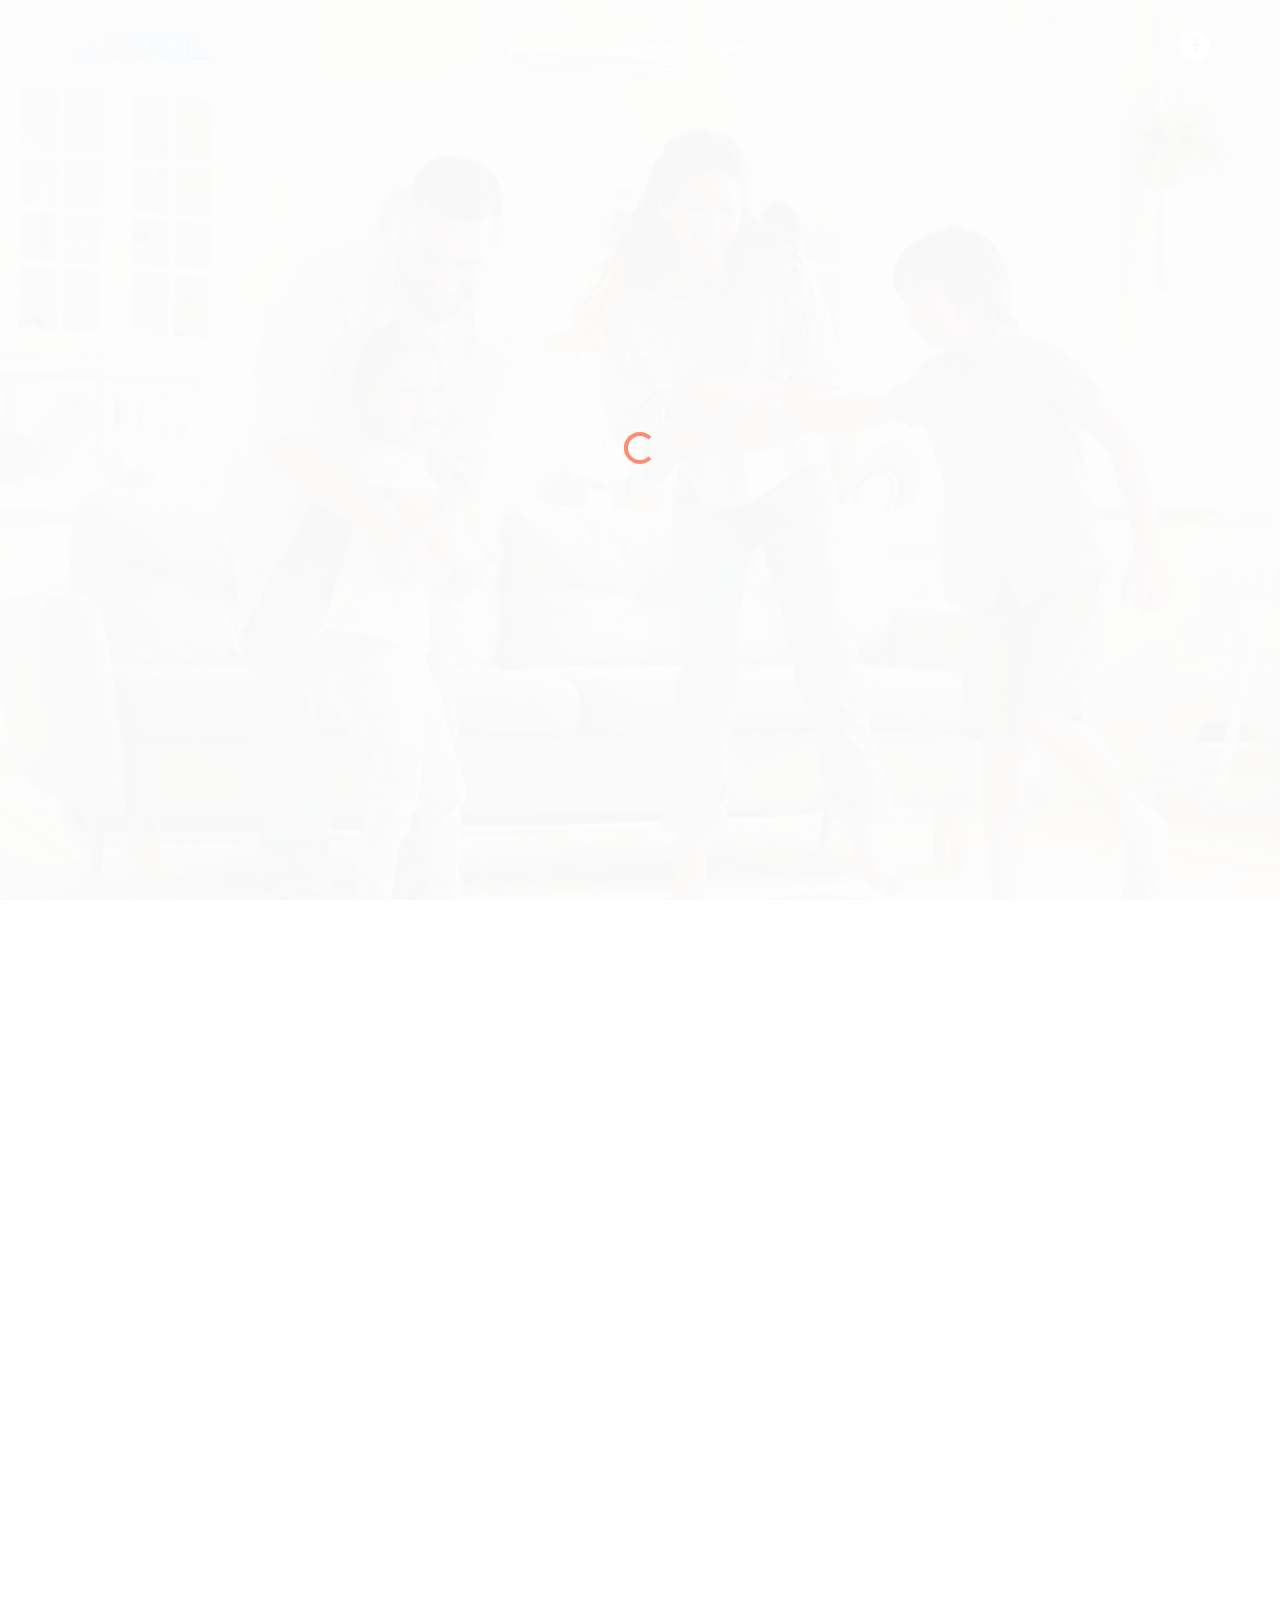
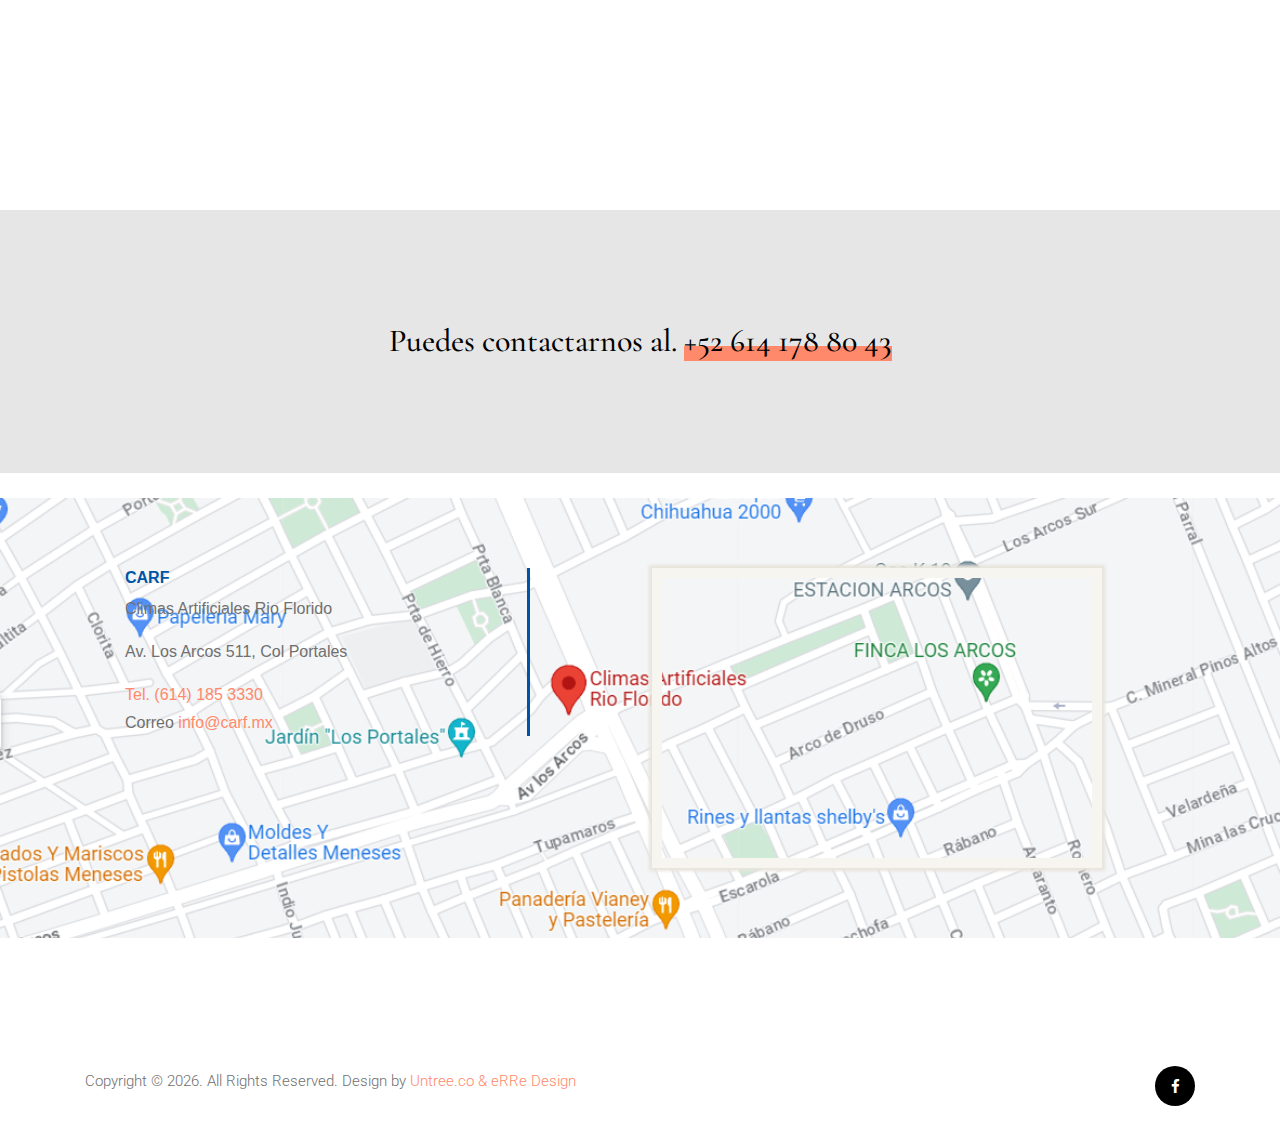
<file: climas.html>
<!-- /*
* Template Name: LuxuryHotel
* Template Author: Untree.co
* Tempalte URI: https://untree.co/
* License: https://creativecommons.org/licenses/by/3.0/
*/ -->
<!doctype html>
<html lang="en">

<head>
  <meta charset="utf-8">
  <meta name="viewport" content="width=device-width, initial-scale=1, shrink-to-fit=no">
  <meta name="author" content="Untree.co">
  <link rel="shortcut icon" href="./images/icoMrCool-01.png">

  <meta name="description" content="" />
  <meta name="keywords" content="" />

  <link
    href="https://fonts.googleapis.com/css?family=Cormorant+Garamond:400,500i,700|Roboto:300,400,500,700&display=swap"
    rel="stylesheet">

  <link rel="stylesheet" href="css/vendor/icomoon/style.css">
  <link rel="stylesheet" href="css/vendor/owl.carousel.min.css">
  <link rel="stylesheet" href="css/vendor/aos.css">
  <link rel="stylesheet" href="css/vendor/animate.min.css">
  <link rel="stylesheet" href="css/vendor/bootstrap.css">

  <!-- Theme Style -->
  <link rel="stylesheet" href="css/style.css">

  <title>Climas Artificiales</title>
</head>
<body>

  <div id="untree_co--overlayer"></div>
  <div class="loader">
    <div class="spinner-border text-primary" role="status">
      <span class="sr-only">cargando...</span>
    </div>
  </div>

  <nav class="untree_co--site-mobile-menu">
    <div class="close-wrap d-flex">
      <a href="#" class="d-flex ml-auto js-menu-toggle">
        <span class="close-label">Cerrar</span>
        <div class="close-times">
          <span class="bar1"></span>
          <span class="bar2"></span>
        </div>
      </a>
    </div>
    <div class="site-mobile-inner"></div>
  </nav>


  <div class="untree_co--site-wrap">

    <nav class="untree_co--site-nav js-sticky-nav">
      <div class="container d-flex align-items-center">
        <div class="logo-wrap">
          <div class="logos">
            <img src="images/MrCool2-01.png" alt="">
          </div>
        </div>
        <div class="site-nav-ul-wrap text-center d-none d-lg-block">
          <ul class="site-nav-ul js-clone-nav">
            <li><a href="index.html">Inicio</a></li>
            <!-- <li class="has-children">
              <a href="rooms.html"></a>
              <ul class="dropdown">
                <li class="has-children">
                  <a href="#">King Bedroom</a>
                  <ul class="dropdown">
                    <li>
                      <a href="#">King Bedroom</a>
                    </li>
                    <li>
                      <a href="#">Queen &amp; Double Bedroom</a>
                    </li>
                    <li>
                      <a href="#">Le Voila Suite</a>
                    </li>
                  </ul>
                </li>
                <li>
                  <a href="#">Queen &amp; Double Bedroom</a>
                </li>
                <li>
                  <a href="#">Le Voila Suite</a>
                </li>
              </ul>
            </li> -->
            <li class="active"><a href="climas.html">Climas CARF</a></li>
            <li><a href="gallery.html">MrCool</a></li>
            <!-- <li><a href="about.html">About Us</a></li>
            <li><a href="contact.html">Contact</a></li> -->
          </ul>
        </div>
        <div class="icons-wrap text-md-right">

          <ul class="icons-top d-none d-lg-block">
            <!-- <li class="mr-4">
              <a href="#" class="js-search-toggle"><span class="icon-search2"></span></a>
            </li> -->
            <li>
              <a href="https://www.facebook.com/ClimasCARF" target="_blank"><span class="icon-facebook"></span></a>
            </li>
            <!-- <li>
              <a href="#"><span class="icon-twitter"></span></a>
            </li>
            <li>
              <a href="#"><span class="icon-instagram"></span></a>
            </li> -->
          </ul>

          <!-- Mobile Toggle -->
          <a href="#" class="d-block d-lg-none burger js-menu-toggle" data-toggle="collapse" data-target="#main-navbar">
            <span></span>
          </a>
        </div>
      </div>
    </nav>

    <main class="site-untree_co--main">


      <div class="untree_co--site-hero inner-page overlay"
        style="background-image: url('images/familia-aire-acondicionado.jpg')">
        <div class="container">
          <div class="row align-items-center justify-content-center">
            <div class="col-md-8 text-center">
              <div class="site-hero-contents" data-aos="fade-up">
                <h1 class="hero-heading text-white">Aire Acondicionado</h1>
                <h1 class="hero-heading text-white">Date un descanso.</h1>
              </div>
            </div>
          </div>
        </div>
      </div>

      <div class="untree_co--site-section">
        <div class="container">

          <div class="row justify-content-center text-center pt-0 pb-5">
            <div class="col-lg-7 section-heading" data-aos="fade-up">
              <h3 class="text-center">Fabricación, Venta e Instalación</h3>
              <h2>Aire Acondicionado, Calefacción y Refrigeración</h2>
            </div>
          </div>

          <div class="row custom-row-02192 align-items-stretch">
            <div class="col-md-6 col-lg-4 mb-5" data-aos="fade-up" data-aos-delay="100">
              <div class="media-29191 text-center h-100">
                <div class="media-29191-icon">
                  <img src="images/svg/fabricacion" alt="Image" class="img-fluid">
                </div>
                <h3>Fabricamos</h3>
                <p>Canalones americanos (pecho de paloma) y ductos de cualquier medida, solo de los mejores materiales
                </p>
                <p>
                <p><a class="readmore reverse">para cualquier proyecto, con la mejor calidad.</a></p>
                </p>
              </div>
            </div>

            <div class="col-md-6 col-lg-4 mb-5" data-aos="fade-up" data-aos-delay="200">
              <div class="media-29191 text-center h-100">
                <div class="media-29191-icon">
                  <img src="images/svg/instalacion" alt="Image" class="img-fluid">
                </div>
                <h3>Instalamos</h3>
                <p>Nos encargamos de toda la instalación necesaria para tu producto.
                </p>
                <p>
                <p><a class="readmore reverse">para cualquier proyecto, con la mejor calidad.</a></p>
                </p>
              </div>
            </div>
            <div class="col-md-6 col-lg-4 mb-5" data-aos="fade-up" data-aos-delay="100">
              <div class="media-29191 text-center h-100">
                <div class="media-29191-icon">
                  <img src="images/svg/venta.png" alt="Image" class="img-fluid">
                </div>
                <h3>Venta</h3>
                <p>Vendemos equipo de aire aconficionado, refrigeración y Calefacción, para su hogar u oficina.
                  Asi como refacciones y productos para el mantenimineto de su equipo.
                </p>
                <p>
                <p><a class="readmore reverse">para cualquier proyecto, con la mejor calidad.</a></p>
                </p>
              </div>
            </div>
          </div>
        </div>
      </div>
      <div class="untree_co--site-section py-5 bg-body-darker cta">
        <div class="container">
          <div class="row">
            <div class="col-12 text-center">
              <h3 class="m-0 p-0">Puedes contactarnos al. <a href="tel://+526141788042">+52 614 178 80 43</a></h3>
            </div>
          </div>
        </div>
      </div>
    </main>
    <section id="contacto">
      <div class="gmap-area">
        <div class="container">
          <div class="row">
            <div class="col-sm-5 map-content">
              <ul>
                <li>
                  <address>
                    <h5>CARF</h5>
                    <p>Climas Artificiales Rio Florido </p>
                    <p>Av. Los Arcos 511, Col Portales</p>
                    <p><a href="tel:+6141853330">Tel. (614) 185 3330</a><br>
                      Correo <a href="MAILTO:info@carf.mx">info@carf.mx</a></p>
                  </address>
                </li>
              </ul>
            </div>
            <div class="col-sm-7 text-center">
              <div class="gmap">
                <iframe
                  src="https://www.google.com/maps/embed?pb=!1m0!3m2!1ses-419!2smx!4v1468953461432!6m8!1m7!1saCD23Xq8eUC2lxLMe-7nBg!2m2!1d28.73605409561664!2d-106.1353662226344!3f328.1007007539862!4f0!5f0.7820865974627469"
                  width="600" height="450" frameborder="0" style="border:0" allowfullscreen></iframe>

              </div>
            </div>


          </div>
        </div>
      </div>
    </section>
    <footer class="untree_co--site-footer">

      <div class="container">
        <div class="row">
          <div class="col-md-8 ml-auto">
            <div class="row">
            </div>
          </div>
        </div>
        <div class="row mt-5 pt-5 align-items-center">
          <div class="col-md-6 text-md-left">
            <p>
              Copyright &copy;
              <script>document.write(new Date().getFullYear());</script>.

              All Rights
              Reserved.
              Design by
              <a class="text-primary" href="https://untree.co/" target="_blank">Untree.co &amp;
              </a>

              <a class="text-primary" href="http://erredesign.mx/" target="_blank">eRRe Design</a>
            </p>
          </div>
          <div class="col-md-6 text-md-right">
            <ul class="icons-top icons-dark">
              <li>
                <a href="https://www.facebook.com/ClimasCARF" target="_blank"><span class="icon-facebook"></span></a>
              </li>
            </ul>

          </div>
        </div>
      </div>

    </footer>
  </div>
  <!-- Search -->
  <div class="search-wrap">
    <a href="#" class="close-search js-search-toggle">
      <span>Close</span>
    </a>
    <div class="container">
      <div class="row justify-content-center align-items-center text-center">
        <div class="col-md-12">
          <form action="#">
            <input type="search" name="s" id="s" placeholder="Type a keyword and hit enter..." autocomplete="false">
          </form>
        </div>
      </div>
    </div>
  </div>

  <script src="js/vendor/jquery-3.3.1.min.js"></script>
  <script src="js/vendor/popper.min.js"></script>
  <script src="js/vendor/bootstrap.min.js"></script>

  <script src="js/vendor/owl.carousel.min.js"></script>

  <script src="js/vendor/jarallax.min.js"></script>
  <script src="js/vendor/jarallax-element.min.js"></script>
  <script src="js/vendor/ofi.min.js"></script>

  <script src="js/vendor/aos.js"></script>

  <script src="js/vendor/jquery.lettering.js"></script>
  <script src="js/vendor/jquery.sticky.js"></script>

  <script src="js/vendor/TweenMax.min.js"></script>
  <script src="js/vendor/ScrollMagic.min.js"></script>
  <script src="js/vendor/scrollmagic.animation.gsap.min.js"></script>
  <script src="js/vendor/debug.addIndicators.min.js"></script>


  <script src="js/main.js"></script>
</body>
</html>
</file>
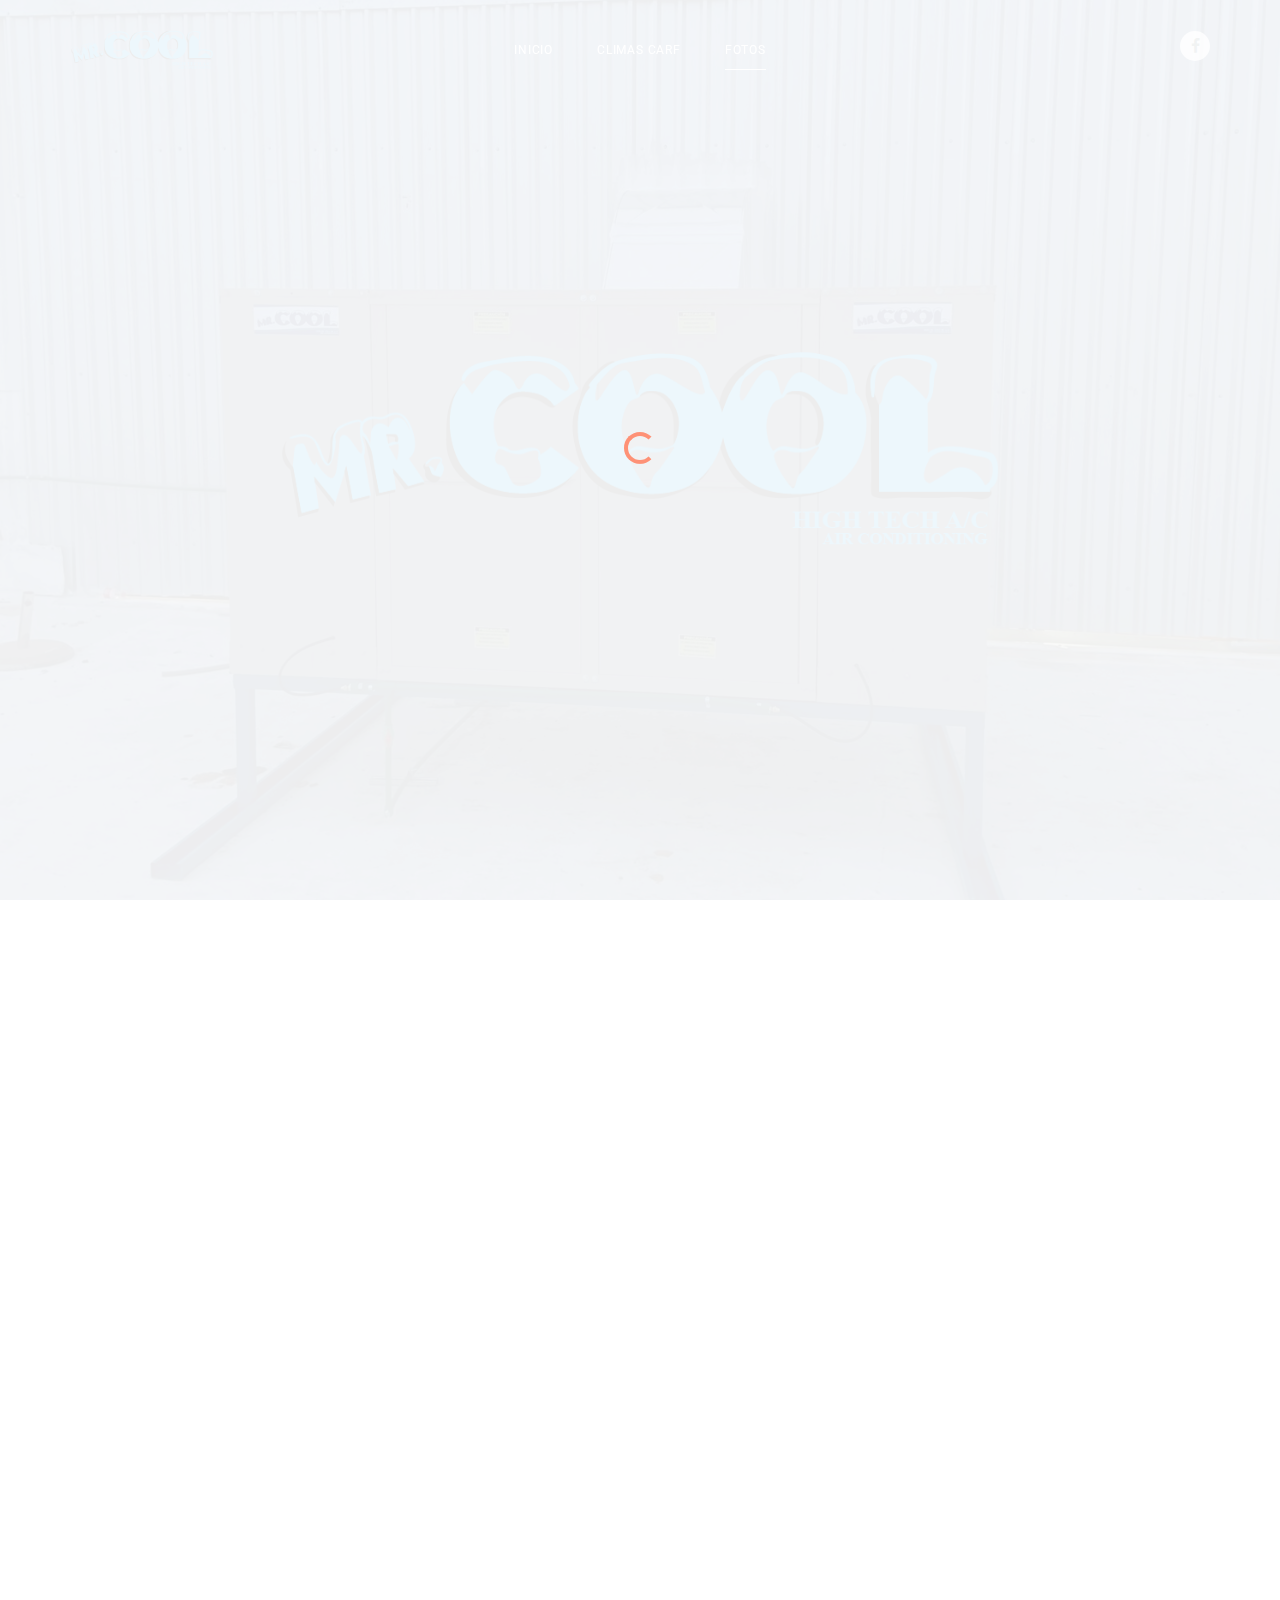
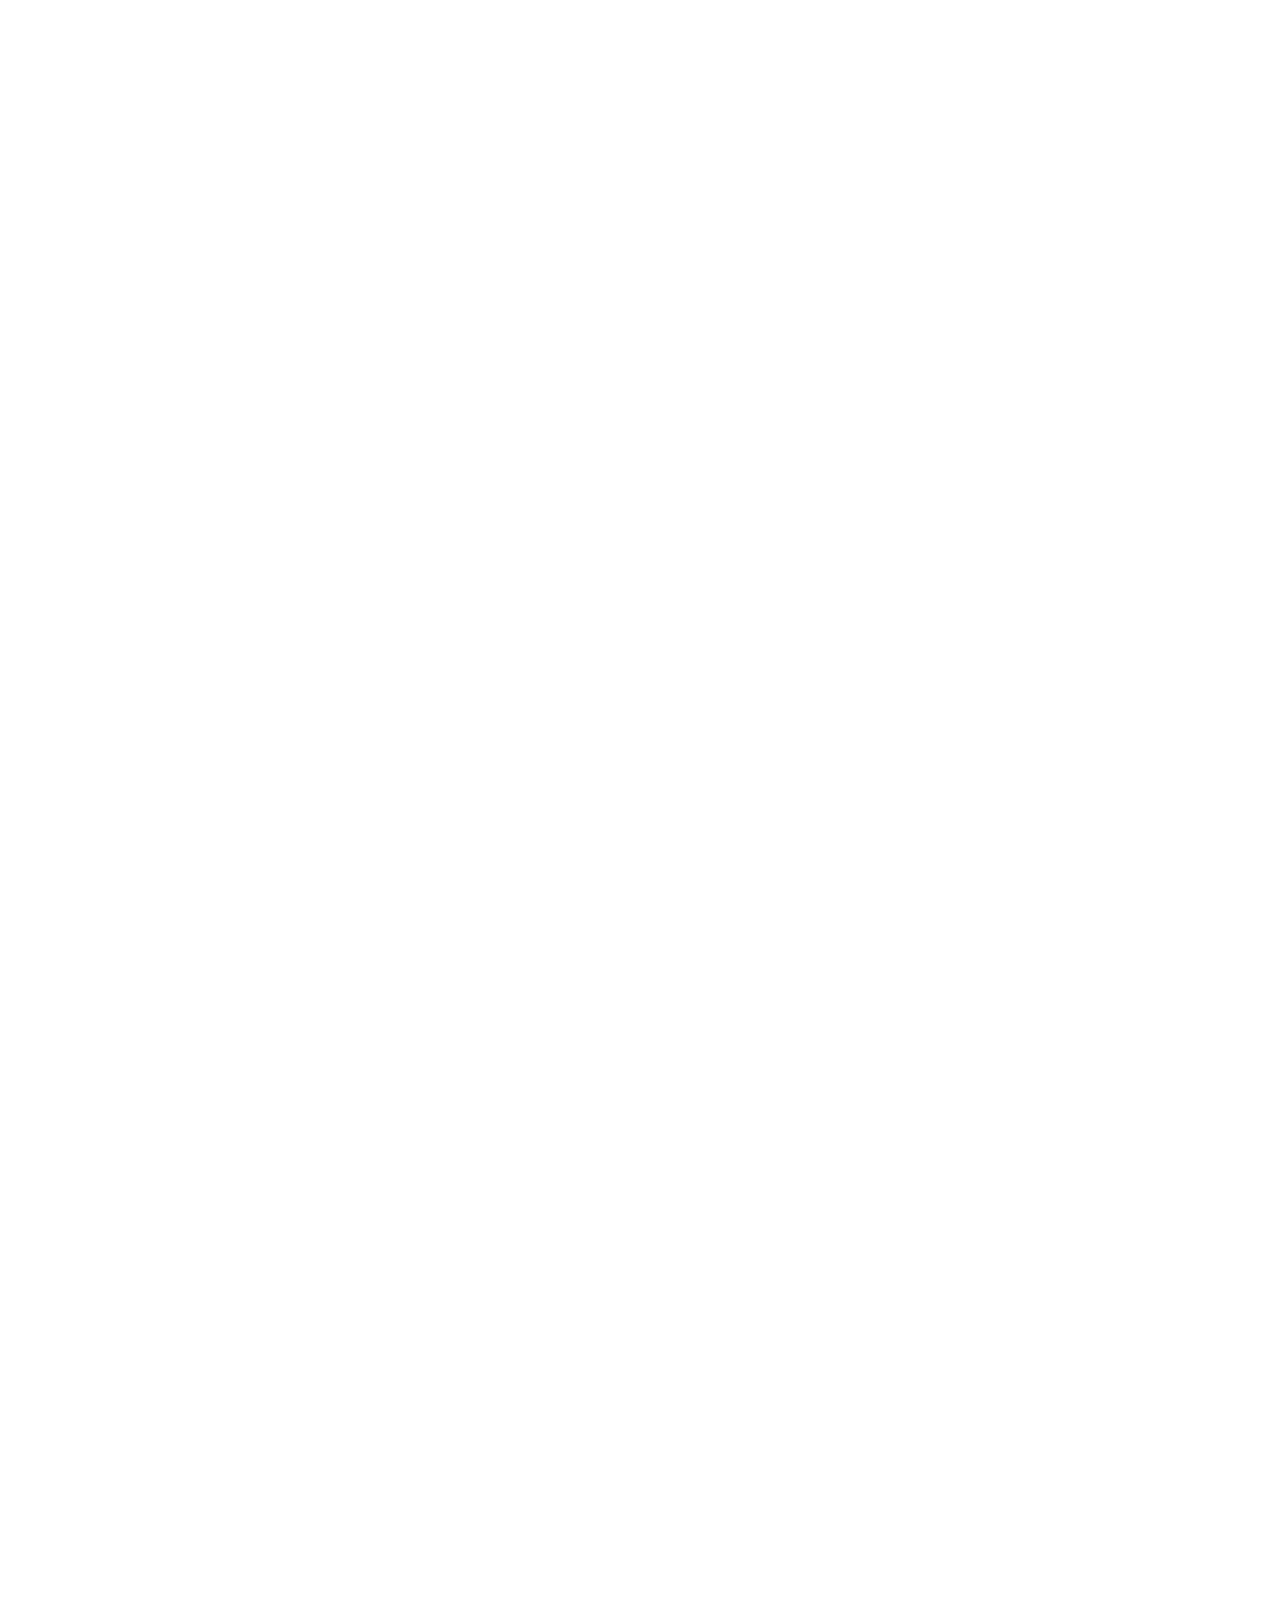
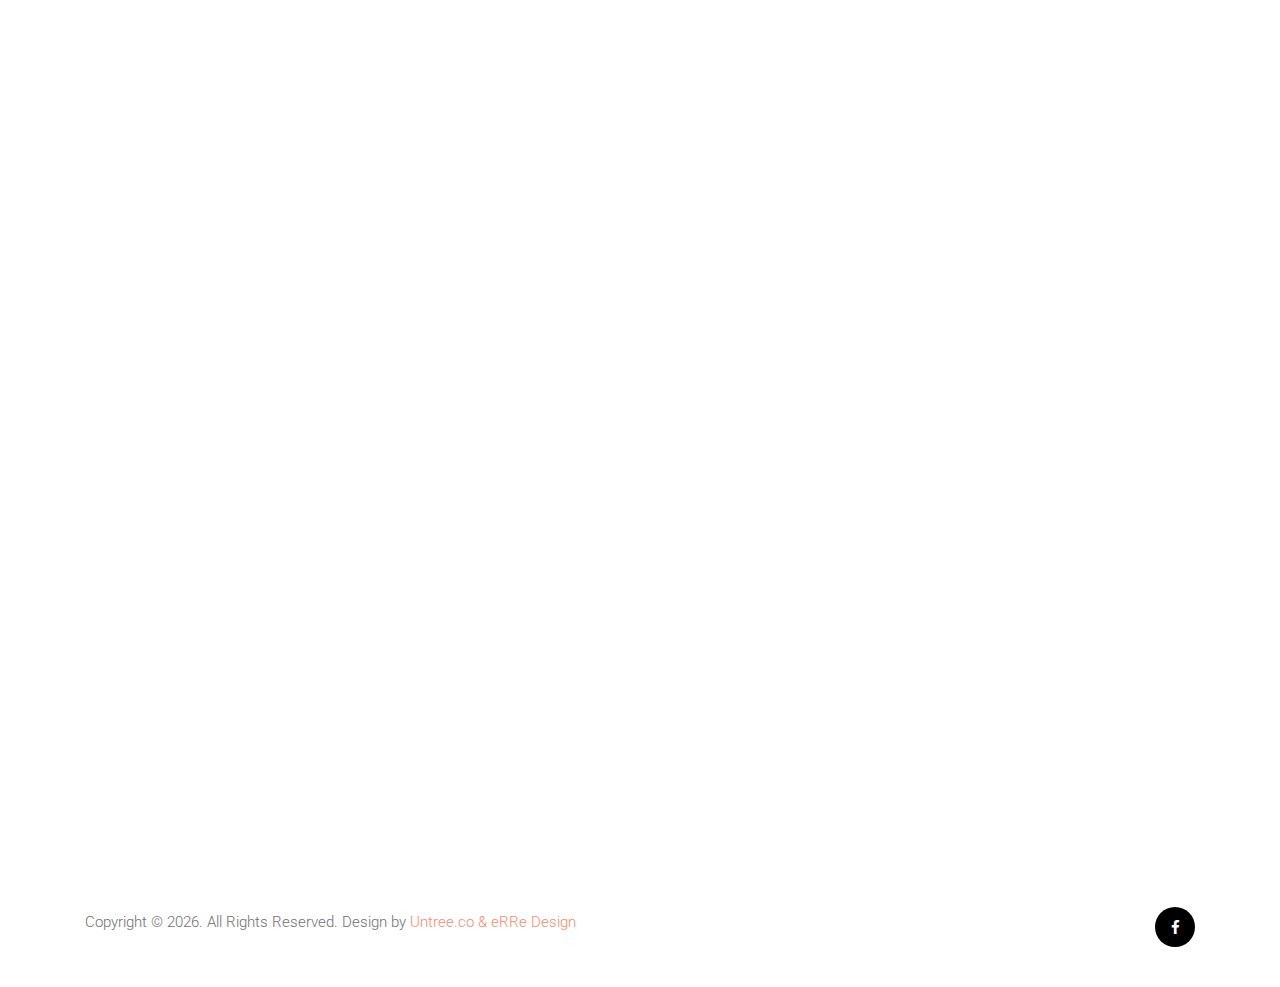
<file: gallery.html>
<!-- /*
* Template Name: LuxuryHotel
* Template Author: Untree.co
* Tempalte URI: https://untree.co/
* License: https://creativecommons.org/licenses/by/3.0/
*/ -->
<!doctype html>
<html lang="en">

<head>
  <meta charset="utf-8">
  <meta name="viewport" content="width=device-width, initial-scale=1, shrink-to-fit=no">
  <meta name="author" content="Untree.co">
  <link rel="shortcut icon" href="./images/icoMrCool-01.png">

  <meta name="description" content="" />
  <meta name="keywords" content="" />

  <link
    href="https://fonts.googleapis.com/css?family=Cormorant+Garamond:400,500i,700|Roboto:300,400,500,700&display=swap"
    rel="stylesheet">

  <link rel="stylesheet" href="css/vendor/icomoon/style.css">
  <link rel="stylesheet" href="css/vendor/owl.carousel.min.css">
  <link rel="stylesheet" href="css/vendor/aos.css">
  <link rel="stylesheet" href="css/vendor/animate.min.css">
  <link rel="stylesheet" href="css/vendor/bootstrap.css">
  <link rel="stylesheet" href="css/vendor/jquery.fancybox.min.css">

  <!-- Theme Style -->
  <link rel="stylesheet" href="css/style.css">

  <title>Fotos</title>
</head>
<body>

  <div id="untree_co--overlayer"></div>
  <div class="loader">
    <div class="spinner-border text-primary" role="status">
      <span class="sr-only">Cargando...</span>
    </div>
  </div>


  <nav class="untree_co--site-mobile-menu">
    <div class="close-wrap d-flex">
      <a href="#" class="d-flex ml-auto js-menu-toggle">
        <span class="close-label">Close</span>
        <div class="close-times">
          <span class="bar1"></span>
          <span class="bar2"></span>
        </div>
      </a>
    </div>
    <div class="site-mobile-inner"></div>
  </nav>



  <div class="untree_co--site-wrap">

    <nav class="untree_co--site-nav js-sticky-nav">
      <div class="container d-flex align-items-center">
        <div class="logo-wrap">
          <div class="logos">
            <img src="images/MrCool2-01.png" alt="">
          </div>
        </div>
        <div class="site-nav-ul-wrap text-center d-none d-lg-block">
          <ul class="site-nav-ul js-clone-nav">
            <li><a href="index.html">Inicio</a></li>
            <li><a href="climas.html">Climas CARF</a></li>
            <li class="active"><a href="gallery.html">Fotos</a></li>
            <!-- <li><a href="about.html">About Us</a></li>
            <li><a href="contact.html">Contact</a></li> -->
          </ul>
        </div>
        <div class="icons-wrap text-md-right">
          <ul class="icons-top d-none d-lg-block">
            <li>
              <a href="https://www.facebook.com/ClimasCARF" target="_blank"><span class="icon-facebook"></span></a>
            </li>
          </ul>

          <!-- Mobile Toggle -->
          <a href="#" class="d-block d-lg-none burger js-menu-toggle" data-toggle="collapse" data-target="#main-navbar">
            <span></span>
          </a>
        </div>
      </div>
    </nav>

    <main class="untree_co--site-main">
      <div class="owl-carousel owl-hero">

        <div class="untree_co--site-hero inner-page overlay" style="background-image: url('images/fotosportada.jpg')">
          <div class="container">
            <div class="row align-items-center justify-content-center">
              <div class="col-md-8">
                <div class="site-hero-contents text-center" data-aos="fade-up"><img src="images/MrCool2-01.png" alt="">
                </div>
              </div>
            </div>
          </div>
        </div>
      </div>

      <div class="untree_co--site-section">

        <div class="container-fluid px-0">

          <div class="row justify-content-center text-center pt-0 pb-5">
            <div class="col-lg-6 section-heading" data-aos="fade-up">
              <h3 class="text-center">Fotos</h3>
            </div>
          </div>

          <div class="row align-items-stretch">
            <div class="col-9 relative" data-aos="fade-up" data-aos-delay="">
              <div class="owl-carousel owl-gallery-big">
                <div class="slide-thumb bg-image" style="background-image: url('images/galeria\ 1.jpg')"></div>
                <div class="slide-thumb bg-image" style="background-image: url('images/galeria\ 2.jpg')"></div>
                <div class="slide-thumb bg-image" style="background-image: url('images/galeria\ 3.jpg')"></div>
                <div class="slide-thumb bg-image" style="background-image: url('images/galeria\ 4.jpg')"></div>
                <div class="slide-thumb bg-image" style="background-image: url('images/galeria\ 5.jpg')"></div>

              </div>

              <div class="slider-counter text-center"></div>

            </div>
            <div class="col-3 relative" data-aos="fade-up" data-aos-delay="100">

              <div class="owl-carousel owl-gallery-small">
                <div class="slide-thumb bg-image" style="background-image: url('images/galeria\ 1.jpg')"><a
                    href="#"></a>
                </div>
                <div class="slide-thumb bg-image" style="background-image: url('images/galeria\ 2.jpg')"><a
                    href="#"></a>
                </div>
                <div class="slide-thumb bg-image" style="background-image: url('images/galeria\ 3.jpg')"><a
                    href="#"></a>
                </div>
                <div class="slide-thumb bg-image" style="background-image: url('images/galeria\ 4.jpg')"><a
                    href="#"></a>
                </div>
                <div class="slide-thumb bg-image" style="background-image: url('images/galeria\ 5.jpg')"><a
                    href="#"></a>
                </div>
              </div>

            </div>
          </div>
        </div>

      </div>

      <div class="untree_co--site-section">
        <div class="container">
          <div class="row justify-content-center text-center pt-0 pb-5">
            <div class="col-lg-6 section-heading" data-aos="fade-up">
              <h3 class="text-center">Más fotos</h3>
            </div>
          </div>
          <div class="row gutter-2">
            <div class="col-md-6" data-aos="fade-up" data-aos-delay="">
              <a href="images/galeria 1.jpg" data-fancybox="gallery">
                <img src="images/galeria 1.jpg" alt="Image" class="img-fluid">
              </a>
            </div>
            <div class="col-md-6" data-aos="fade-up" data-aos-delay="100">
              <a href="images/galeria 2.jpg" data-fancybox="gallery">
                <img src="images/galeria 2.jpg" alt="Image" class="img-fluid">
              </a>
            </div>
            <div class="col-md-4" data-aos="fade-up" data-aos-delay="100">
              <a href="images/galeria 3.jpg" data-fancybox="gallery">
                <img src="images/galeria 3.jpg" alt="Image" class="img-fluid">
              </a>
            </div>
            <div class="col-md-4" data-aos="fade-up" data-aos-delay="200">
              <a href="images/galeria 7.jpg" data-fancybox="gallery">
                <img src="images/galeria 7.jpg" alt="Image" class="img-fluid">
              </a>
            </div>
            <div class="col-md-4" data-aos="fade-up" data-aos-delay="300">
              <a href="images/galeria 5.jpg" data-fancybox="gallery">
                <img src="images/galeria 5.jpg" alt="Image" class="img-fluid">
              </a>
            </div>
            <div class="col-md-6" data-aos="fade-up" data-aos-delay="">
              <a href="images/galeria 6.jpg" data-fancybox="gallery">
                <img src="images/galeria 6.jpg" alt="Image" class="img-fluid">
              </a>
            </div>
            <div class="col-md-6" data-aos="fade-up" data-aos-delay="100">
              <a href="images/galeria 4.jpg" data-fancybox="gallery">
                <img src="images/galeria 4.jpg" alt="Image" class="img-fluid">
              </a>
            </div>
          </div>
        </div>
      </div>

    </main>
    <footer class="untree_co--site-footer">

      <div class="container">
        <div class="row">
          <div class="col-md-8 ml-auto">
            <div class="row">
            </div>
          </div>
        </div>
        <div class="row mt-5 pt-5 align-items-center">
          <div class="col-md-6 text-md-left">
            <p>
              Copyright &copy;
              <script>document.write(new Date().getFullYear());</script>.

              All Rights
              Reserved.
              Design by
              <a class="text-primary" href="https://untree.co/" target="_blank">Untree.co &amp;
              </a>

              <a class="text-primary" href="http://erredesign.mx/" target="_blank">eRRe Design</a>
            </p>
          </div>
          <div class="col-md-6 text-md-right">
            <ul class="icons-top icons-dark">
              <li>
                <a href="https://www.facebook.com/ClimasCARF" target="_blank"><span class="icon-facebook"></span></a>
              </li>
            </ul>

          </div>
        </div>
      </div>

    </footer>
  </div>
  <!-- Search -->
  <div class="search-wrap">
    <a href="#" class="close-search js-search-toggle">
      <span>Cerrar</span>
    </a>
    <div class="container">
      <div class="row justify-content-center align-items-center text-center">
        <div class="col-md-12">
          <form action="#">
            <input type="search" name="s" id="s" placeholder="Type a keyword and hit enter..." autocomplete="false">
          </form>
        </div>
      </div>
    </div>
  </div>

  <script src="js/vendor/jquery-3.3.1.min.js"></script>
  <script src="js/vendor/popper.min.js"></script>
  <script src="js/vendor/bootstrap.min.js"></script>

  <script src="js/vendor/owl.carousel.min.js"></script>

  <script src="js/vendor/jarallax.min.js"></script>
  <script src="js/vendor/jarallax-element.min.js"></script>
  <script src="js/vendor/ofi.min.js"></script>

  <script src="js/vendor/aos.js"></script>

  <script src="js/vendor/jquery.lettering.js"></script>
  <script src="js/vendor/jquery.sticky.js"></script>

  <script src="js/vendor/jquery.fancybox.min.js"></script>

  <script src="js/vendor/TweenMax.min.js"></script>
  <script src="js/vendor/ScrollMagic.min.js"></script>
  <script src="js/vendor/scrollmagic.animation.gsap.min.js"></script>
  <script src="js/vendor/debug.addIndicators.min.js"></script>


  <script src="js/main.js"></script>
</body>
</html>
</file>
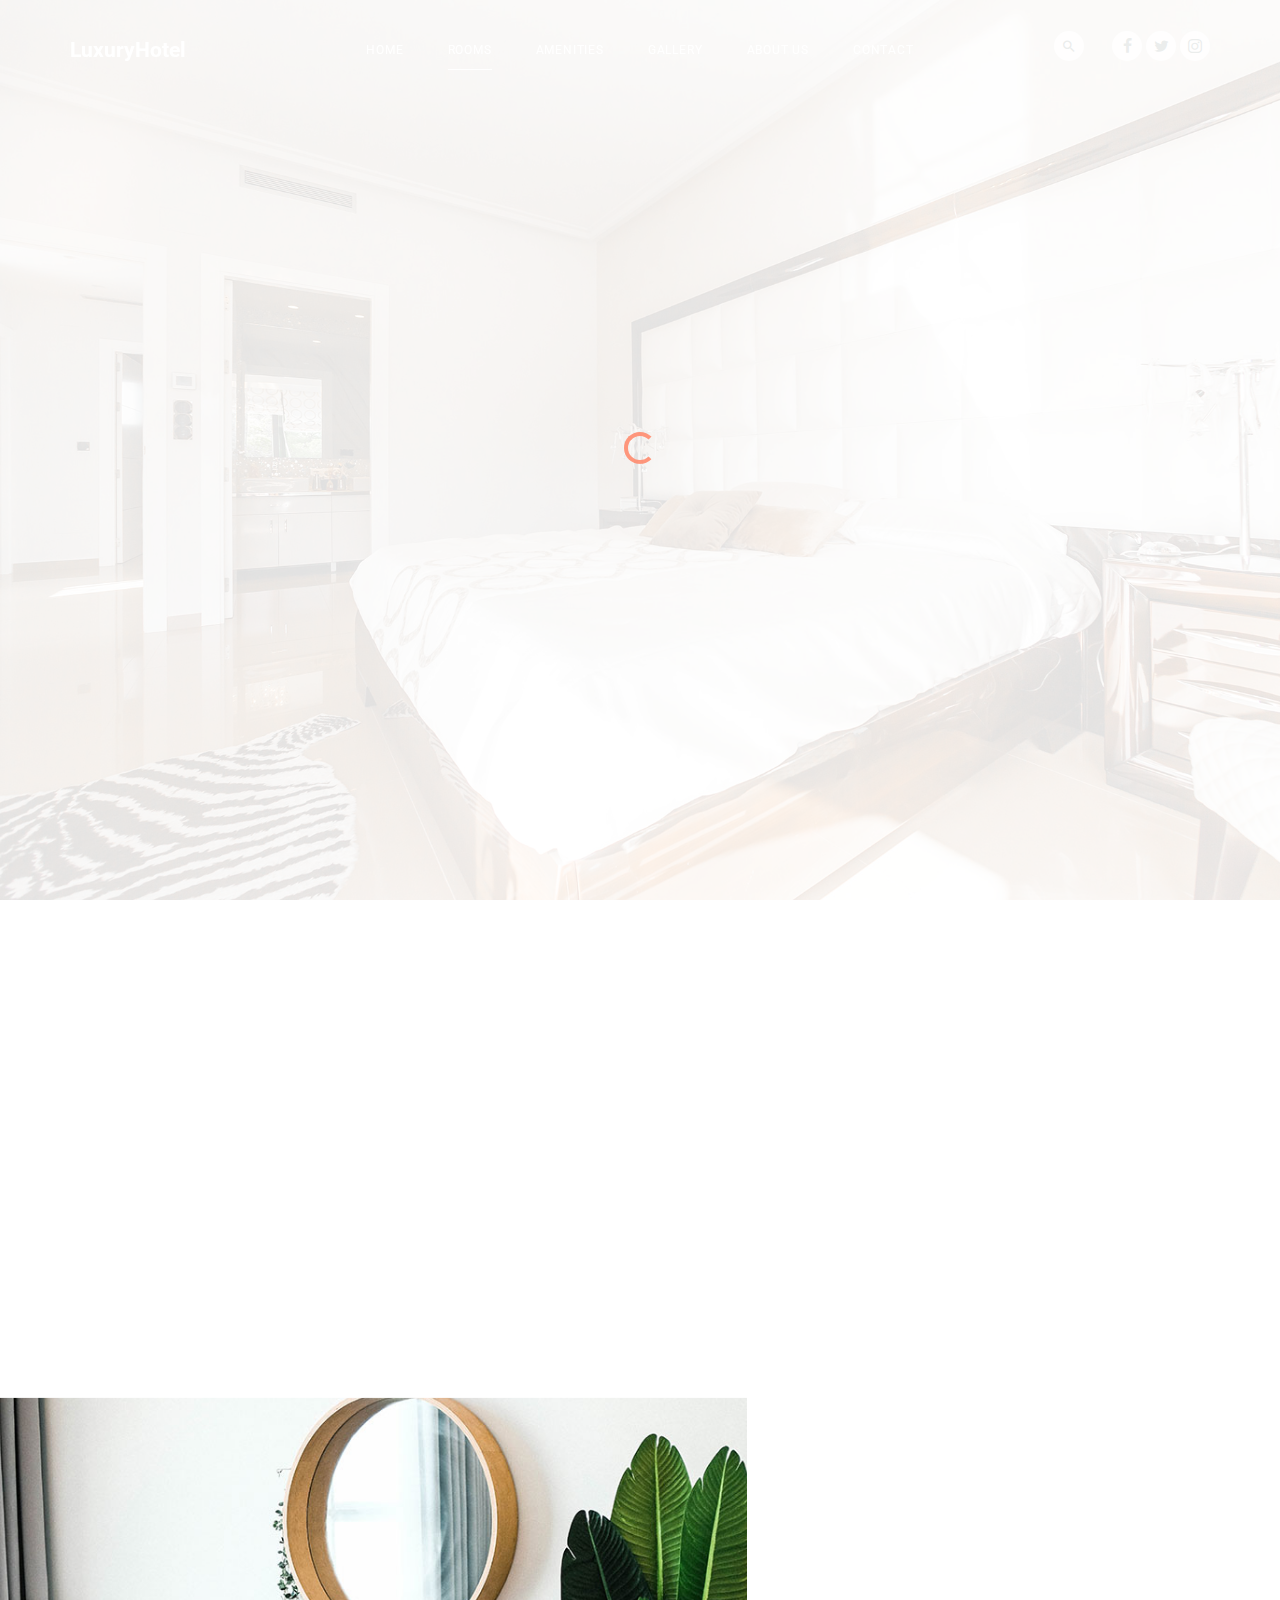
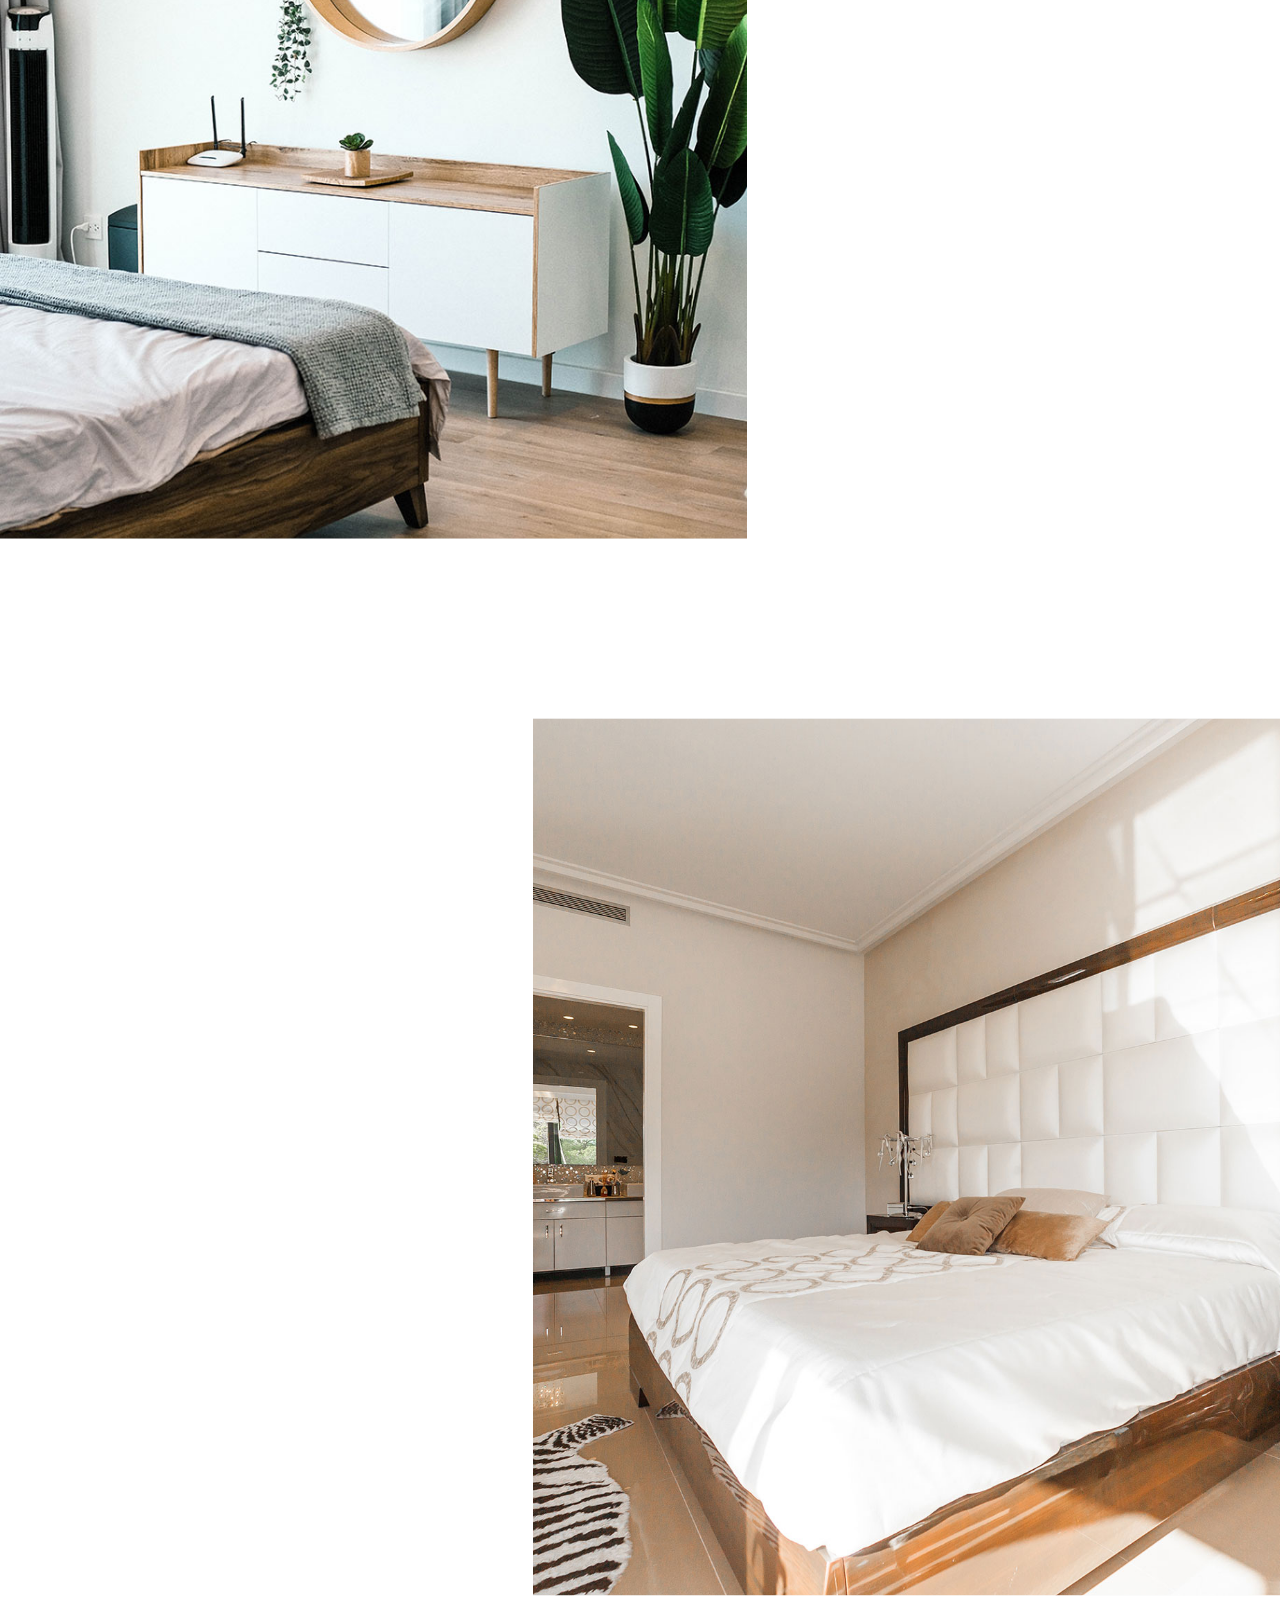
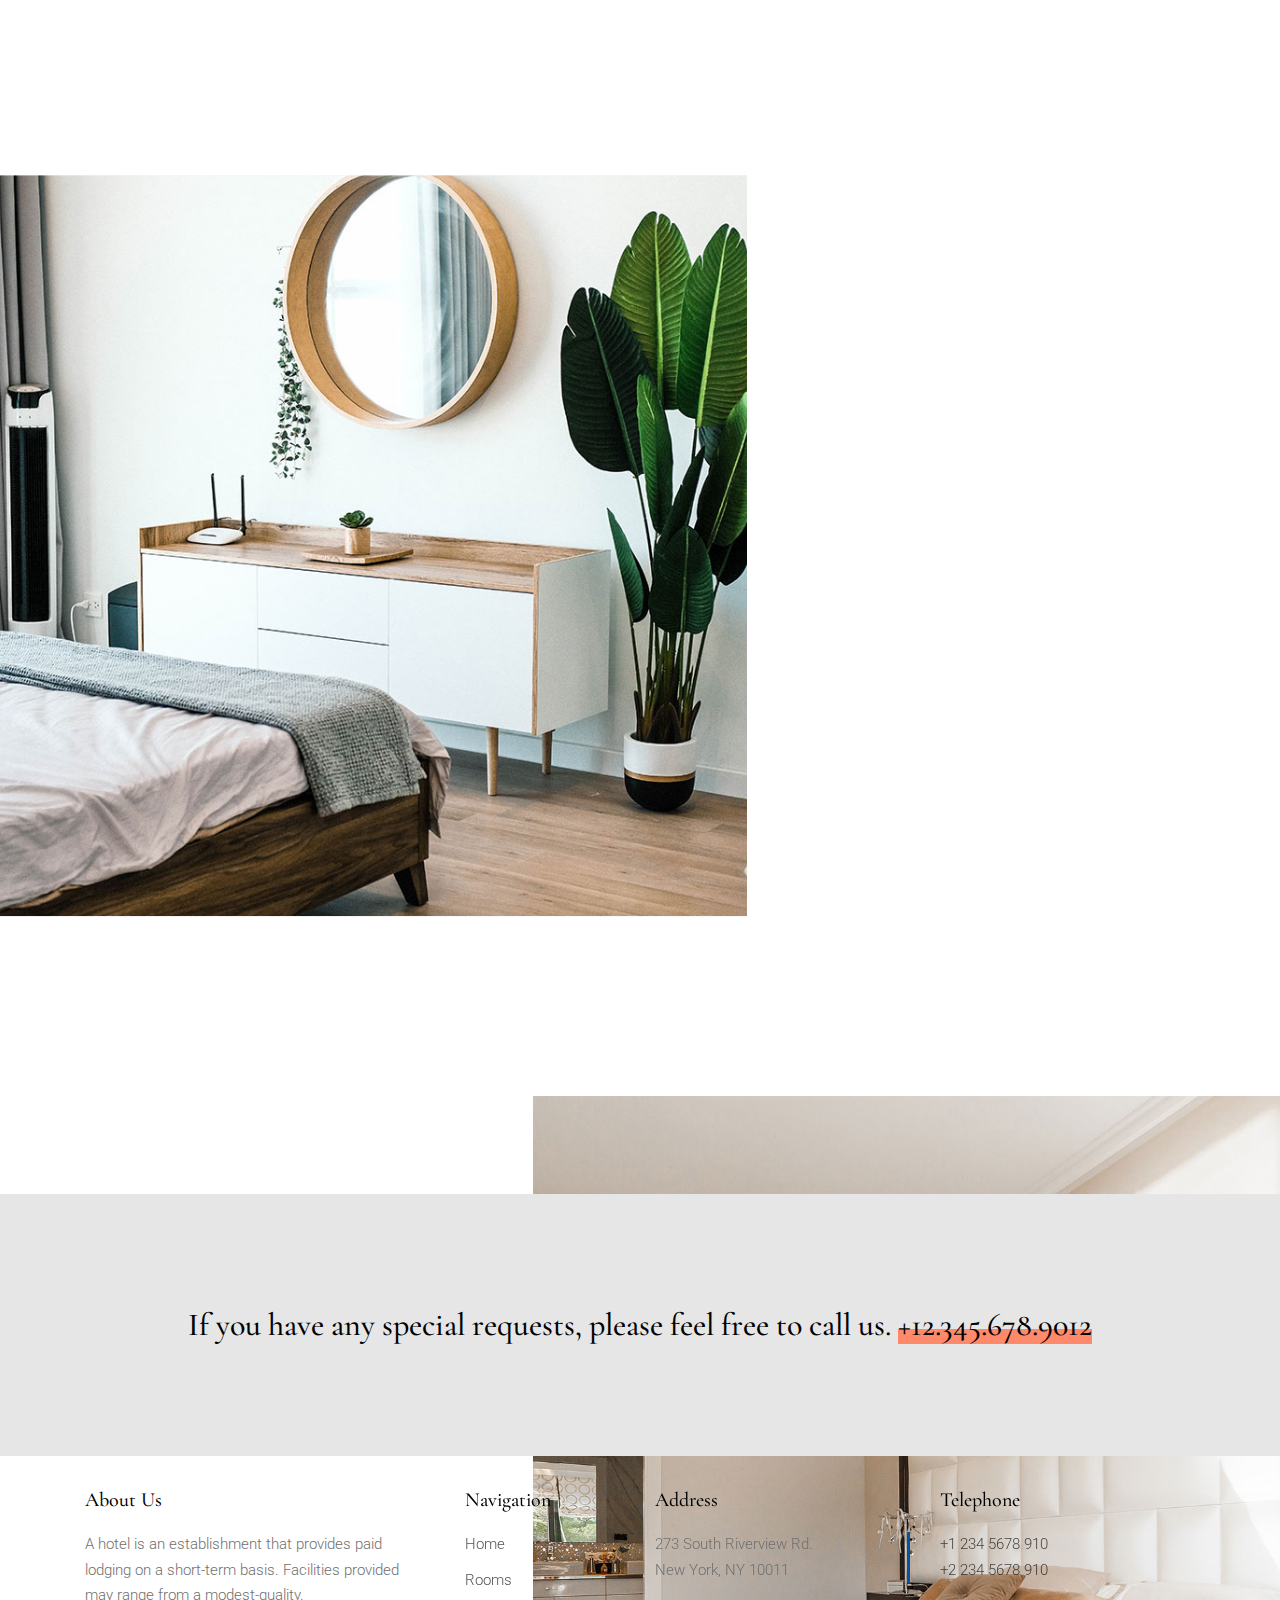
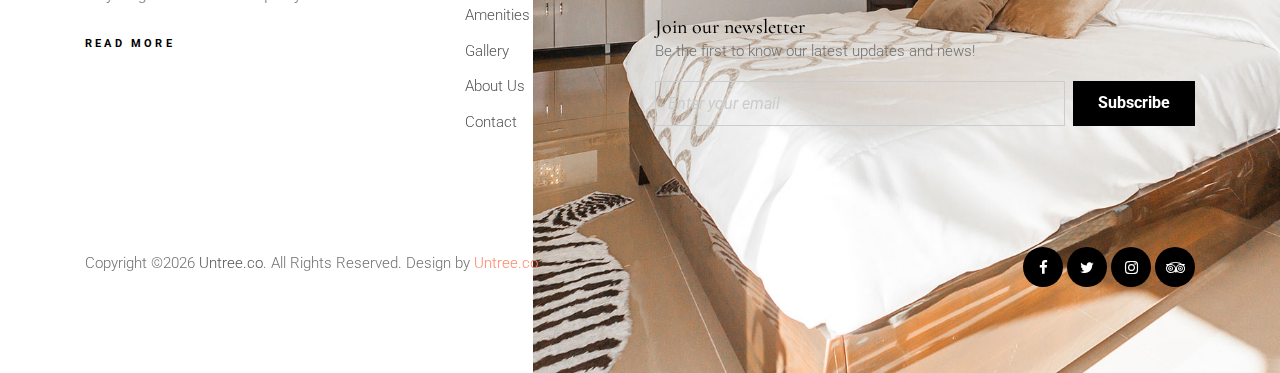
<file: rooms.html>
<!-- /*
* Template Name: LuxuryHotel
* Template Author: Untree.co
* Tempalte URI: https://untree.co/
* License: https://creativecommons.org/licenses/by/3.0/
*/ -->
<!doctype html>
<html lang="en">

<head>
  <meta charset="utf-8">
  <meta name="viewport" content="width=device-width, initial-scale=1, shrink-to-fit=no">
  <meta name="author" content="Untree.co">
  <link rel="shortcut icon" href="favicon.png">

  <meta name="description" content="" />
  <meta name="keywords" content="" />

    <link href="https://fonts.googleapis.com/css?family=Cormorant+Garamond:400,500i,700|Roboto:300,400,500,700&display=swap" rel="stylesheet">

    <link rel="stylesheet" href="css/vendor/icomoon/style.css">
    <link rel="stylesheet" href="css/vendor/owl.carousel.min.css">
    <link rel="stylesheet" href="css/vendor/aos.css">
    <link rel="stylesheet" href="css/vendor/animate.min.css">
    <link rel="stylesheet" href="css/vendor/bootstrap.css">

    <!-- Theme Style -->
    <link rel="stylesheet" href="css/style.css">

    <title>LuxuryHotel Free HTML Template by Untree.co</title>
  </head>
  <body>
    
    <div id="untree_co--overlayer"></div>
    <div class="loader">
      <div class="spinner-border text-primary" role="status">
        <span class="sr-only">Loading...</span>
      </div>
    </div>
    
    <nav class="untree_co--site-mobile-menu">
      <div class="close-wrap d-flex">
        <a href="#" class="d-flex ml-auto js-menu-toggle">
          <span class="close-label">Close</span>
          <div class="close-times">
            <span class="bar1"></span>
            <span class="bar2"></span>
          </div>
        </a>
      </div>
      <div class="site-mobile-inner"></div>
    </nav>


    <div class="untree_co--site-wrap">

      <nav class="untree_co--site-nav js-sticky-nav">
        <div class="container d-flex align-items-center">
          <div class="logo-wrap">
            <a href="index.html" class="untree_co--site-logo">LuxuryHotel</a>
          </div>
          <div class="site-nav-ul-wrap text-center d-none d-lg-block">
            <ul class="site-nav-ul js-clone-nav">
              <li><a href="index.html">Home</a></li>
              <li class="has-children active">
                <a href="rooms.html">Rooms</a>
                <ul class="dropdown">
                  <li class="has-children">
                    <a href="#">King Bedroom</a>
                    <ul class="dropdown">
                      <li>
                        <a href="#">King Bedroom</a>
                      </li>
                      <li>
                        <a href="#">Queen &amp; Double Bedroom</a>
                      </li>
                      <li>
                        <a href="#">Le Voila Suite</a>
                      </li>
                    </ul>
                  </li>
                  <li>
                    <a href="#">Queen &amp; Double Bedroom</a>
                  </li>
                  <li>
                    <a href="#">Le Voila Suite</a>
                  </li>
                </ul>
              </li>
              <li><a href="amenities.html">Amenities</a></li>
              <li><a href="gallery.html">Gallery</a></li>
              <li><a href="about.html">About Us</a></li>
              <li><a href="contact.html">Contact</a></li>
            </ul>
          </div>
          <div class="icons-wrap text-md-right">

            <ul class="icons-top d-none d-lg-block">
              <li class="mr-4">
                <a href="#" class="js-search-toggle"><span class="icon-search2"></span></a>
              </li>
              <li>
                <a href="#"><span class="icon-facebook"></span></a>
              </li>
              <li>
                <a href="#"><span class="icon-twitter"></span></a>
              </li>
              <li>
                <a href="#"><span class="icon-instagram"></span></a>
              </li>
            </ul>

            <!-- Mobile Toggle -->
            <a href="#" class="d-block d-lg-none burger js-menu-toggle" data-toggle="collapse" data-target="#main-navbar">
              <span></span>
            </a>
          </div>
        </div>
      </nav>

      <main class="untree_co--site-main">
        
        <div class="untree_co--site-hero inner-page" style="background-image: url('images/slider_2.jpg')">
          <div class="container">
            <div class="row align-items-center justify-content-center">
              <div class="col-md-7 text-center">
                <div class="site-hero-contents" data-aos="fade-up">
                  <h1 class="hero-heading text-white">Our Rooms</h1>
                </div>
              </div>
            </div>
          </div>
        </div>
        <div class="untree_co--site-section pb-0">
          <div class="container-fluid px-md-0">

            <div class="row justify-content-center text-center site-section pt-0">
              <div class="col-md-6">
                <h2 class="display-4" data-aos="fade-up">Enjoy Your Stay</h2>
                <p data-aos="fade-up" data-aos-delay="100">A hotel is an establishment that provides paid lodging on a short-term basis. Facilities provided may range from a modest-quality mattress </p>
              </div>
            </div>
            <div class="row no-gutters align-items-stretch room-animate site-section">
              <div class="col-md-7 img-wrap" data-jarallax-element="-100">
                
                <div class="bg-image h-100" style="background-color: #efefef; background-image: url('images/room_1_a.jpg');">
                
                </div>
              </div>
              <div class="col-md-5">
                <div class="row justify-content-center">
                  <div class="col-md-8 py-5">
                    <h3 class="display-4 heading">King Bedroom</h3>
                    <div class="room-exerpt">
                      <div class="room-price mb-4">$200<span class="per">/night</span></div>
                      <p>A hotel is an establishment that provides paid lodging on a short-term basis. Facilities provided may range from a modest-quality mattress </p>
                      <p>Small, lower-priced hotels may offer only the most basic guest services and facilities. </p>

                      <div class="row mt-5">
                        <div class="col-12">
                          <h3 class="mb-4">Amenities</h3>
                          <ul class="list-unstyled ul-check">
                            <li>32-inch LCD TV with cable channels and DVD player</li>
                            <li>Handheld and mounted rain shower heads</li>
                            <li>Wi-Fi access</li>
                            <li>Safety deposit box</li>
                            <li>Mini-bar</li>
                          </ul>
                        </div>
                      </div>
                    </div>

                  </div>
                </div>

              </div>
            </div>
          </div>


          <div class="container-fluid px-md-0">
            <div class="row no-gutters align-items-stretch room-animate site-section">
              <div class="col-md-7 order-md-2 img-wrap" data-jarallax-element="-100">
                
                <div class="bg-image h-100" style="background-color: #efefef; background-image: url('images/slider_2.jpg');"></div>
                
              </div>
              <div class="col-md-5">
                <div class="row justify-content-center">
                  <div class="col-md-8 py-5">
                    <h3 class="display-4 heading">Queen &amp; Double Bedroom</h3>
                    <div class="room-exerpt">
                      <div class="room-price mb-4">$200<span class="per">/night</span></div>
                      <p>A hotel is an establishment that provides paid lodging on a short-term basis. Facilities provided may range from a modest-quality mattress </p>

                      <p>Small, lower-priced hotels may offer only the most basic guest services and facilities. </p>

                      <div class="row mt-5">
                        <div class="col-12">
                          <h3 class="mb-4">Amenities</h3>
                          <ul class="list-unstyled ul-check">
                            <li>32-inch LCD TV with cable channels and DVD player</li>
                            <li>Handheld and mounted rain shower heads</li>
                            <li>Wi-Fi access</li>
                            <li>Safety deposit box</li>
                            <li>Mini-bar</li>
                          </ul>
                        </div>
                      </div>
                    </div>
                  </div>
                </div>

              </div>
            </div>
          </div>

          <div class="container-fluid px-md-0">

            <div class="row no-gutters align-items-stretch room-animate site-section">
              <div class="col-md-7 img-wrap" data-jarallax-element="-100">
                
                <div class="bg-image h-100" style="background-color: #efefef; background-image: url('images/room_1_a.jpg');"></div>
                
              </div>
              <div class="col-md-5">
                <div class="row justify-content-center">
                  <div class="col-md-8 py-5">
                    <h3 class="display-4 heading">King Bedroom</h3>
                    <div class="room-exerpt">
                      <div class="room-price mb-4">$200<span class="per">/night</span></div>
                      <p>A hotel is an establishment that provides paid lodging on a short-term basis. Facilities provided may range from a modest-quality mattress </p>
                      <p>Small, lower-priced hotels may offer only the most basic guest services and facilities. </p>

                      <div class="row mt-5">
                        <div class="col-12">
                          <h3 class="mb-4">Amenities</h3>
                          <ul class="list-unstyled ul-check">
                            <li>32-inch LCD TV with cable channels and DVD player</li>
                            <li>Handheld and mounted rain shower heads</li>
                            <li>Wi-Fi access</li>
                            <li>Safety deposit box</li>
                            <li>Mini-bar</li>
                          </ul>
                        </div>
                      </div>
                    </div>

                  </div>
                </div>

              </div>
            </div>
          </div>


          <div class="container-fluid px-md-0">
            <div class="row no-gutters align-items-stretch room-animate site-section pb-0">
              <div class="col-md-7 order-md-2 img-wrap" data-jarallax-element="-100">
                <div class="bg-image h-100" style="background-color: #efefef; background-image: url('images/slider_2.jpg');"></div>
              </div>
              <div class="col-md-5">
                <div class="row justify-content-center">
                  <div class="col-md-8 py-5">
                    <h3 class="display-4 heading">Queen &amp; Double Bedroom</h3>
                    <div class="room-exerpt">
                      <div class="room-price mb-4">$200<span class="per">/night</span></div>
                      <p>A hotel is an establishment that provides paid lodging on a short-term basis. Facilities provided may range from a modest-quality mattress </p>

                      <p>Small, lower-priced hotels may offer only the most basic guest services and facilities. </p>

                      <div class="row mt-5">
                        <div class="col-12">
                          <h3 class="mb-4">Amenities</h3>
                          <ul class="list-unstyled ul-check">
                            <li>32-inch LCD TV with cable channels and DVD player</li>
                            <li>Handheld and mounted rain shower heads</li>
                            <li>Wi-Fi access</li>
                            <li>Safety deposit box</li>
                            <li>Mini-bar</li>
                          </ul>
                        </div>
                      </div>
                    </div>
                  </div>
                </div>

              </div>
            </div>
          </div>
        </div>

    
        <div class="untree_co--site-section py-5 bg-body-darker cta">
          <div class="container">
            <div class="row">
              <div class="col-12 text-center">
                <h3 class="m-0 p-0">If you have any special requests, please feel free to call us. <a href="tel://+123456789012">+12.345.678.9012</a></h3>
              </div>
            </div>
          </div>
        </div>


      </main>
      <footer class="untree_co--site-footer">

        <div class="container">
          <div class="row">
            <div class="col-md-4 pr-md-5">
              <h3>About Us</h3>
              <p>A hotel is an establishment that provides paid lodging on a short-term basis. Facilities provided may range from a modest-quality.</p>
              <p><a href="#" class="readmore">Read more</a></p>
            </div>
            <div class="col-md-8 ml-auto">
              <div class="row">
                <div class="col-md-3">
                  <h3>Navigation</h3>
                  <ul class="list-unstyled">
                    <li><a href="#">Home</a></li>
                    <li><a href="#">Rooms</a></li>
                    <li><a href="#">Amenities</a></li>
                    <li><a href="#">Gallery</a></li>
                    <li><a href="#">About Us</a></li>
                    <li><a href="#">Contact</a></li>
                  </ul>
                </div>
                <div class="col-md-9 ml-auto">
                  <div class="row mb-3">
                    <div class="col-md-6">
                      <h3>Address</h3>
                      <address>273 South Riverview Rd. <br> New York, NY 10011</address>
                    </div>
                    <div class="col-md-6">
                      <h3>Telephone</h3>
                      <p>
                        <a href="#">+1 234 5678 910</a> <br>
                        <a href="#">+2 234 5678 910</a>
                      </p>
                    </div>
                  </div>

                  <h3 class="mb-0">Join our newsletter</h3>
                  <p>Be the first to know our latest updates and news!</p>
                  <form action="#" method="" class="form-subscribe">
                    <div class="form-group d-flex">
                      <input type="email" class="form-control mr-2" placeholder="Enter your email">
                      <input type="submit" value="Subscribe" class="btn btn-black px-4 text-white">
                    </div>
                  </form>
                </div>
                
              </div>
            </div>
          </div>
          <div class="row mt-5 pt-5 align-items-center">
            <div class="col-md-6 text-md-left">
              <!-- Link back to Untree.co can't be removed. Template is licensed under CC BY 3.0. If you purchased a license you can remove this. -->
              <p>
                Copyright &copy;<script>document.write(new Date().getFullYear());</script> <a href="index.html">Untree.co</a>. All Rights Reserved. Design by <a href="https://untree.co/" target="_blank" class="text-primary">Untree.co</a>
              </p>
            <!-- Link back to Untree.co can't be removed. Template is licensed under CC BY 3.0. If you purchased a license you can remove this. -->
            </div>
            <div class="col-md-6 text-md-right">
              <ul class="icons-top icons-dark">
              <li>
                <a href="#"><span class="icon-facebook"></span></a>
              </li>
              <li>
                <a href="#"><span class="icon-twitter"></span></a>
              </li>
              <li>
                <a href="#"><span class="icon-instagram"></span></a>
              </li>
              <li>
                <a href="#"><span class="icon-tripadvisor"></span></a>
              </li>
            </ul>

            </div>
          </div>
        </div>
        
      </footer>
    </div>
    <!-- Search -->
    <div class="search-wrap">
      <a href="#" class="close-search js-search-toggle">
        <span>Close</span>
      </a>
      <div class="container">
        <div class="row justify-content-center align-items-center text-center">
          <div class="col-md-12">
            <form action="#">
              <input type="search" name="s" id="s" placeholder="Type a keyword and hit enter..."  autocomplete="false">
            </form>    
          </div>
        </div>
      </div>
    </div>

    <script src="js/vendor/jquery-3.3.1.min.js"></script>
    <script src="js/vendor/popper.min.js"></script>
    <script src="js/vendor/bootstrap.min.js"></script>

    <script src="js/vendor/owl.carousel.min.js"></script>
    
    <script src="js/vendor/jarallax.min.js"></script>
    <script src="js/vendor/jarallax-element.min.js"></script>
    <script src="js/vendor/ofi.min.js"></script>

    <script src="js/vendor/aos.js"></script>

    <script src="js/vendor/jquery.lettering.js"></script>
    <script src="js/vendor/jquery.sticky.js"></script>

    <script src="js/vendor/TweenMax.min.js"></script>
    <script src="js/vendor/ScrollMagic.min.js"></script>
    <script src="js/vendor/scrollmagic.animation.gsap.min.js"></script>
    <script src="js/vendor/debug.addIndicators.min.js"></script>


    <script src="js/main.js"></script>
  </body>
</html>
</file>
<file: css/vendor/icomoon/style.css>
@font-face {
  font-family: 'icomoon';
  src:  url('fonts/icomoon.eot?10si43');
  src:  url('fonts/icomoon.eot?10si43#iefix') format('embedded-opentype'),
    url('fonts/icomoon.ttf?10si43') format('truetype'),
    url('fonts/icomoon.woff?10si43') format('woff'),
    url('fonts/icomoon.svg?10si43#icomoon') format('svg');
  font-weight: normal;
  font-style: normal;
}

[class^="icon-"], [class*=" icon-"] {
  /* use !important to prevent issues with browser extensions that change fonts */
  font-family: 'icomoon' !important;
  speak: none;
  font-style: normal;
  font-weight: normal;
  font-variant: normal;
  text-transform: none;
  line-height: 1;

  /* Better Font Rendering =========== */
  -webkit-font-smoothing: antialiased;
  -moz-osx-font-smoothing: grayscale;
}

.icon-asterisk:before {
  content: "\f069";
}
.icon-plus:before {
  content: "\f067";
}
.icon-question:before {
  content: "\f128";
}
.icon-minus:before {
  content: "\f068";
}
.icon-glass:before {
  content: "\f000";
}
.icon-music:before {
  content: "\f001";
}
.icon-search:before {
  content: "\f002";
}
.icon-envelope-o:before {
  content: "\f003";
}
.icon-heart:before {
  content: "\f004";
}
.icon-star:before {
  content: "\f005";
}
.icon-star-o:before {
  content: "\f006";
}
.icon-user:before {
  content: "\f007";
}
.icon-film:before {
  content: "\f008";
}
.icon-th-large:before {
  content: "\f009";
}
.icon-th:before {
  content: "\f00a";
}
.icon-th-list:before {
  content: "\f00b";
}
.icon-check:before {
  content: "\f00c";
}
.icon-close:before {
  content: "\f00d";
}
.icon-remove:before {
  content: "\f00d";
}
.icon-times:before {
  content: "\f00d";
}
.icon-search-plus:before {
  content: "\f00e";
}
.icon-search-minus:before {
  content: "\f010";
}
.icon-power-off:before {
  content: "\f011";
}
.icon-signal:before {
  content: "\f012";
}
.icon-cog:before {
  content: "\f013";
}
.icon-gear:before {
  content: "\f013";
}
.icon-trash-o:before {
  content: "\f014";
}
.icon-home:before {
  content: "\f015";
}
.icon-file-o:before {
  content: "\f016";
}
.icon-clock-o:before {
  content: "\f017";
}
.icon-road:before {
  content: "\f018";
}
.icon-download:before {
  content: "\f019";
}
.icon-arrow-circle-o-down:before {
  content: "\f01a";
}
.icon-arrow-circle-o-up:before {
  content: "\f01b";
}
.icon-inbox:before {
  content: "\f01c";
}
.icon-play-circle-o:before {
  content: "\f01d";
}
.icon-repeat:before {
  content: "\f01e";
}
.icon-rotate-right:before {
  content: "\f01e";
}
.icon-refresh:before {
  content: "\f021";
}
.icon-list-alt:before {
  content: "\f022";
}
.icon-lock:before {
  content: "\f023";
}
.icon-flag:before {
  content: "\f024";
}
.icon-headphones:before {
  content: "\f025";
}
.icon-volume-off:before {
  content: "\f026";
}
.icon-volume-down:before {
  content: "\f027";
}
.icon-volume-up:before {
  content: "\f028";
}
.icon-qrcode:before {
  content: "\f029";
}
.icon-barcode:before {
  content: "\f02a";
}
.icon-tag:before {
  content: "\f02b";
}
.icon-tags:before {
  content: "\f02c";
}
.icon-book:before {
  content: "\f02d";
}
.icon-bookmark:before {
  content: "\f02e";
}
.icon-print:before {
  content: "\f02f";
}
.icon-camera:before {
  content: "\f030";
}
.icon-font:before {
  content: "\f031";
}
.icon-bold:before {
  content: "\f032";
}
.icon-italic:before {
  content: "\f033";
}
.icon-text-height:before {
  content: "\f034";
}
.icon-text-width:before {
  content: "\f035";
}
.icon-align-left:before {
  content: "\f036";
}
.icon-align-center:before {
  content: "\f037";
}
.icon-align-right:before {
  content: "\f038";
}
.icon-align-justify:before {
  content: "\f039";
}
.icon-list:before {
  content: "\f03a";
}
.icon-dedent:before {
  content: "\f03b";
}
.icon-outdent:before {
  content: "\f03b";
}
.icon-indent:before {
  content: "\f03c";
}
.icon-video-camera:before {
  content: "\f03d";
}
.icon-image:before {
  content: "\f03e";
}
.icon-photo:before {
  content: "\f03e";
}
.icon-picture-o:before {
  content: "\f03e";
}
.icon-pencil:before {
  content: "\f040";
}
.icon-map-marker:before {
  content: "\f041";
}
.icon-adjust:before {
  content: "\f042";
}
.icon-tint:before {
  content: "\f043";
}
.icon-edit:before {
  content: "\f044";
}
.icon-pencil-square-o:before {
  content: "\f044";
}
.icon-share-square-o:before {
  content: "\f045";
}
.icon-check-square-o:before {
  content: "\f046";
}
.icon-arrows:before {
  content: "\f047";
}
.icon-step-backward:before {
  content: "\f048";
}
.icon-fast-backward:before {
  content: "\f049";
}
.icon-backward:before {
  content: "\f04a";
}
.icon-play:before {
  content: "\f04b";
}
.icon-pause:before {
  content: "\f04c";
}
.icon-stop:before {
  content: "\f04d";
}
.icon-forward:before {
  content: "\f04e";
}
.icon-fast-forward:before {
  content: "\f050";
}
.icon-step-forward:before {
  content: "\f051";
}
.icon-eject:before {
  content: "\f052";
}
.icon-chevron-left:before {
  content: "\f053";
}
.icon-chevron-right:before {
  content: "\f054";
}
.icon-plus-circle:before {
  content: "\f055";
}
.icon-minus-circle:before {
  content: "\f056";
}
.icon-times-circle:before {
  content: "\f057";
}
.icon-check-circle:before {
  content: "\f058";
}
.icon-question-circle:before {
  content: "\f059";
}
.icon-info-circle:before {
  content: "\f05a";
}
.icon-crosshairs:before {
  content: "\f05b";
}
.icon-times-circle-o:before {
  content: "\f05c";
}
.icon-check-circle-o:before {
  content: "\f05d";
}
.icon-ban:before {
  content: "\f05e";
}
.icon-arrow-left:before {
  content: "\f060";
}
.icon-arrow-right:before {
  content: "\f061";
}
.icon-arrow-up:before {
  content: "\f062";
}
.icon-arrow-down:before {
  content: "\f063";
}
.icon-mail-forward:before {
  content: "\f064";
}
.icon-share:before {
  content: "\f064";
}
.icon-expand:before {
  content: "\f065";
}
.icon-compress:before {
  content: "\f066";
}
.icon-exclamation-circle:before {
  content: "\f06a";
}
.icon-gift:before {
  content: "\f06b";
}
.icon-leaf:before {
  content: "\f06c";
}
.icon-fire:before {
  content: "\f06d";
}
.icon-eye:before {
  content: "\f06e";
}
.icon-eye-slash:before {
  content: "\f070";
}
.icon-exclamation-triangle:before {
  content: "\f071";
}
.icon-warning:before {
  content: "\f071";
}
.icon-plane:before {
  content: "\f072";
}
.icon-calendar:before {
  content: "\f073";
}
.icon-random:before {
  content: "\f074";
}
.icon-comment:before {
  content: "\f075";
}
.icon-magnet:before {
  content: "\f076";
}
.icon-chevron-up:before {
  content: "\f077";
}
.icon-chevron-down:before {
  content: "\f078";
}
.icon-retweet:before {
  content: "\f079";
}
.icon-shopping-cart:before {
  content: "\f07a";
}
.icon-folder:before {
  content: "\f07b";
}
.icon-folder-open:before {
  content: "\f07c";
}
.icon-arrows-v:before {
  content: "\f07d";
}
.icon-arrows-h:before {
  content: "\f07e";
}
.icon-bar-chart:before {
  content: "\f080";
}
.icon-bar-chart-o:before {
  content: "\f080";
}
.icon-twitter-square:before {
  content: "\f081";
}
.icon-facebook-square:before {
  content: "\f082";
}
.icon-camera-retro:before {
  content: "\f083";
}
.icon-key:before {
  content: "\f084";
}
.icon-cogs:before {
  content: "\f085";
}
.icon-gears:before {
  content: "\f085";
}
.icon-comments:before {
  content: "\f086";
}
.icon-thumbs-o-up:before {
  content: "\f087";
}
.icon-thumbs-o-down:before {
  content: "\f088";
}
.icon-star-half:before {
  content: "\f089";
}
.icon-heart-o:before {
  content: "\f08a";
}
.icon-sign-out:before {
  content: "\f08b";
}
.icon-linkedin-square:before {
  content: "\f08c";
}
.icon-thumb-tack:before {
  content: "\f08d";
}
.icon-external-link:before {
  content: "\f08e";
}
.icon-sign-in:before {
  content: "\f090";
}
.icon-trophy:before {
  content: "\f091";
}
.icon-github-square:before {
  content: "\f092";
}
.icon-upload:before {
  content: "\f093";
}
.icon-lemon-o:before {
  content: "\f094";
}
.icon-phone:before {
  content: "\f095";
}
.icon-square-o:before {
  content: "\f096";
}
.icon-bookmark-o:before {
  content: "\f097";
}
.icon-phone-square:before {
  content: "\f098";
}
.icon-twitter:before {
  content: "\f099";
}
.icon-facebook:before {
  content: "\f09a";
}
.icon-facebook-f:before {
  content: "\f09a";
}
.icon-github:before {
  content: "\f09b";
}
.icon-unlock:before {
  content: "\f09c";
}
.icon-credit-card:before {
  content: "\f09d";
}
.icon-feed:before {
  content: "\f09e";
}
.icon-rss:before {
  content: "\f09e";
}
.icon-hdd-o:before {
  content: "\f0a0";
}
.icon-bullhorn:before {
  content: "\f0a1";
}
.icon-bell-o:before {
  content: "\f0a2";
}
.icon-certificate:before {
  content: "\f0a3";
}
.icon-hand-o-right:before {
  content: "\f0a4";
}
.icon-hand-o-left:before {
  content: "\f0a5";
}
.icon-hand-o-up:before {
  content: "\f0a6";
}
.icon-hand-o-down:before {
  content: "\f0a7";
}
.icon-arrow-circle-left:before {
  content: "\f0a8";
}
.icon-arrow-circle-right:before {
  content: "\f0a9";
}
.icon-arrow-circle-up:before {
  content: "\f0aa";
}
.icon-arrow-circle-down:before {
  content: "\f0ab";
}
.icon-globe:before {
  content: "\f0ac";
}
.icon-wrench:before {
  content: "\f0ad";
}
.icon-tasks:before {
  content: "\f0ae";
}
.icon-filter:before {
  content: "\f0b0";
}
.icon-briefcase:before {
  content: "\f0b1";
}
.icon-arrows-alt:before {
  content: "\f0b2";
}
.icon-group:before {
  content: "\f0c0";
}
.icon-users:before {
  content: "\f0c0";
}
.icon-chain:before {
  content: "\f0c1";
}
.icon-link:before {
  content: "\f0c1";
}
.icon-cloud:before {
  content: "\f0c2";
}
.icon-flask:before {
  content: "\f0c3";
}
.icon-cut:before {
  content: "\f0c4";
}
.icon-scissors:before {
  content: "\f0c4";
}
.icon-copy:before {
  content: "\f0c5";
}
.icon-files-o:before {
  content: "\f0c5";
}
.icon-paperclip:before {
  content: "\f0c6";
}
.icon-floppy-o:before {
  content: "\f0c7";
}
.icon-save:before {
  content: "\f0c7";
}
.icon-square:before {
  content: "\f0c8";
}
.icon-bars:before {
  content: "\f0c9";
}
.icon-navicon:before {
  content: "\f0c9";
}
.icon-reorder:before {
  content: "\f0c9";
}
.icon-list-ul:before {
  content: "\f0ca";
}
.icon-list-ol:before {
  content: "\f0cb";
}
.icon-strikethrough:before {
  content: "\f0cc";
}
.icon-underline:before {
  content: "\f0cd";
}
.icon-table:before {
  content: "\f0ce";
}
.icon-magic:before {
  content: "\f0d0";
}
.icon-truck:before {
  content: "\f0d1";
}
.icon-pinterest:before {
  content: "\f0d2";
}
.icon-pinterest-square:before {
  content: "\f0d3";
}
.icon-google-plus-square:before {
  content: "\f0d4";
}
.icon-google-plus:before {
  content: "\f0d5";
}
.icon-money:before {
  content: "\f0d6";
}
.icon-caret-down:before {
  content: "\f0d7";
}
.icon-caret-up:before {
  content: "\f0d8";
}
.icon-caret-left:before {
  content: "\f0d9";
}
.icon-caret-right:before {
  content: "\f0da";
}
.icon-columns:before {
  content: "\f0db";
}
.icon-sort:before {
  content: "\f0dc";
}
.icon-unsorted:before {
  content: "\f0dc";
}
.icon-sort-desc:before {
  content: "\f0dd";
}
.icon-sort-down:before {
  content: "\f0dd";
}
.icon-sort-asc:before {
  content: "\f0de";
}
.icon-sort-up:before {
  content: "\f0de";
}
.icon-envelope:before {
  content: "\f0e0";
}
.icon-linkedin:before {
  content: "\f0e1";
}
.icon-rotate-left:before {
  content: "\f0e2";
}
.icon-undo:before {
  content: "\f0e2";
}
.icon-gavel:before {
  content: "\f0e3";
}
.icon-legal:before {
  content: "\f0e3";
}
.icon-dashboard:before {
  content: "\f0e4";
}
.icon-tachometer:before {
  content: "\f0e4";
}
.icon-comment-o:before {
  content: "\f0e5";
}
.icon-comments-o:before {
  content: "\f0e6";
}
.icon-bolt:before {
  content: "\f0e7";
}
.icon-flash:before {
  content: "\f0e7";
}
.icon-sitemap:before {
  content: "\f0e8";
}
.icon-umbrella:before {
  content: "\f0e9";
}
.icon-clipboard:before {
  content: "\f0ea";
}
.icon-paste:before {
  content: "\f0ea";
}
.icon-lightbulb-o:before {
  content: "\f0eb";
}
.icon-exchange:before {
  content: "\f0ec";
}
.icon-cloud-download:before {
  content: "\f0ed";
}
.icon-cloud-upload:before {
  content: "\f0ee";
}
.icon-user-md:before {
  content: "\f0f0";
}
.icon-stethoscope:before {
  content: "\f0f1";
}
.icon-suitcase:before {
  content: "\f0f2";
}
.icon-bell:before {
  content: "\f0f3";
}
.icon-coffee:before {
  content: "\f0f4";
}
.icon-cutlery:before {
  content: "\f0f5";
}
.icon-file-text-o:before {
  content: "\f0f6";
}
.icon-building-o:before {
  content: "\f0f7";
}
.icon-hospital-o:before {
  content: "\f0f8";
}
.icon-ambulance:before {
  content: "\f0f9";
}
.icon-medkit:before {
  content: "\f0fa";
}
.icon-fighter-jet:before {
  content: "\f0fb";
}
.icon-beer:before {
  content: "\f0fc";
}
.icon-h-square:before {
  content: "\f0fd";
}
.icon-plus-square:before {
  content: "\f0fe";
}
.icon-angle-double-left:before {
  content: "\f100";
}
.icon-angle-double-right:before {
  content: "\f101";
}
.icon-angle-double-up:before {
  content: "\f102";
}
.icon-angle-double-down:before {
  content: "\f103";
}
.icon-angle-left:before {
  content: "\f104";
}
.icon-angle-right:before {
  content: "\f105";
}
.icon-angle-up:before {
  content: "\f106";
}
.icon-angle-down:before {
  content: "\f107";
}
.icon-desktop:before {
  content: "\f108";
}
.icon-laptop:before {
  content: "\f109";
}
.icon-tablet:before {
  content: "\f10a";
}
.icon-mobile:before {
  content: "\f10b";
}
.icon-mobile-phone:before {
  content: "\f10b";
}
.icon-circle-o:before {
  content: "\f10c";
}
.icon-quote-left:before {
  content: "\f10d";
}
.icon-quote-right:before {
  content: "\f10e";
}
.icon-spinner:before {
  content: "\f110";
}
.icon-circle:before {
  content: "\f111";
}
.icon-mail-reply:before {
  content: "\f112";
}
.icon-reply:before {
  content: "\f112";
}
.icon-github-alt:before {
  content: "\f113";
}
.icon-folder-o:before {
  content: "\f114";
}
.icon-folder-open-o:before {
  content: "\f115";
}
.icon-smile-o:before {
  content: "\f118";
}
.icon-frown-o:before {
  content: "\f119";
}
.icon-meh-o:before {
  content: "\f11a";
}
.icon-gamepad:before {
  content: "\f11b";
}
.icon-keyboard-o:before {
  content: "\f11c";
}
.icon-flag-o:before {
  content: "\f11d";
}
.icon-flag-checkered:before {
  content: "\f11e";
}
.icon-terminal:before {
  content: "\f120";
}
.icon-code:before {
  content: "\f121";
}
.icon-mail-reply-all:before {
  content: "\f122";
}
.icon-reply-all:before {
  content: "\f122";
}
.icon-star-half-empty:before {
  content: "\f123";
}
.icon-star-half-full:before {
  content: "\f123";
}
.icon-star-half-o:before {
  content: "\f123";
}
.icon-location-arrow:before {
  content: "\f124";
}
.icon-crop:before {
  content: "\f125";
}
.icon-code-fork:before {
  content: "\f126";
}
.icon-chain-broken:before {
  content: "\f127";
}
.icon-unlink:before {
  content: "\f127";
}
.icon-info:before {
  content: "\f129";
}
.icon-exclamation:before {
  content: "\f12a";
}
.icon-superscript:before {
  content: "\f12b";
}
.icon-subscript:before {
  content: "\f12c";
}
.icon-eraser:before {
  content: "\f12d";
}
.icon-puzzle-piece:before {
  content: "\f12e";
}
.icon-microphone:before {
  content: "\f130";
}
.icon-microphone-slash:before {
  content: "\f131";
}
.icon-shield:before {
  content: "\f132";
}
.icon-calendar-o:before {
  content: "\f133";
}
.icon-fire-extinguisher:before {
  content: "\f134";
}
.icon-rocket:before {
  content: "\f135";
}
.icon-maxcdn:before {
  content: "\f136";
}
.icon-chevron-circle-left:before {
  content: "\f137";
}
.icon-chevron-circle-right:before {
  content: "\f138";
}
.icon-chevron-circle-up:before {
  content: "\f139";
}
.icon-chevron-circle-down:before {
  content: "\f13a";
}
.icon-html5:before {
  content: "\f13b";
}
.icon-css3:before {
  content: "\f13c";
}
.icon-anchor:before {
  content: "\f13d";
}
.icon-unlock-alt:before {
  content: "\f13e";
}
.icon-bullseye:before {
  content: "\f140";
}
.icon-ellipsis-h:before {
  content: "\f141";
}
.icon-ellipsis-v:before {
  content: "\f142";
}
.icon-rss-square:before {
  content: "\f143";
}
.icon-play-circle:before {
  content: "\f144";
}
.icon-ticket:before {
  content: "\f145";
}
.icon-minus-square:before {
  content: "\f146";
}
.icon-minus-square-o:before {
  content: "\f147";
}
.icon-level-up:before {
  content: "\f148";
}
.icon-level-down:before {
  content: "\f149";
}
.icon-check-square:before {
  content: "\f14a";
}
.icon-pencil-square:before {
  content: "\f14b";
}
.icon-external-link-square:before {
  content: "\f14c";
}
.icon-share-square:before {
  content: "\f14d";
}
.icon-compass:before {
  content: "\f14e";
}
.icon-caret-square-o-down:before {
  content: "\f150";
}
.icon-toggle-down:before {
  content: "\f150";
}
.icon-caret-square-o-up:before {
  content: "\f151";
}
.icon-toggle-up:before {
  content: "\f151";
}
.icon-caret-square-o-right:before {
  content: "\f152";
}
.icon-toggle-right:before {
  content: "\f152";
}
.icon-eur:before {
  content: "\f153";
}
.icon-euro:before {
  content: "\f153";
}
.icon-gbp:before {
  content: "\f154";
}
.icon-dollar:before {
  content: "\f155";
}
.icon-usd:before {
  content: "\f155";
}
.icon-inr:before {
  content: "\f156";
}
.icon-rupee:before {
  content: "\f156";
}
.icon-cny:before {
  content: "\f157";
}
.icon-jpy:before {
  content: "\f157";
}
.icon-rmb:before {
  content: "\f157";
}
.icon-yen:before {
  content: "\f157";
}
.icon-rouble:before {
  content: "\f158";
}
.icon-rub:before {
  content: "\f158";
}
.icon-ruble:before {
  content: "\f158";
}
.icon-krw:before {
  content: "\f159";
}
.icon-won:before {
  content: "\f159";
}
.icon-bitcoin:before {
  content: "\f15a";
}
.icon-btc:before {
  content: "\f15a";
}
.icon-file:before {
  content: "\f15b";
}
.icon-file-text:before {
  content: "\f15c";
}
.icon-sort-alpha-asc:before {
  content: "\f15d";
}
.icon-sort-alpha-desc:before {
  content: "\f15e";
}
.icon-sort-amount-asc:before {
  content: "\f160";
}
.icon-sort-amount-desc:before {
  content: "\f161";
}
.icon-sort-numeric-asc:before {
  content: "\f162";
}
.icon-sort-numeric-desc:before {
  content: "\f163";
}
.icon-thumbs-up:before {
  content: "\f164";
}
.icon-thumbs-down:before {
  content: "\f165";
}
.icon-youtube-square:before {
  content: "\f166";
}
.icon-youtube:before {
  content: "\f167";
}
.icon-xing:before {
  content: "\f168";
}
.icon-xing-square:before {
  content: "\f169";
}
.icon-youtube-play:before {
  content: "\f16a";
}
.icon-dropbox:before {
  content: "\f16b";
}
.icon-stack-overflow:before {
  content: "\f16c";
}
.icon-instagram:before {
  content: "\f16d";
}
.icon-flickr:before {
  content: "\f16e";
}
.icon-adn:before {
  content: "\f170";
}
.icon-bitbucket:before {
  content: "\f171";
}
.icon-bitbucket-square:before {
  content: "\f172";
}
.icon-tumblr:before {
  content: "\f173";
}
.icon-tumblr-square:before {
  content: "\f174";
}
.icon-long-arrow-down:before {
  content: "\f175";
}
.icon-long-arrow-up:before {
  content: "\f176";
}
.icon-long-arrow-left:before {
  content: "\f177";
}
.icon-long-arrow-right:before {
  content: "\f178";
}
.icon-apple:before {
  content: "\f179";
}
.icon-windows:before {
  content: "\f17a";
}
.icon-android:before {
  content: "\f17b";
}
.icon-linux:before {
  content: "\f17c";
}
.icon-dribbble:before {
  content: "\f17d";
}
.icon-skype:before {
  content: "\f17e";
}
.icon-foursquare:before {
  content: "\f180";
}
.icon-trello:before {
  content: "\f181";
}
.icon-female:before {
  content: "\f182";
}
.icon-male:before {
  content: "\f183";
}
.icon-gittip:before {
  content: "\f184";
}
.icon-gratipay:before {
  content: "\f184";
}
.icon-sun-o:before {
  content: "\f185";
}
.icon-moon-o:before {
  content: "\f186";
}
.icon-archive:before {
  content: "\f187";
}
.icon-bug:before {
  content: "\f188";
}
.icon-vk:before {
  content: "\f189";
}
.icon-weibo:before {
  content: "\f18a";
}
.icon-renren:before {
  content: "\f18b";
}
.icon-pagelines:before {
  content: "\f18c";
}
.icon-stack-exchange:before {
  content: "\f18d";
}
.icon-arrow-circle-o-right:before {
  content: "\f18e";
}
.icon-arrow-circle-o-left:before {
  content: "\f190";
}
.icon-caret-square-o-left:before {
  content: "\f191";
}
.icon-toggle-left:before {
  content: "\f191";
}
.icon-dot-circle-o:before {
  content: "\f192";
}
.icon-wheelchair:before {
  content: "\f193";
}
.icon-vimeo-square:before {
  content: "\f194";
}
.icon-try:before {
  content: "\f195";
}
.icon-turkish-lira:before {
  content: "\f195";
}
.icon-plus-square-o:before {
  content: "\f196";
}
.icon-space-shuttle:before {
  content: "\f197";
}
.icon-slack:before {
  content: "\f198";
}
.icon-envelope-square:before {
  content: "\f199";
}
.icon-wordpress:before {
  content: "\f19a";
}
.icon-openid:before {
  content: "\f19b";
}
.icon-bank:before {
  content: "\f19c";
}
.icon-institution:before {
  content: "\f19c";
}
.icon-university:before {
  content: "\f19c";
}
.icon-graduation-cap:before {
  content: "\f19d";
}
.icon-mortar-board:before {
  content: "\f19d";
}
.icon-yahoo:before {
  content: "\f19e";
}
.icon-google:before {
  content: "\f1a0";
}
.icon-reddit:before {
  content: "\f1a1";
}
.icon-reddit-square:before {
  content: "\f1a2";
}
.icon-stumbleupon-circle:before {
  content: "\f1a3";
}
.icon-stumbleupon:before {
  content: "\f1a4";
}
.icon-delicious:before {
  content: "\f1a5";
}
.icon-digg:before {
  content: "\f1a6";
}
.icon-pied-piper-pp:before {
  content: "\f1a7";
}
.icon-pied-piper-alt:before {
  content: "\f1a8";
}
.icon-drupal:before {
  content: "\f1a9";
}
.icon-joomla:before {
  content: "\f1aa";
}
.icon-language:before {
  content: "\f1ab";
}
.icon-fax:before {
  content: "\f1ac";
}
.icon-building:before {
  content: "\f1ad";
}
.icon-child:before {
  content: "\f1ae";
}
.icon-paw:before {
  content: "\f1b0";
}
.icon-spoon:before {
  content: "\f1b1";
}
.icon-cube:before {
  content: "\f1b2";
}
.icon-cubes:before {
  content: "\f1b3";
}
.icon-behance:before {
  content: "\f1b4";
}
.icon-behance-square:before {
  content: "\f1b5";
}
.icon-steam:before {
  content: "\f1b6";
}
.icon-steam-square:before {
  content: "\f1b7";
}
.icon-recycle:before {
  content: "\f1b8";
}
.icon-automobile:before {
  content: "\f1b9";
}
.icon-car:before {
  content: "\f1b9";
}
.icon-cab:before {
  content: "\f1ba";
}
.icon-taxi:before {
  content: "\f1ba";
}
.icon-tree:before {
  content: "\f1bb";
}
.icon-spotify:before {
  content: "\f1bc";
}
.icon-deviantart:before {
  content: "\f1bd";
}
.icon-soundcloud:before {
  content: "\f1be";
}
.icon-database:before {
  content: "\f1c0";
}
.icon-file-pdf-o:before {
  content: "\f1c1";
}
.icon-file-word-o:before {
  content: "\f1c2";
}
.icon-file-excel-o:before {
  content: "\f1c3";
}
.icon-file-powerpoint-o:before {
  content: "\f1c4";
}
.icon-file-image-o:before {
  content: "\f1c5";
}
.icon-file-photo-o:before {
  content: "\f1c5";
}
.icon-file-picture-o:before {
  content: "\f1c5";
}
.icon-file-archive-o:before {
  content: "\f1c6";
}
.icon-file-zip-o:before {
  content: "\f1c6";
}
.icon-file-audio-o:before {
  content: "\f1c7";
}
.icon-file-sound-o:before {
  content: "\f1c7";
}
.icon-file-movie-o:before {
  content: "\f1c8";
}
.icon-file-video-o:before {
  content: "\f1c8";
}
.icon-file-code-o:before {
  content: "\f1c9";
}
.icon-vine:before {
  content: "\f1ca";
}
.icon-codepen:before {
  content: "\f1cb";
}
.icon-jsfiddle:before {
  content: "\f1cc";
}
.icon-life-bouy:before {
  content: "\f1cd";
}
.icon-life-buoy:before {
  content: "\f1cd";
}
.icon-life-ring:before {
  content: "\f1cd";
}
.icon-life-saver:before {
  content: "\f1cd";
}
.icon-support:before {
  content: "\f1cd";
}
.icon-circle-o-notch:before {
  content: "\f1ce";
}
.icon-ra:before {
  content: "\f1d0";
}
.icon-rebel:before {
  content: "\f1d0";
}
.icon-resistance:before {
  content: "\f1d0";
}
.icon-empire:before {
  content: "\f1d1";
}
.icon-ge:before {
  content: "\f1d1";
}
.icon-git-square:before {
  content: "\f1d2";
}
.icon-git:before {
  content: "\f1d3";
}
.icon-hacker-news:before {
  content: "\f1d4";
}
.icon-y-combinator-square:before {
  content: "\f1d4";
}
.icon-yc-square:before {
  content: "\f1d4";
}
.icon-tencent-weibo:before {
  content: "\f1d5";
}
.icon-qq:before {
  content: "\f1d6";
}
.icon-wechat:before {
  content: "\f1d7";
}
.icon-weixin:before {
  content: "\f1d7";
}
.icon-paper-plane:before {
  content: "\f1d8";
}
.icon-send:before {
  content: "\f1d8";
}
.icon-paper-plane-o:before {
  content: "\f1d9";
}
.icon-send-o:before {
  content: "\f1d9";
}
.icon-history:before {
  content: "\f1da";
}
.icon-circle-thin:before {
  content: "\f1db";
}
.icon-header:before {
  content: "\f1dc";
}
.icon-paragraph:before {
  content: "\f1dd";
}
.icon-sliders:before {
  content: "\f1de";
}
.icon-share-alt:before {
  content: "\f1e0";
}
.icon-share-alt-square:before {
  content: "\f1e1";
}
.icon-bomb:before {
  content: "\f1e2";
}
.icon-futbol-o:before {
  content: "\f1e3";
}
.icon-soccer-ball-o:before {
  content: "\f1e3";
}
.icon-tty:before {
  content: "\f1e4";
}
.icon-binoculars:before {
  content: "\f1e5";
}
.icon-plug:before {
  content: "\f1e6";
}
.icon-slideshare:before {
  content: "\f1e7";
}
.icon-twitch:before {
  content: "\f1e8";
}
.icon-yelp:before {
  content: "\f1e9";
}
.icon-newspaper-o:before {
  content: "\f1ea";
}
.icon-wifi:before {
  content: "\f1eb";
}
.icon-calculator:before {
  content: "\f1ec";
}
.icon-paypal:before {
  content: "\f1ed";
}
.icon-google-wallet:before {
  content: "\f1ee";
}
.icon-cc-visa:before {
  content: "\f1f0";
}
.icon-cc-mastercard:before {
  content: "\f1f1";
}
.icon-cc-discover:before {
  content: "\f1f2";
}
.icon-cc-amex:before {
  content: "\f1f3";
}
.icon-cc-paypal:before {
  content: "\f1f4";
}
.icon-cc-stripe:before {
  content: "\f1f5";
}
.icon-bell-slash:before {
  content: "\f1f6";
}
.icon-bell-slash-o:before {
  content: "\f1f7";
}
.icon-trash:before {
  content: "\f1f8";
}
.icon-copyright:before {
  content: "\f1f9";
}
.icon-at:before {
  content: "\f1fa";
}
.icon-eyedropper:before {
  content: "\f1fb";
}
.icon-paint-brush:before {
  content: "\f1fc";
}
.icon-birthday-cake:before {
  content: "\f1fd";
}
.icon-area-chart:before {
  content: "\f1fe";
}
.icon-pie-chart:before {
  content: "\f200";
}
.icon-line-chart:before {
  content: "\f201";
}
.icon-lastfm:before {
  content: "\f202";
}
.icon-lastfm-square:before {
  content: "\f203";
}
.icon-toggle-off:before {
  content: "\f204";
}
.icon-toggle-on:before {
  content: "\f205";
}
.icon-bicycle:before {
  content: "\f206";
}
.icon-bus:before {
  content: "\f207";
}
.icon-ioxhost:before {
  content: "\f208";
}
.icon-angellist:before {
  content: "\f209";
}
.icon-cc:before {
  content: "\f20a";
}
.icon-ils:before {
  content: "\f20b";
}
.icon-shekel:before {
  content: "\f20b";
}
.icon-sheqel:before {
  content: "\f20b";
}
.icon-meanpath:before {
  content: "\f20c";
}
.icon-buysellads:before {
  content: "\f20d";
}
.icon-connectdevelop:before {
  content: "\f20e";
}
.icon-dashcube:before {
  content: "\f210";
}
.icon-forumbee:before {
  content: "\f211";
}
.icon-leanpub:before {
  content: "\f212";
}
.icon-sellsy:before {
  content: "\f213";
}
.icon-shirtsinbulk:before {
  content: "\f214";
}
.icon-simplybuilt:before {
  content: "\f215";
}
.icon-skyatlas:before {
  content: "\f216";
}
.icon-cart-plus:before {
  content: "\f217";
}
.icon-cart-arrow-down:before {
  content: "\f218";
}
.icon-diamond:before {
  content: "\f219";
}
.icon-ship:before {
  content: "\f21a";
}
.icon-user-secret:before {
  content: "\f21b";
}
.icon-motorcycle:before {
  content: "\f21c";
}
.icon-street-view:before {
  content: "\f21d";
}
.icon-heartbeat:before {
  content: "\f21e";
}
.icon-venus:before {
  content: "\f221";
}
.icon-mars:before {
  content: "\f222";
}
.icon-mercury:before {
  content: "\f223";
}
.icon-intersex:before {
  content: "\f224";
}
.icon-transgender:before {
  content: "\f224";
}
.icon-transgender-alt:before {
  content: "\f225";
}
.icon-venus-double:before {
  content: "\f226";
}
.icon-mars-double:before {
  content: "\f227";
}
.icon-venus-mars:before {
  content: "\f228";
}
.icon-mars-stroke:before {
  content: "\f229";
}
.icon-mars-stroke-v:before {
  content: "\f22a";
}
.icon-mars-stroke-h:before {
  content: "\f22b";
}
.icon-neuter:before {
  content: "\f22c";
}
.icon-genderless:before {
  content: "\f22d";
}
.icon-facebook-official:before {
  content: "\f230";
}
.icon-pinterest-p:before {
  content: "\f231";
}
.icon-whatsapp:before {
  content: "\f232";
}
.icon-server:before {
  content: "\f233";
}
.icon-user-plus:before {
  content: "\f234";
}
.icon-user-times:before {
  content: "\f235";
}
.icon-bed:before {
  content: "\f236";
}
.icon-hotel:before {
  content: "\f236";
}
.icon-viacoin:before {
  content: "\f237";
}
.icon-train:before {
  content: "\f238";
}
.icon-subway:before {
  content: "\f239";
}
.icon-medium:before {
  content: "\f23a";
}
.icon-y-combinator:before {
  content: "\f23b";
}
.icon-yc:before {
  content: "\f23b";
}
.icon-optin-monster:before {
  content: "\f23c";
}
.icon-opencart:before {
  content: "\f23d";
}
.icon-expeditedssl:before {
  content: "\f23e";
}
.icon-battery:before {
  content: "\f240";
}
.icon-battery-4:before {
  content: "\f240";
}
.icon-battery-full:before {
  content: "\f240";
}
.icon-battery-3:before {
  content: "\f241";
}
.icon-battery-three-quarters:before {
  content: "\f241";
}
.icon-battery-2:before {
  content: "\f242";
}
.icon-battery-half:before {
  content: "\f242";
}
.icon-battery-1:before {
  content: "\f243";
}
.icon-battery-quarter:before {
  content: "\f243";
}
.icon-battery-0:before {
  content: "\f244";
}
.icon-battery-empty:before {
  content: "\f244";
}
.icon-mouse-pointer:before {
  content: "\f245";
}
.icon-i-cursor:before {
  content: "\f246";
}
.icon-object-group:before {
  content: "\f247";
}
.icon-object-ungroup:before {
  content: "\f248";
}
.icon-sticky-note:before {
  content: "\f249";
}
.icon-sticky-note-o:before {
  content: "\f24a";
}
.icon-cc-jcb:before {
  content: "\f24b";
}
.icon-cc-diners-club:before {
  content: "\f24c";
}
.icon-clone:before {
  content: "\f24d";
}
.icon-balance-scale:before {
  content: "\f24e";
}
.icon-hourglass-o:before {
  content: "\f250";
}
.icon-hourglass-1:before {
  content: "\f251";
}
.icon-hourglass-start:before {
  content: "\f251";
}
.icon-hourglass-2:before {
  content: "\f252";
}
.icon-hourglass-half:before {
  content: "\f252";
}
.icon-hourglass-3:before {
  content: "\f253";
}
.icon-hourglass-end:before {
  content: "\f253";
}
.icon-hourglass:before {
  content: "\f254";
}
.icon-hand-grab-o:before {
  content: "\f255";
}
.icon-hand-rock-o:before {
  content: "\f255";
}
.icon-hand-paper-o:before {
  content: "\f256";
}
.icon-hand-stop-o:before {
  content: "\f256";
}
.icon-hand-scissors-o:before {
  content: "\f257";
}
.icon-hand-lizard-o:before {
  content: "\f258";
}
.icon-hand-spock-o:before {
  content: "\f259";
}
.icon-hand-pointer-o:before {
  content: "\f25a";
}
.icon-hand-peace-o:before {
  content: "\f25b";
}
.icon-trademark:before {
  content: "\f25c";
}
.icon-registered:before {
  content: "\f25d";
}
.icon-creative-commons:before {
  content: "\f25e";
}
.icon-gg:before {
  content: "\f260";
}
.icon-gg-circle:before {
  content: "\f261";
}
.icon-tripadvisor:before {
  content: "\f262";
}
.icon-odnoklassniki:before {
  content: "\f263";
}
.icon-odnoklassniki-square:before {
  content: "\f264";
}
.icon-get-pocket:before {
  content: "\f265";
}
.icon-wikipedia-w:before {
  content: "\f266";
}
.icon-safari:before {
  content: "\f267";
}
.icon-chrome:before {
  content: "\f268";
}
.icon-firefox:before {
  content: "\f269";
}
.icon-opera:before {
  content: "\f26a";
}
.icon-internet-explorer:before {
  content: "\f26b";
}
.icon-television:before {
  content: "\f26c";
}
.icon-tv:before {
  content: "\f26c";
}
.icon-contao:before {
  content: "\f26d";
}
.icon-500px:before {
  content: "\f26e";
}
.icon-amazon:before {
  content: "\f270";
}
.icon-calendar-plus-o:before {
  content: "\f271";
}
.icon-calendar-minus-o:before {
  content: "\f272";
}
.icon-calendar-times-o:before {
  content: "\f273";
}
.icon-calendar-check-o:before {
  content: "\f274";
}
.icon-industry:before {
  content: "\f275";
}
.icon-map-pin:before {
  content: "\f276";
}
.icon-map-signs:before {
  content: "\f277";
}
.icon-map-o:before {
  content: "\f278";
}
.icon-map:before {
  content: "\f279";
}
.icon-commenting:before {
  content: "\f27a";
}
.icon-commenting-o:before {
  content: "\f27b";
}
.icon-houzz:before {
  content: "\f27c";
}
.icon-vimeo:before {
  content: "\f27d";
}
.icon-black-tie:before {
  content: "\f27e";
}
.icon-fonticons:before {
  content: "\f280";
}
.icon-reddit-alien:before {
  content: "\f281";
}
.icon-edge:before {
  content: "\f282";
}
.icon-credit-card-alt:before {
  content: "\f283";
}
.icon-codiepie:before {
  content: "\f284";
}
.icon-modx:before {
  content: "\f285";
}
.icon-fort-awesome:before {
  content: "\f286";
}
.icon-usb:before {
  content: "\f287";
}
.icon-product-hunt:before {
  content: "\f288";
}
.icon-mixcloud:before {
  content: "\f289";
}
.icon-scribd:before {
  content: "\f28a";
}
.icon-pause-circle:before {
  content: "\f28b";
}
.icon-pause-circle-o:before {
  content: "\f28c";
}
.icon-stop-circle:before {
  content: "\f28d";
}
.icon-stop-circle-o:before {
  content: "\f28e";
}
.icon-shopping-bag:before {
  content: "\f290";
}
.icon-shopping-basket:before {
  content: "\f291";
}
.icon-hashtag:before {
  content: "\f292";
}
.icon-bluetooth:before {
  content: "\f293";
}
.icon-bluetooth-b:before {
  content: "\f294";
}
.icon-percent:before {
  content: "\f295";
}
.icon-gitlab:before {
  content: "\f296";
}
.icon-wpbeginner:before {
  content: "\f297";
}
.icon-wpforms:before {
  content: "\f298";
}
.icon-envira:before {
  content: "\f299";
}
.icon-universal-access:before {
  content: "\f29a";
}
.icon-wheelchair-alt:before {
  content: "\f29b";
}
.icon-question-circle-o:before {
  content: "\f29c";
}
.icon-blind:before {
  content: "\f29d";
}
.icon-audio-description:before {
  content: "\f29e";
}
.icon-volume-control-phone:before {
  content: "\f2a0";
}
.icon-braille:before {
  content: "\f2a1";
}
.icon-assistive-listening-systems:before {
  content: "\f2a2";
}
.icon-american-sign-language-interpreting:before {
  content: "\f2a3";
}
.icon-asl-interpreting:before {
  content: "\f2a3";
}
.icon-deaf:before {
  content: "\f2a4";
}
.icon-deafness:before {
  content: "\f2a4";
}
.icon-hard-of-hearing:before {
  content: "\f2a4";
}
.icon-glide:before {
  content: "\f2a5";
}
.icon-glide-g:before {
  content: "\f2a6";
}
.icon-sign-language:before {
  content: "\f2a7";
}
.icon-signing:before {
  content: "\f2a7";
}
.icon-low-vision:before {
  content: "\f2a8";
}
.icon-viadeo:before {
  content: "\f2a9";
}
.icon-viadeo-square:before {
  content: "\f2aa";
}
.icon-snapchat:before {
  content: "\f2ab";
}
.icon-snapchat-ghost:before {
  content: "\f2ac";
}
.icon-snapchat-square:before {
  content: "\f2ad";
}
.icon-pied-piper:before {
  content: "\f2ae";
}
.icon-first-order:before {
  content: "\f2b0";
}
.icon-yoast:before {
  content: "\f2b1";
}
.icon-themeisle:before {
  content: "\f2b2";
}
.icon-google-plus-circle:before {
  content: "\f2b3";
}
.icon-google-plus-official:before {
  content: "\f2b3";
}
.icon-fa:before {
  content: "\f2b4";
}
.icon-font-awesome:before {
  content: "\f2b4";
}
.icon-handshake-o:before {
  content: "\f2b5";
}
.icon-envelope-open:before {
  content: "\f2b6";
}
.icon-envelope-open-o:before {
  content: "\f2b7";
}
.icon-linode:before {
  content: "\f2b8";
}
.icon-address-book:before {
  content: "\f2b9";
}
.icon-address-book-o:before {
  content: "\f2ba";
}
.icon-address-card:before {
  content: "\f2bb";
}
.icon-vcard:before {
  content: "\f2bb";
}
.icon-address-card-o:before {
  content: "\f2bc";
}
.icon-vcard-o:before {
  content: "\f2bc";
}
.icon-user-circle:before {
  content: "\f2bd";
}
.icon-user-circle-o:before {
  content: "\f2be";
}
.icon-user-o:before {
  content: "\f2c0";
}
.icon-id-badge:before {
  content: "\f2c1";
}
.icon-drivers-license:before {
  content: "\f2c2";
}
.icon-id-card:before {
  content: "\f2c2";
}
.icon-drivers-license-o:before {
  content: "\f2c3";
}
.icon-id-card-o:before {
  content: "\f2c3";
}
.icon-quora:before {
  content: "\f2c4";
}
.icon-free-code-camp:before {
  content: "\f2c5";
}
.icon-telegram:before {
  content: "\f2c6";
}
.icon-thermometer:before {
  content: "\f2c7";
}
.icon-thermometer-4:before {
  content: "\f2c7";
}
.icon-thermometer-full:before {
  content: "\f2c7";
}
.icon-thermometer-3:before {
  content: "\f2c8";
}
.icon-thermometer-three-quarters:before {
  content: "\f2c8";
}
.icon-thermometer-2:before {
  content: "\f2c9";
}
.icon-thermometer-half:before {
  content: "\f2c9";
}
.icon-thermometer-1:before {
  content: "\f2ca";
}
.icon-thermometer-quarter:before {
  content: "\f2ca";
}
.icon-thermometer-0:before {
  content: "\f2cb";
}
.icon-thermometer-empty:before {
  content: "\f2cb";
}
.icon-shower:before {
  content: "\f2cc";
}
.icon-bath:before {
  content: "\f2cd";
}
.icon-bathtub:before {
  content: "\f2cd";
}
.icon-s15:before {
  content: "\f2cd";
}
.icon-podcast:before {
  content: "\f2ce";
}
.icon-window-maximize:before {
  content: "\f2d0";
}
.icon-window-minimize:before {
  content: "\f2d1";
}
.icon-window-restore:before {
  content: "\f2d2";
}
.icon-times-rectangle:before {
  content: "\f2d3";
}
.icon-window-close:before {
  content: "\f2d3";
}
.icon-times-rectangle-o:before {
  content: "\f2d4";
}
.icon-window-close-o:before {
  content: "\f2d4";
}
.icon-bandcamp:before {
  content: "\f2d5";
}
.icon-grav:before {
  content: "\f2d6";
}
.icon-etsy:before {
  content: "\f2d7";
}
.icon-imdb:before {
  content: "\f2d8";
}
.icon-ravelry:before {
  content: "\f2d9";
}
.icon-eercast:before {
  content: "\f2da";
}
.icon-microchip:before {
  content: "\f2db";
}
.icon-snowflake-o:before {
  content: "\f2dc";
}
.icon-superpowers:before {
  content: "\f2dd";
}
.icon-wpexplorer:before {
  content: "\f2de";
}
.icon-meetup:before {
  content: "\f2e0";
}
.icon-3d_rotation:before {
  content: "\e84d";
}
.icon-ac_unit:before {
  content: "\eb3b";
}
.icon-alarm:before {
  content: "\e855";
}
.icon-access_alarms:before {
  content: "\e191";
}
.icon-schedule:before {
  content: "\e8b5";
}
.icon-accessibility:before {
  content: "\e84e";
}
.icon-accessible:before {
  content: "\e914";
}
.icon-account_balance:before {
  content: "\e84f";
}
.icon-account_balance_wallet:before {
  content: "\e850";
}
.icon-account_box:before {
  content: "\e851";
}
.icon-account_circle:before {
  content: "\e853";
}
.icon-adb:before {
  content: "\e60e";
}
.icon-add:before {
  content: "\e145";
}
.icon-add_a_photo:before {
  content: "\e439";
}
.icon-alarm_add:before {
  content: "\e856";
}
.icon-add_alert:before {
  content: "\e003";
}
.icon-add_box:before {
  content: "\e146";
}
.icon-add_circle:before {
  content: "\e147";
}
.icon-control_point:before {
  content: "\e3ba";
}
.icon-add_location:before {
  content: "\e567";
}
.icon-add_shopping_cart:before {
  content: "\e854";
}
.icon-queue:before {
  content: "\e03c";
}
.icon-add_to_queue:before {
  content: "\e05c";
}
.icon-adjust2:before {
  content: "\e39e";
}
.icon-airline_seat_flat:before {
  content: "\e630";
}
.icon-airline_seat_flat_angled:before {
  content: "\e631";
}
.icon-airline_seat_individual_suite:before {
  content: "\e632";
}
.icon-airline_seat_legroom_extra:before {
  content: "\e633";
}
.icon-airline_seat_legroom_normal:before {
  content: "\e634";
}
.icon-airline_seat_legroom_reduced:before {
  content: "\e635";
}
.icon-airline_seat_recline_extra:before {
  content: "\e636";
}
.icon-airline_seat_recline_normal:before {
  content: "\e637";
}
.icon-flight:before {
  content: "\e539";
}
.icon-airplanemode_inactive:before {
  content: "\e194";
}
.icon-airplay:before {
  content: "\e055";
}
.icon-airport_shuttle:before {
  content: "\eb3c";
}
.icon-alarm_off:before {
  content: "\e857";
}
.icon-alarm_on:before {
  content: "\e858";
}
.icon-album:before {
  content: "\e019";
}
.icon-all_inclusive:before {
  content: "\eb3d";
}
.icon-all_out:before {
  content: "\e90b";
}
.icon-android2:before {
  content: "\e859";
}
.icon-announcement:before {
  content: "\e85a";
}
.icon-apps:before {
  content: "\e5c3";
}
.icon-archive2:before {
  content: "\e149";
}
.icon-arrow_back:before {
  content: "\e5c4";
}
.icon-arrow_downward:before {
  content: "\e5db";
}
.icon-arrow_drop_down:before {
  content: "\e5c5";
}
.icon-arrow_drop_down_circle:before {
  content: "\e5c6";
}
.icon-arrow_drop_up:before {
  content: "\e5c7";
}
.icon-arrow_forward:before {
  content: "\e5c8";
}
.icon-arrow_upward:before {
  content: "\e5d8";
}
.icon-art_track:before {
  content: "\e060";
}
.icon-aspect_ratio:before {
  content: "\e85b";
}
.icon-poll:before {
  content: "\e801";
}
.icon-assignment:before {
  content: "\e85d";
}
.icon-assignment_ind:before {
  content: "\e85e";
}
.icon-assignment_late:before {
  content: "\e85f";
}
.icon-assignment_return:before {
  content: "\e860";
}
.icon-assignment_returned:before {
  content: "\e861";
}
.icon-assignment_turned_in:before {
  content: "\e862";
}
.icon-assistant:before {
  content: "\e39f";
}
.icon-flag2:before {
  content: "\e153";
}
.icon-attach_file:before {
  content: "\e226";
}
.icon-attach_money:before {
  content: "\e227";
}
.icon-attachment:before {
  content: "\e2bc";
}
.icon-audiotrack:before {
  content: "\e3a1";
}
.icon-autorenew:before {
  content: "\e863";
}
.icon-av_timer:before {
  content: "\e01b";
}
.icon-backspace:before {
  content: "\e14a";
}
.icon-cloud_upload:before {
  content: "\e2c3";
}
.icon-battery_alert:before {
  content: "\e19c";
}
.icon-battery_charging_full:before {
  content: "\e1a3";
}
.icon-battery_std:before {
  content: "\e1a5";
}
.icon-battery_unknown:before {
  content: "\e1a6";
}
.icon-beach_access:before {
  content: "\eb3e";
}
.icon-beenhere:before {
  content: "\e52d";
}
.icon-block:before {
  content: "\e14b";
}
.icon-bluetooth2:before {
  content: "\e1a7";
}
.icon-bluetooth_searching:before {
  content: "\e1aa";
}
.icon-bluetooth_connected:before {
  content: "\e1a8";
}
.icon-bluetooth_disabled:before {
  content: "\e1a9";
}
.icon-blur_circular:before {
  content: "\e3a2";
}
.icon-blur_linear:before {
  content: "\e3a3";
}
.icon-blur_off:before {
  content: "\e3a4";
}
.icon-blur_on:before {
  content: "\e3a5";
}
.icon-class:before {
  content: "\e86e";
}
.icon-turned_in:before {
  content: "\e8e6";
}
.icon-turned_in_not:before {
  content: "\e8e7";
}
.icon-border_all:before {
  content: "\e228";
}
.icon-border_bottom:before {
  content: "\e229";
}
.icon-border_clear:before {
  content: "\e22a";
}
.icon-border_color:before {
  content: "\e22b";
}
.icon-border_horizontal:before {
  content: "\e22c";
}
.icon-border_inner:before {
  content: "\e22d";
}
.icon-border_left:before {
  content: "\e22e";
}
.icon-border_outer:before {
  content: "\e22f";
}
.icon-border_right:before {
  content: "\e230";
}
.icon-border_style:before {
  content: "\e231";
}
.icon-border_top:before {
  content: "\e232";
}
.icon-border_vertical:before {
  content: "\e233";
}
.icon-branding_watermark:before {
  content: "\e06b";
}
.icon-brightness_1:before {
  content: "\e3a6";
}
.icon-brightness_2:before {
  content: "\e3a7";
}
.icon-brightness_3:before {
  content: "\e3a8";
}
.icon-brightness_4:before {
  content: "\e3a9";
}
.icon-brightness_low:before {
  content: "\e1ad";
}
.icon-brightness_medium:before {
  content: "\e1ae";
}
.icon-brightness_high:before {
  content: "\e1ac";
}
.icon-brightness_auto:before {
  content: "\e1ab";
}
.icon-broken_image:before {
  content: "\e3ad";
}
.icon-brush:before {
  content: "\e3ae";
}
.icon-bubble_chart:before {
  content: "\e6dd";
}
.icon-bug_report:before {
  content: "\e868";
}
.icon-build:before {
  content: "\e869";
}
.icon-burst_mode:before {
  content: "\e43c";
}
.icon-domain:before {
  content: "\e7ee";
}
.icon-business_center:before {
  content: "\eb3f";
}
.icon-cached:before {
  content: "\e86a";
}
.icon-cake:before {
  content: "\e7e9";
}
.icon-phone2:before {
  content: "\e0cd";
}
.icon-call_end:before {
  content: "\e0b1";
}
.icon-call_made:before {
  content: "\e0b2";
}
.icon-merge_type:before {
  content: "\e252";
}
.icon-call_missed:before {
  content: "\e0b4";
}
.icon-call_missed_outgoing:before {
  content: "\e0e4";
}
.icon-call_received:before {
  content: "\e0b5";
}
.icon-call_split:before {
  content: "\e0b6";
}
.icon-call_to_action:before {
  content: "\e06c";
}
.icon-camera2:before {
  content: "\e3af";
}
.icon-photo_camera:before {
  content: "\e412";
}
.icon-camera_enhance:before {
  content: "\e8fc";
}
.icon-camera_front:before {
  content: "\e3b1";
}
.icon-camera_rear:before {
  content: "\e3b2";
}
.icon-camera_roll:before {
  content: "\e3b3";
}
.icon-cancel:before {
  content: "\e5c9";
}
.icon-redeem:before {
  content: "\e8b1";
}
.icon-card_membership:before {
  content: "\e8f7";
}
.icon-card_travel:before {
  content: "\e8f8";
}
.icon-casino:before {
  content: "\eb40";
}
.icon-cast:before {
  content: "\e307";
}
.icon-cast_connected:before {
  content: "\e308";
}
.icon-center_focus_strong:before {
  content: "\e3b4";
}
.icon-center_focus_weak:before {
  content: "\e3b5";
}
.icon-change_history:before {
  content: "\e86b";
}
.icon-chat:before {
  content: "\e0b7";
}
.icon-chat_bubble:before {
  content: "\e0ca";
}
.icon-chat_bubble_outline:before {
  content: "\e0cb";
}
.icon-check2:before {
  content: "\e5ca";
}
.icon-check_box:before {
  content: "\e834";
}
.icon-check_box_outline_blank:before {
  content: "\e835";
}
.icon-check_circle:before {
  content: "\e86c";
}
.icon-navigate_before:before {
  content: "\e408";
}
.icon-navigate_next:before {
  content: "\e409";
}
.icon-child_care:before {
  content: "\eb41";
}
.icon-child_friendly:before {
  content: "\eb42";
}
.icon-chrome_reader_mode:before {
  content: "\e86d";
}
.icon-close2:before {
  content: "\e5cd";
}
.icon-clear_all:before {
  content: "\e0b8";
}
.icon-closed_caption:before {
  content: "\e01c";
}
.icon-wb_cloudy:before {
  content: "\e42d";
}
.icon-cloud_circle:before {
  content: "\e2be";
}
.icon-cloud_done:before {
  content: "\e2bf";
}
.icon-cloud_download:before {
  content: "\e2c0";
}
.icon-cloud_off:before {
  content: "\e2c1";
}
.icon-cloud_queue:before {
  content: "\e2c2";
}
.icon-code2:before {
  content: "\e86f";
}
.icon-photo_library:before {
  content: "\e413";
}
.icon-collections_bookmark:before {
  content: "\e431";
}
.icon-palette:before {
  content: "\e40a";
}
.icon-colorize:before {
  content: "\e3b8";
}
.icon-comment2:before {
  content: "\e0b9";
}
.icon-compare:before {
  content: "\e3b9";
}
.icon-compare_arrows:before {
  content: "\e915";
}
.icon-laptop2:before {
  content: "\e31e";
}
.icon-confirmation_number:before {
  content: "\e638";
}
.icon-contact_mail:before {
  content: "\e0d0";
}
.icon-contact_phone:before {
  content: "\e0cf";
}
.icon-contacts:before {
  content: "\e0ba";
}
.icon-content_copy:before {
  content: "\e14d";
}
.icon-content_cut:before {
  content: "\e14e";
}
.icon-content_paste:before {
  content: "\e14f";
}
.icon-control_point_duplicate:before {
  content: "\e3bb";
}
.icon-copyright2:before {
  content: "\e90c";
}
.icon-mode_edit:before {
  content: "\e254";
}
.icon-create_new_folder:before {
  content: "\e2cc";
}
.icon-payment:before {
  content: "\e8a1";
}
.icon-crop2:before {
  content: "\e3be";
}
.icon-crop_16_9:before {
  content: "\e3bc";
}
.icon-crop_3_2:before {
  content: "\e3bd";
}
.icon-crop_landscape:before {
  content: "\e3c3";
}
.icon-crop_7_5:before {
  content: "\e3c0";
}
.icon-crop_din:before {
  content: "\e3c1";
}
.icon-crop_free:before {
  content: "\e3c2";
}
.icon-crop_original:before {
  content: "\e3c4";
}
.icon-crop_portrait:before {
  content: "\e3c5";
}
.icon-crop_rotate:before {
  content: "\e437";
}
.icon-crop_square:before {
  content: "\e3c6";
}
.icon-dashboard2:before {
  content: "\e871";
}
.icon-data_usage:before {
  content: "\e1af";
}
.icon-date_range:before {
  content: "\e916";
}
.icon-dehaze:before {
  content: "\e3c7";
}
.icon-delete:before {
  content: "\e872";
}
.icon-delete_forever:before {
  content: "\e92b";
}
.icon-delete_sweep:before {
  content: "\e16c";
}
.icon-description:before {
  content: "\e873";
}
.icon-desktop_mac:before {
  content: "\e30b";
}
.icon-desktop_windows:before {
  content: "\e30c";
}
.icon-details:before {
  content: "\e3c8";
}
.icon-developer_board:before {
  content: "\e30d";
}
.icon-developer_mode:before {
  content: "\e1b0";
}
.icon-device_hub:before {
  content: "\e335";
}
.icon-phonelink:before {
  content: "\e326";
}
.icon-devices_other:before {
  content: "\e337";
}
.icon-dialer_sip:before {
  content: "\e0bb";
}
.icon-dialpad:before {
  content: "\e0bc";
}
.icon-directions:before {
  content: "\e52e";
}
.icon-directions_bike:before {
  content: "\e52f";
}
.icon-directions_boat:before {
  content: "\e532";
}
.icon-directions_bus:before {
  content: "\e530";
}
.icon-directions_car:before {
  content: "\e531";
}
.icon-directions_railway:before {
  content: "\e534";
}
.icon-directions_run:before {
  content: "\e566";
}
.icon-directions_transit:before {
  content: "\e535";
}
.icon-directions_walk:before {
  content: "\e536";
}
.icon-disc_full:before {
  content: "\e610";
}
.icon-dns:before {
  content: "\e875";
}
.icon-not_interested:before {
  content: "\e033";
}
.icon-do_not_disturb_alt:before {
  content: "\e611";
}
.icon-do_not_disturb_off:before {
  content: "\e643";
}
.icon-remove_circle:before {
  content: "\e15c";
}
.icon-dock:before {
  content: "\e30e";
}
.icon-done:before {
  content: "\e876";
}
.icon-done_all:before {
  content: "\e877";
}
.icon-donut_large:before {
  content: "\e917";
}
.icon-donut_small:before {
  content: "\e918";
}
.icon-drafts:before {
  content: "\e151";
}
.icon-drag_handle:before {
  content: "\e25d";
}
.icon-time_to_leave:before {
  content: "\e62c";
}
.icon-dvr:before {
  content: "\e1b2";
}
.icon-edit_location:before {
  content: "\e568";
}
.icon-eject2:before {
  content: "\e8fb";
}
.icon-markunread:before {
  content: "\e159";
}
.icon-enhanced_encryption:before {
  content: "\e63f";
}
.icon-equalizer:before {
  content: "\e01d";
}
.icon-error:before {
  content: "\e000";
}
.icon-error_outline:before {
  content: "\e001";
}
.icon-euro_symbol:before {
  content: "\e926";
}
.icon-ev_station:before {
  content: "\e56d";
}
.icon-insert_invitation:before {
  content: "\e24f";
}
.icon-event_available:before {
  content: "\e614";
}
.icon-event_busy:before {
  content: "\e615";
}
.icon-event_note:before {
  content: "\e616";
}
.icon-event_seat:before {
  content: "\e903";
}
.icon-exit_to_app:before {
  content: "\e879";
}
.icon-expand_less:before {
  content: "\e5ce";
}
.icon-expand_more:before {
  content: "\e5cf";
}
.icon-explicit:before {
  content: "\e01e";
}
.icon-explore:before {
  content: "\e87a";
}
.icon-exposure:before {
  content: "\e3ca";
}
.icon-exposure_neg_1:before {
  content: "\e3cb";
}
.icon-exposure_neg_2:before {
  content: "\e3cc";
}
.icon-exposure_plus_1:before {
  content: "\e3cd";
}
.icon-exposure_plus_2:before {
  content: "\e3ce";
}
.icon-exposure_zero:before {
  content: "\e3cf";
}
.icon-extension:before {
  content: "\e87b";
}
.icon-face:before {
  content: "\e87c";
}
.icon-fast_forward:before {
  content: "\e01f";
}
.icon-fast_rewind:before {
  content: "\e020";
}
.icon-favorite:before {
  content: "\e87d";
}
.icon-favorite_border:before {
  content: "\e87e";
}
.icon-featured_play_list:before {
  content: "\e06d";
}
.icon-featured_video:before {
  content: "\e06e";
}
.icon-sms_failed:before {
  content: "\e626";
}
.icon-fiber_dvr:before {
  content: "\e05d";
}
.icon-fiber_manual_record:before {
  content: "\e061";
}
.icon-fiber_new:before {
  content: "\e05e";
}
.icon-fiber_pin:before {
  content: "\e06a";
}
.icon-fiber_smart_record:before {
  content: "\e062";
}
.icon-get_app:before {
  content: "\e884";
}
.icon-file_upload:before {
  content: "\e2c6";
}
.icon-filter2:before {
  content: "\e3d3";
}
.icon-filter_1:before {
  content: "\e3d0";
}
.icon-filter_2:before {
  content: "\e3d1";
}
.icon-filter_3:before {
  content: "\e3d2";
}
.icon-filter_4:before {
  content: "\e3d4";
}
.icon-filter_5:before {
  content: "\e3d5";
}
.icon-filter_6:before {
  content: "\e3d6";
}
.icon-filter_7:before {
  content: "\e3d7";
}
.icon-filter_8:before {
  content: "\e3d8";
}
.icon-filter_9:before {
  content: "\e3d9";
}
.icon-filter_9_plus:before {
  content: "\e3da";
}
.icon-filter_b_and_w:before {
  content: "\e3db";
}
.icon-filter_center_focus:before {
  content: "\e3dc";
}
.icon-filter_drama:before {
  content: "\e3dd";
}
.icon-filter_frames:before {
  content: "\e3de";
}
.icon-terrain:before {
  content: "\e564";
}
.icon-filter_list:before {
  content: "\e152";
}
.icon-filter_none:before {
  content: "\e3e0";
}
.icon-filter_tilt_shift:before {
  content: "\e3e2";
}
.icon-filter_vintage:before {
  content: "\e3e3";
}
.icon-find_in_page:before {
  content: "\e880";
}
.icon-find_replace:before {
  content: "\e881";
}
.icon-fingerprint:before {
  content: "\e90d";
}
.icon-first_page:before {
  content: "\e5dc";
}
.icon-fitness_center:before {
  content: "\eb43";
}
.icon-flare:before {
  content: "\e3e4";
}
.icon-flash_auto:before {
  content: "\e3e5";
}
.icon-flash_off:before {
  content: "\e3e6";
}
.icon-flash_on:before {
  content: "\e3e7";
}
.icon-flight_land:before {
  content: "\e904";
}
.icon-flight_takeoff:before {
  content: "\e905";
}
.icon-flip:before {
  content: "\e3e8";
}
.icon-flip_to_back:before {
  content: "\e882";
}
.icon-flip_to_front:before {
  content: "\e883";
}
.icon-folder2:before {
  content: "\e2c7";
}
.icon-folder_open:before {
  content: "\e2c8";
}
.icon-folder_shared:before {
  content: "\e2c9";
}
.icon-folder_special:before {
  content: "\e617";
}
.icon-font_download:before {
  content: "\e167";
}
.icon-format_align_center:before {
  content: "\e234";
}
.icon-format_align_justify:before {
  content: "\e235";
}
.icon-format_align_left:before {
  content: "\e236";
}
.icon-format_align_right:before {
  content: "\e237";
}
.icon-format_bold:before {
  content: "\e238";
}
.icon-format_clear:before {
  content: "\e239";
}
.icon-format_color_fill:before {
  content: "\e23a";
}
.icon-format_color_reset:before {
  content: "\e23b";
}
.icon-format_color_text:before {
  content: "\e23c";
}
.icon-format_indent_decrease:before {
  content: "\e23d";
}
.icon-format_indent_increase:before {
  content: "\e23e";
}
.icon-format_italic:before {
  content: "\e23f";
}
.icon-format_line_spacing:before {
  content: "\e240";
}
.icon-format_list_bulleted:before {
  content: "\e241";
}
.icon-format_list_numbered:before {
  content: "\e242";
}
.icon-format_paint:before {
  content: "\e243";
}
.icon-format_quote:before {
  content: "\e244";
}
.icon-format_shapes:before {
  content: "\e25e";
}
.icon-format_size:before {
  content: "\e245";
}
.icon-format_strikethrough:before {
  content: "\e246";
}
.icon-format_textdirection_l_to_r:before {
  content: "\e247";
}
.icon-format_textdirection_r_to_l:before {
  content: "\e248";
}
.icon-format_underlined:before {
  content: "\e249";
}
.icon-question_answer:before {
  content: "\e8af";
}
.icon-forward2:before {
  content: "\e154";
}
.icon-forward_10:before {
  content: "\e056";
}
.icon-forward_30:before {
  content: "\e057";
}
.icon-forward_5:before {
  content: "\e058";
}
.icon-free_breakfast:before {
  content: "\eb44";
}
.icon-fullscreen:before {
  content: "\e5d0";
}
.icon-fullscreen_exit:before {
  content: "\e5d1";
}
.icon-functions:before {
  content: "\e24a";
}
.icon-g_translate:before {
  content: "\e927";
}
.icon-games:before {
  content: "\e021";
}
.icon-gavel2:before {
  content: "\e90e";
}
.icon-gesture:before {
  content: "\e155";
}
.icon-gif:before {
  content: "\e908";
}
.icon-goat:before {
  content: "\e900";
}
.icon-golf_course:before {
  content: "\eb45";
}
.icon-my_location:before {
  content: "\e55c";
}
.icon-location_searching:before {
  content: "\e1b7";
}
.icon-location_disabled:before {
  content: "\e1b6";
}
.icon-star2:before {
  content: "\e838";
}
.icon-gradient:before {
  content: "\e3e9";
}
.icon-grain:before {
  content: "\e3ea";
}
.icon-graphic_eq:before {
  content: "\e1b8";
}
.icon-grid_off:before {
  content: "\e3eb";
}
.icon-grid_on:before {
  content: "\e3ec";
}
.icon-people:before {
  content: "\e7fb";
}
.icon-group_add:before {
  content: "\e7f0";
}
.icon-group_work:before {
  content: "\e886";
}
.icon-hd:before {
  content: "\e052";
}
.icon-hdr_off:before {
  content: "\e3ed";
}
.icon-hdr_on:before {
  content: "\e3ee";
}
.icon-hdr_strong:before {
  content: "\e3f1";
}
.icon-hdr_weak:before {
  content: "\e3f2";
}
.icon-headset:before {
  content: "\e310";
}
.icon-headset_mic:before {
  content: "\e311";
}
.icon-healing:before {
  content: "\e3f3";
}
.icon-hearing:before {
  content: "\e023";
}
.icon-help:before {
  content: "\e887";
}
.icon-help_outline:before {
  content: "\e8fd";
}
.icon-high_quality:before {
  content: "\e024";
}
.icon-highlight:before {
  content: "\e25f";
}
.icon-highlight_off:before {
  content: "\e888";
}
.icon-restore:before {
  content: "\e8b3";
}
.icon-home2:before {
  content: "\e88a";
}
.icon-hot_tub:before {
  content: "\eb46";
}
.icon-local_hotel:before {
  content: "\e549";
}
.icon-hourglass_empty:before {
  content: "\e88b";
}
.icon-hourglass_full:before {
  content: "\e88c";
}
.icon-http:before {
  content: "\e902";
}
.icon-lock2:before {
  content: "\e897";
}
.icon-photo2:before {
  content: "\e410";
}
.icon-image_aspect_ratio:before {
  content: "\e3f5";
}
.icon-import_contacts:before {
  content: "\e0e0";
}
.icon-import_export:before {
  content: "\e0c3";
}
.icon-important_devices:before {
  content: "\e912";
}
.icon-inbox2:before {
  content: "\e156";
}
.icon-indeterminate_check_box:before {
  content: "\e909";
}
.icon-info2:before {
  content: "\e88e";
}
.icon-info_outline:before {
  content: "\e88f";
}
.icon-input:before {
  content: "\e890";
}
.icon-insert_comment:before {
  content: "\e24c";
}
.icon-insert_drive_file:before {
  content: "\e24d";
}
.icon-tag_faces:before {
  content: "\e420";
}
.icon-link2:before {
  content: "\e157";
}
.icon-invert_colors:before {
  content: "\e891";
}
.icon-invert_colors_off:before {
  content: "\e0c4";
}
.icon-iso:before {
  content: "\e3f6";
}
.icon-keyboard:before {
  content: "\e312";
}
.icon-keyboard_arrow_down:before {
  content: "\e313";
}
.icon-keyboard_arrow_left:before {
  content: "\e314";
}
.icon-keyboard_arrow_right:before {
  content: "\e315";
}
.icon-keyboard_arrow_up:before {
  content: "\e316";
}
.icon-keyboard_backspace:before {
  content: "\e317";
}
.icon-keyboard_capslock:before {
  content: "\e318";
}
.icon-keyboard_hide:before {
  content: "\e31a";
}
.icon-keyboard_return:before {
  content: "\e31b";
}
.icon-keyboard_tab:before {
  content: "\e31c";
}
.icon-keyboard_voice:before {
  content: "\e31d";
}
.icon-kitchen:before {
  content: "\eb47";
}
.icon-label:before {
  content: "\e892";
}
.icon-label_outline:before {
  content: "\e893";
}
.icon-language2:before {
  content: "\e894";
}
.icon-laptop_chromebook:before {
  content: "\e31f";
}
.icon-laptop_mac:before {
  content: "\e320";
}
.icon-laptop_windows:before {
  content: "\e321";
}
.icon-last_page:before {
  content: "\e5dd";
}
.icon-open_in_new:before {
  content: "\e89e";
}
.icon-layers:before {
  content: "\e53b";
}
.icon-layers_clear:before {
  content: "\e53c";
}
.icon-leak_add:before {
  content: "\e3f8";
}
.icon-leak_remove:before {
  content: "\e3f9";
}
.icon-lens:before {
  content: "\e3fa";
}
.icon-library_books:before {
  content: "\e02f";
}
.icon-library_music:before {
  content: "\e030";
}
.icon-lightbulb_outline:before {
  content: "\e90f";
}
.icon-line_style:before {
  content: "\e919";
}
.icon-line_weight:before {
  content: "\e91a";
}
.icon-linear_scale:before {
  content: "\e260";
}
.icon-linked_camera:before {
  content: "\e438";
}
.icon-list2:before {
  content: "\e896";
}
.icon-live_help:before {
  content: "\e0c6";
}
.icon-live_tv:before {
  content: "\e639";
}
.icon-local_play:before {
  content: "\e553";
}
.icon-local_airport:before {
  content: "\e53d";
}
.icon-local_atm:before {
  content: "\e53e";
}
.icon-local_bar:before {
  content: "\e540";
}
.icon-local_cafe:before {
  content: "\e541";
}
.icon-local_car_wash:before {
  content: "\e542";
}
.icon-local_convenience_store:before {
  content: "\e543";
}
.icon-restaurant_menu:before {
  content: "\e561";
}
.icon-local_drink:before {
  content: "\e544";
}
.icon-local_florist:before {
  content: "\e545";
}
.icon-local_gas_station:before {
  content: "\e546";
}
.icon-shopping_cart:before {
  content: "\e8cc";
}
.icon-local_hospital:before {
  content: "\e548";
}
.icon-local_laundry_service:before {
  content: "\e54a";
}
.icon-local_library:before {
  content: "\e54b";
}
.icon-local_mall:before {
  content: "\e54c";
}
.icon-theaters:before {
  content: "\e8da";
}
.icon-local_offer:before {
  content: "\e54e";
}
.icon-local_parking:before {
  content: "\e54f";
}
.icon-local_pharmacy:before {
  content: "\e550";
}
.icon-local_pizza:before {
  content: "\e552";
}
.icon-print2:before {
  content: "\e8ad";
}
.icon-local_shipping:before {
  content: "\e558";
}
.icon-local_taxi:before {
  content: "\e559";
}
.icon-location_city:before {
  content: "\e7f1";
}
.icon-location_off:before {
  content: "\e0c7";
}
.icon-room:before {
  content: "\e8b4";
}
.icon-lock_open:before {
  content: "\e898";
}
.icon-lock_outline:before {
  content: "\e899";
}
.icon-looks:before {
  content: "\e3fc";
}
.icon-looks_3:before {
  content: "\e3fb";
}
.icon-looks_4:before {
  content: "\e3fd";
}
.icon-looks_5:before {
  content: "\e3fe";
}
.icon-looks_6:before {
  content: "\e3ff";
}
.icon-looks_one:before {
  content: "\e400";
}
.icon-looks_two:before {
  content: "\e401";
}
.icon-sync:before {
  content: "\e627";
}
.icon-loupe:before {
  content: "\e402";
}
.icon-low_priority:before {
  content: "\e16d";
}
.icon-loyalty:before {
  content: "\e89a";
}
.icon-mail_outline:before {
  content: "\e0e1";
}
.icon-map2:before {
  content: "\e55b";
}
.icon-markunread_mailbox:before {
  content: "\e89b";
}
.icon-memory:before {
  content: "\e322";
}
.icon-menu:before {
  content: "\e5d2";
}
.icon-message:before {
  content: "\e0c9";
}
.icon-mic:before {
  content: "\e029";
}
.icon-mic_none:before {
  content: "\e02a";
}
.icon-mic_off:before {
  content: "\e02b";
}
.icon-mms:before {
  content: "\e618";
}
.icon-mode_comment:before {
  content: "\e253";
}
.icon-monetization_on:before {
  content: "\e263";
}
.icon-money_off:before {
  content: "\e25c";
}
.icon-monochrome_photos:before {
  content: "\e403";
}
.icon-mood_bad:before {
  content: "\e7f3";
}
.icon-more:before {
  content: "\e619";
}
.icon-more_horiz:before {
  content: "\e5d3";
}
.icon-more_vert:before {
  content: "\e5d4";
}
.icon-motorcycle2:before {
  content: "\e91b";
}
.icon-mouse:before {
  content: "\e323";
}
.icon-move_to_inbox:before {
  content: "\e168";
}
.icon-movie_creation:before {
  content: "\e404";
}
.icon-movie_filter:before {
  content: "\e43a";
}
.icon-multiline_chart:before {
  content: "\e6df";
}
.icon-music_note:before {
  content: "\e405";
}
.icon-music_video:before {
  content: "\e063";
}
.icon-nature:before {
  content: "\e406";
}
.icon-nature_people:before {
  content: "\e407";
}
.icon-navigation:before {
  content: "\e55d";
}
.icon-near_me:before {
  content: "\e569";
}
.icon-network_cell:before {
  content: "\e1b9";
}
.icon-network_check:before {
  content: "\e640";
}
.icon-network_locked:before {
  content: "\e61a";
}
.icon-network_wifi:before {
  content: "\e1ba";
}
.icon-new_releases:before {
  content: "\e031";
}
.icon-next_week:before {
  content: "\e16a";
}
.icon-nfc:before {
  content: "\e1bb";
}
.icon-no_encryption:before {
  content: "\e641";
}
.icon-signal_cellular_no_sim:before {
  content: "\e1ce";
}
.icon-note:before {
  content: "\e06f";
}
.icon-note_add:before {
  content: "\e89c";
}
.icon-notifications:before {
  content: "\e7f4";
}
.icon-notifications_active:before {
  content: "\e7f7";
}
.icon-notifications_none:before {
  content: "\e7f5";
}
.icon-notifications_off:before {
  content: "\e7f6";
}
.icon-notifications_paused:before {
  content: "\e7f8";
}
.icon-offline_pin:before {
  content: "\e90a";
}
.icon-ondemand_video:before {
  content: "\e63a";
}
.icon-opacity:before {
  content: "\e91c";
}
.icon-open_in_browser:before {
  content: "\e89d";
}
.icon-open_with:before {
  content: "\e89f";
}
.icon-pages:before {
  content: "\e7f9";
}
.icon-pageview:before {
  content: "\e8a0";
}
.icon-pan_tool:before {
  content: "\e925";
}
.icon-panorama:before {
  content: "\e40b";
}
.icon-radio_button_unchecked:before {
  content: "\e836";
}
.icon-panorama_horizontal:before {
  content: "\e40d";
}
.icon-panorama_vertical:before {
  content: "\e40e";
}
.icon-panorama_wide_angle:before {
  content: "\e40f";
}
.icon-party_mode:before {
  content: "\e7fa";
}
.icon-pause2:before {
  content: "\e034";
}
.icon-pause_circle_filled:before {
  content: "\e035";
}
.icon-pause_circle_outline:before {
  content: "\e036";
}
.icon-people_outline:before {
  content: "\e7fc";
}
.icon-perm_camera_mic:before {
  content: "\e8a2";
}
.icon-perm_contact_calendar:before {
  content: "\e8a3";
}
.icon-perm_data_setting:before {
  content: "\e8a4";
}
.icon-perm_device_information:before {
  content: "\e8a5";
}
.icon-person_outline:before {
  content: "\e7ff";
}
.icon-perm_media:before {
  content: "\e8a7";
}
.icon-perm_phone_msg:before {
  content: "\e8a8";
}
.icon-perm_scan_wifi:before {
  content: "\e8a9";
}
.icon-person:before {
  content: "\e7fd";
}
.icon-person_add:before {
  content: "\e7fe";
}
.icon-person_pin:before {
  content: "\e55a";
}
.icon-person_pin_circle:before {
  content: "\e56a";
}
.icon-personal_video:before {
  content: "\e63b";
}
.icon-pets:before {
  content: "\e91d";
}
.icon-phone_android:before {
  content: "\e324";
}
.icon-phone_bluetooth_speaker:before {
  content: "\e61b";
}
.icon-phone_forwarded:before {
  content: "\e61c";
}
.icon-phone_in_talk:before {
  content: "\e61d";
}
.icon-phone_iphone:before {
  content: "\e325";
}
.icon-phone_locked:before {
  content: "\e61e";
}
.icon-phone_missed:before {
  content: "\e61f";
}
.icon-phone_paused:before {
  content: "\e620";
}
.icon-phonelink_erase:before {
  content: "\e0db";
}
.icon-phonelink_lock:before {
  content: "\e0dc";
}
.icon-phonelink_off:before {
  content: "\e327";
}
.icon-phonelink_ring:before {
  content: "\e0dd";
}
.icon-phonelink_setup:before {
  content: "\e0de";
}
.icon-photo_album:before {
  content: "\e411";
}
.icon-photo_filter:before {
  content: "\e43b";
}
.icon-photo_size_select_actual:before {
  content: "\e432";
}
.icon-photo_size_select_large:before {
  content: "\e433";
}
.icon-photo_size_select_small:before {
  content: "\e434";
}
.icon-picture_as_pdf:before {
  content: "\e415";
}
.icon-picture_in_picture:before {
  content: "\e8aa";
}
.icon-picture_in_picture_alt:before {
  content: "\e911";
}
.icon-pie_chart:before {
  content: "\e6c4";
}
.icon-pie_chart_outlined:before {
  content: "\e6c5";
}
.icon-pin_drop:before {
  content: "\e55e";
}
.icon-play_arrow:before {
  content: "\e037";
}
.icon-play_circle_filled:before {
  content: "\e038";
}
.icon-play_circle_outline:before {
  content: "\e039";
}
.icon-play_for_work:before {
  content: "\e906";
}
.icon-playlist_add:before {
  content: "\e03b";
}
.icon-playlist_add_check:before {
  content: "\e065";
}
.icon-playlist_play:before {
  content: "\e05f";
}
.icon-plus_one:before {
  content: "\e800";
}
.icon-polymer:before {
  content: "\e8ab";
}
.icon-pool:before {
  content: "\eb48";
}
.icon-portable_wifi_off:before {
  content: "\e0ce";
}
.icon-portrait:before {
  content: "\e416";
}
.icon-power:before {
  content: "\e63c";
}
.icon-power_input:before {
  content: "\e336";
}
.icon-power_settings_new:before {
  content: "\e8ac";
}
.icon-pregnant_woman:before {
  content: "\e91e";
}
.icon-present_to_all:before {
  content: "\e0df";
}
.icon-priority_high:before {
  content: "\e645";
}
.icon-public:before {
  content: "\e80b";
}
.icon-publish:before {
  content: "\e255";
}
.icon-queue_music:before {
  content: "\e03d";
}
.icon-queue_play_next:before {
  content: "\e066";
}
.icon-radio:before {
  content: "\e03e";
}
.icon-radio_button_checked:before {
  content: "\e837";
}
.icon-rate_review:before {
  content: "\e560";
}
.icon-receipt:before {
  content: "\e8b0";
}
.icon-recent_actors:before {
  content: "\e03f";
}
.icon-record_voice_over:before {
  content: "\e91f";
}
.icon-redo:before {
  content: "\e15a";
}
.icon-refresh2:before {
  content: "\e5d5";
}
.icon-remove2:before {
  content: "\e15b";
}
.icon-remove_circle_outline:before {
  content: "\e15d";
}
.icon-remove_from_queue:before {
  content: "\e067";
}
.icon-visibility:before {
  content: "\e8f4";
}
.icon-remove_shopping_cart:before {
  content: "\e928";
}
.icon-reorder2:before {
  content: "\e8fe";
}
.icon-repeat2:before {
  content: "\e040";
}
.icon-repeat_one:before {
  content: "\e041";
}
.icon-replay:before {
  content: "\e042";
}
.icon-replay_10:before {
  content: "\e059";
}
.icon-replay_30:before {
  content: "\e05a";
}
.icon-replay_5:before {
  content: "\e05b";
}
.icon-reply2:before {
  content: "\e15e";
}
.icon-reply_all:before {
  content: "\e15f";
}
.icon-report:before {
  content: "\e160";
}
.icon-warning2:before {
  content: "\e002";
}
.icon-restaurant:before {
  content: "\e56c";
}
.icon-restore_page:before {
  content: "\e929";
}
.icon-ring_volume:before {
  content: "\e0d1";
}
.icon-room_service:before {
  content: "\eb49";
}
.icon-rotate_90_degrees_ccw:before {
  content: "\e418";
}
.icon-rotate_left:before {
  content: "\e419";
}
.icon-rotate_right:before {
  content: "\e41a";
}
.icon-rounded_corner:before {
  content: "\e920";
}
.icon-router:before {
  content: "\e328";
}
.icon-rowing:before {
  content: "\e921";
}
.icon-rss_feed:before {
  content: "\e0e5";
}
.icon-rv_hookup:before {
  content: "\e642";
}
.icon-satellite:before {
  content: "\e562";
}
.icon-save2:before {
  content: "\e161";
}
.icon-scanner:before {
  content: "\e329";
}
.icon-school:before {
  content: "\e80c";
}
.icon-screen_lock_landscape:before {
  content: "\e1be";
}
.icon-screen_lock_portrait:before {
  content: "\e1bf";
}
.icon-screen_lock_rotation:before {
  content: "\e1c0";
}
.icon-screen_rotation:before {
  content: "\e1c1";
}
.icon-screen_share:before {
  content: "\e0e2";
}
.icon-sd_storage:before {
  content: "\e1c2";
}
.icon-search2:before {
  content: "\e8b6";
}
.icon-security:before {
  content: "\e32a";
}
.icon-select_all:before {
  content: "\e162";
}
.icon-send2:before {
  content: "\e163";
}
.icon-sentiment_dissatisfied:before {
  content: "\e811";
}
.icon-sentiment_neutral:before {
  content: "\e812";
}
.icon-sentiment_satisfied:before {
  content: "\e813";
}
.icon-sentiment_very_dissatisfied:before {
  content: "\e814";
}
.icon-sentiment_very_satisfied:before {
  content: "\e815";
}
.icon-settings:before {
  content: "\e8b8";
}
.icon-settings_applications:before {
  content: "\e8b9";
}
.icon-settings_backup_restore:before {
  content: "\e8ba";
}
.icon-settings_bluetooth:before {
  content: "\e8bb";
}
.icon-settings_brightness:before {
  content: "\e8bd";
}
.icon-settings_cell:before {
  content: "\e8bc";
}
.icon-settings_ethernet:before {
  content: "\e8be";
}
.icon-settings_input_antenna:before {
  content: "\e8bf";
}
.icon-settings_input_composite:before {
  content: "\e8c1";
}
.icon-settings_input_hdmi:before {
  content: "\e8c2";
}
.icon-settings_input_svideo:before {
  content: "\e8c3";
}
.icon-settings_overscan:before {
  content: "\e8c4";
}
.icon-settings_phone:before {
  content: "\e8c5";
}
.icon-settings_power:before {
  content: "\e8c6";
}
.icon-settings_remote:before {
  content: "\e8c7";
}
.icon-settings_system_daydream:before {
  content: "\e1c3";
}
.icon-settings_voice:before {
  content: "\e8c8";
}
.icon-share2:before {
  content: "\e80d";
}
.icon-shop:before {
  content: "\e8c9";
}
.icon-shop_two:before {
  content: "\e8ca";
}
.icon-shopping_basket:before {
  content: "\e8cb";
}
.icon-short_text:before {
  content: "\e261";
}
.icon-show_chart:before {
  content: "\e6e1";
}
.icon-shuffle:before {
  content: "\e043";
}
.icon-signal_cellular_4_bar:before {
  content: "\e1c8";
}
.icon-signal_cellular_connected_no_internet_4_bar:before {
  content: "\e1cd";
}
.icon-signal_cellular_null:before {
  content: "\e1cf";
}
.icon-signal_cellular_off:before {
  content: "\e1d0";
}
.icon-signal_wifi_4_bar:before {
  content: "\e1d8";
}
.icon-signal_wifi_4_bar_lock:before {
  content: "\e1d9";
}
.icon-signal_wifi_off:before {
  content: "\e1da";
}
.icon-sim_card:before {
  content: "\e32b";
}
.icon-sim_card_alert:before {
  content: "\e624";
}
.icon-skip_next:before {
  content: "\e044";
}
.icon-skip_previous:before {
  content: "\e045";
}
.icon-slideshow:before {
  content: "\e41b";
}
.icon-slow_motion_video:before {
  content: "\e068";
}
.icon-stay_primary_portrait:before {
  content: "\e0d6";
}
.icon-smoke_free:before {
  content: "\eb4a";
}
.icon-smoking_rooms:before {
  content: "\eb4b";
}
.icon-textsms:before {
  content: "\e0d8";
}
.icon-snooze:before {
  content: "\e046";
}
.icon-sort2:before {
  content: "\e164";
}
.icon-sort_by_alpha:before {
  content: "\e053";
}
.icon-spa:before {
  content: "\eb4c";
}
.icon-space_bar:before {
  content: "\e256";
}
.icon-speaker:before {
  content: "\e32d";
}
.icon-speaker_group:before {
  content: "\e32e";
}
.icon-speaker_notes:before {
  content: "\e8cd";
}
.icon-speaker_notes_off:before {
  content: "\e92a";
}
.icon-speaker_phone:before {
  content: "\e0d2";
}
.icon-spellcheck:before {
  content: "\e8ce";
}
.icon-star_border:before {
  content: "\e83a";
}
.icon-star_half:before {
  content: "\e839";
}
.icon-stars:before {
  content: "\e8d0";
}
.icon-stay_primary_landscape:before {
  content: "\e0d5";
}
.icon-stop2:before {
  content: "\e047";
}
.icon-stop_screen_share:before {
  content: "\e0e3";
}
.icon-storage:before {
  content: "\e1db";
}
.icon-store_mall_directory:before {
  content: "\e563";
}
.icon-straighten:before {
  content: "\e41c";
}
.icon-streetview:before {
  content: "\e56e";
}
.icon-strikethrough_s:before {
  content: "\e257";
}
.icon-style:before {
  content: "\e41d";
}
.icon-subdirectory_arrow_left:before {
  content: "\e5d9";
}
.icon-subdirectory_arrow_right:before {
  content: "\e5da";
}
.icon-subject:before {
  content: "\e8d2";
}
.icon-subscriptions:before {
  content: "\e064";
}
.icon-subtitles:before {
  content: "\e048";
}
.icon-subway2:before {
  content: "\e56f";
}
.icon-supervisor_account:before {
  content: "\e8d3";
}
.icon-surround_sound:before {
  content: "\e049";
}
.icon-swap_calls:before {
  content: "\e0d7";
}
.icon-swap_horiz:before {
  content: "\e8d4";
}
.icon-swap_vert:before {
  content: "\e8d5";
}
.icon-swap_vertical_circle:before {
  content: "\e8d6";
}
.icon-switch_camera:before {
  content: "\e41e";
}
.icon-switch_video:before {
  content: "\e41f";
}
.icon-sync_disabled:before {
  content: "\e628";
}
.icon-sync_problem:before {
  content: "\e629";
}
.icon-system_update:before {
  content: "\e62a";
}
.icon-system_update_alt:before {
  content: "\e8d7";
}
.icon-tab:before {
  content: "\e8d8";
}
.icon-tab_unselected:before {
  content: "\e8d9";
}
.icon-tablet2:before {
  content: "\e32f";
}
.icon-tablet_android:before {
  content: "\e330";
}
.icon-tablet_mac:before {
  content: "\e331";
}
.icon-tap_and_play:before {
  content: "\e62b";
}
.icon-text_fields:before {
  content: "\e262";
}
.icon-text_format:before {
  content: "\e165";
}
.icon-texture:before {
  content: "\e421";
}
.icon-thumb_down:before {
  content: "\e8db";
}
.icon-thumb_up:before {
  content: "\e8dc";
}
.icon-thumbs_up_down:before {
  content: "\e8dd";
}
.icon-timelapse:before {
  content: "\e422";
}
.icon-timeline:before {
  content: "\e922";
}
.icon-timer:before {
  content: "\e425";
}
.icon-timer_10:before {
  content: "\e423";
}
.icon-timer_3:before {
  content: "\e424";
}
.icon-timer_off:before {
  content: "\e426";
}
.icon-title:before {
  content: "\e264";
}
.icon-toc:before {
  content: "\e8de";
}
.icon-today:before {
  content: "\e8df";
}
.icon-toll:before {
  content: "\e8e0";
}
.icon-tonality:before {
  content: "\e427";
}
.icon-touch_app:before {
  content: "\e913";
}
.icon-toys:before {
  content: "\e332";
}
.icon-track_changes:before {
  content: "\e8e1";
}
.icon-traffic:before {
  content: "\e565";
}
.icon-train2:before {
  content: "\e570";
}
.icon-tram:before {
  content: "\e571";
}
.icon-transfer_within_a_station:before {
  content: "\e572";
}
.icon-transform:before {
  content: "\e428";
}
.icon-translate:before {
  content: "\e8e2";
}
.icon-trending_down:before {
  content: "\e8e3";
}
.icon-trending_flat:before {
  content: "\e8e4";
}
.icon-trending_up:before {
  content: "\e8e5";
}
.icon-tune:before {
  content: "\e429";
}
.icon-tv2:before {
  content: "\e333";
}
.icon-unarchive:before {
  content: "\e169";
}
.icon-undo2:before {
  content: "\e166";
}
.icon-unfold_less:before {
  content: "\e5d6";
}
.icon-unfold_more:before {
  content: "\e5d7";
}
.icon-update:before {
  content: "\e923";
}
.icon-usb2:before {
  content: "\e1e0";
}
.icon-verified_user:before {
  content: "\e8e8";
}
.icon-vertical_align_bottom:before {
  content: "\e258";
}
.icon-vertical_align_center:before {
  content: "\e259";
}
.icon-vertical_align_top:before {
  content: "\e25a";
}
.icon-vibration:before {
  content: "\e62d";
}
.icon-video_call:before {
  content: "\e070";
}
.icon-video_label:before {
  content: "\e071";
}
.icon-video_library:before {
  content: "\e04a";
}
.icon-videocam:before {
  content: "\e04b";
}
.icon-videocam_off:before {
  content: "\e04c";
}
.icon-videogame_asset:before {
  content: "\e338";
}
.icon-view_agenda:before {
  content: "\e8e9";
}
.icon-view_array:before {
  content: "\e8ea";
}
.icon-view_carousel:before {
  content: "\e8eb";
}
.icon-view_column:before {
  content: "\e8ec";
}
.icon-view_comfy:before {
  content: "\e42a";
}
.icon-view_compact:before {
  content: "\e42b";
}
.icon-view_day:before {
  content: "\e8ed";
}
.icon-view_headline:before {
  content: "\e8ee";
}
.icon-view_list:before {
  content: "\e8ef";
}
.icon-view_module:before {
  content: "\e8f0";
}
.icon-view_quilt:before {
  content: "\e8f1";
}
.icon-view_stream:before {
  content: "\e8f2";
}
.icon-view_week:before {
  content: "\e8f3";
}
.icon-vignette:before {
  content: "\e435";
}
.icon-visibility_off:before {
  content: "\e8f5";
}
.icon-voice_chat:before {
  content: "\e62e";
}
.icon-voicemail:before {
  content: "\e0d9";
}
.icon-volume_down:before {
  content: "\e04d";
}
.icon-volume_mute:before {
  content: "\e04e";
}
.icon-volume_off:before {
  content: "\e04f";
}
.icon-volume_up:before {
  content: "\e050";
}
.icon-vpn_key:before {
  content: "\e0da";
}
.icon-vpn_lock:before {
  content: "\e62f";
}
.icon-wallpaper:before {
  content: "\e1bc";
}
.icon-watch:before {
  content: "\e334";
}
.icon-watch_later:before {
  content: "\e924";
}
.icon-wb_auto:before {
  content: "\e42c";
}
.icon-wb_incandescent:before {
  content: "\e42e";
}
.icon-wb_iridescent:before {
  content: "\e436";
}
.icon-wb_sunny:before {
  content: "\e430";
}
.icon-wc:before {
  content: "\e63d";
}
.icon-web:before {
  content: "\e051";
}
.icon-web_asset:before {
  content: "\e069";
}
.icon-weekend:before {
  content: "\e16b";
}
.icon-whatshot:before {
  content: "\e80e";
}
.icon-widgets:before {
  content: "\e1bd";
}
.icon-wifi2:before {
  content: "\e63e";
}
.icon-wifi_lock:before {
  content: "\e1e1";
}
.icon-wifi_tethering:before {
  content: "\e1e2";
}
.icon-work:before {
  content: "\e8f9";
}
.icon-wrap_text:before {
  content: "\e25b";
}
.icon-youtube_searched_for:before {
  content: "\e8fa";
}
.icon-zoom_in:before {
  content: "\e8ff";
}
.icon-zoom_out:before {
  content: "\e901";
}
.icon-zoom_out_map:before {
  content: "\e56b";
}
</file>
<file: css/style.css>
/*
* Template Name: LuxuryHotel
* Template Author: Untree.co
* Tempalte URI: https://untree.co/
* License: https://creativecommons.org/licenses/by/3.0/
*/

/**
contacto
**/
.gmap-area {
  font-family: 'Franklin Gothic Medium', 'Arial Narrow', Arial, sans-serif, Haettenschweiler, 'Arial Narrow Bold', sans-serif;
  background-image: url("../images/map.png");
  background-position: 0 0;
  background-repeat: no-repeat;
  background-size: cover;
  padding: 70px 70px;
  margin-top: 25px;
}

.gmap-area .gmap iframe {
  height: 280px;
  width: 450px;
}

.gmap {
  border: 10px solid #f6f5f0;
  height: 300px;
  width: 450px;
  box-shadow: 0px 0px 3px 3px #e7e4dc;
  overflow: hidden;
  position: relative;
  margin: 0 auto;
}

.gmap-area .map-content ul {
  list-style: none;
}

.gmap-area .map-content address h5 {
  font-weight: 700;
  color: #0054a6;
  font-size: 16px;
}

address {
  border-right: #0054a6 solid 3px;
}

.logos img {
  width: 16vh;
  height: auto;
}

body {
  font-family: "Roboto", sans-serif;
  background-color: #fff;
  font-weight: 300;
  color: rgba(0, 0, 0, 0.5);
  color: #707070;
  line-height: 1.7;
  overflow-x: hidden;
  position: relative;
}

body:before {
  content: "";
  position: absolute;
  left: 0;
  right: 0;
  bottom: 0;
  top: 0;
  background: rgba(0, 0, 0, 0.5);
  visibility: hidden;
  opacity: 0;
  -webkit-transition: .3s all ease;
  -o-transition: .3s all ease;
  transition: .3s all ease;
  z-index: 8;
}

body.offcanvas {
  overflow: hidden;
}

body.offcanvas:before {
  visibility: visible;
  opacity: 1;
}

::-moz-selection {
  background: #000;
  color: #fff;
}

::selection {
  background: #000;
  color: #fff;
}

h1,
h2,
h3,
h4,
h6,
.h1,
.h2,
.h3,
.h4,
.h5,
.h6 {
  font-family: "Cormorant Garamond", serif;
  color: #000;
}

a {
  -webkit-transition: .3s all ease;
  -o-transition: .3s all ease;
  transition: .3s all ease;
}

a,
a:hover {
  text-decoration: none !important;
}

.untree_co--site-section {
  padding: 7rem 0;
  position: relative;
  clear: both;
  width: 100%;
}

@media (max-width: 991.98px) {
  .untree_co--site-section {
    padding: 4rem 0;
  }
}

.search-wrap {
  width: 100%;
  position: fixed;
  top: 0;
  left: 0;
  background: #fff;
  opacity: 0;
  visibility: hidden;
  -webkit-transition: .3s all ease;
  -o-transition: .3s all ease;
  transition: .3s all ease;
}

.search-wrap.active {
  z-index: 1001;
  opacity: 1;
  visibility: visible;
}

.search-wrap,
.search-wrap>.container>.row {
  height: 100vh;
}

.search-wrap .close-search {
  position: absolute;
  top: 20px;
  right: 20px;
  z-index: 999;
  opacity: .3;
  -webkit-transition: .3s opacity ease;
  -o-transition: .3s opacity ease;
  transition: .3s opacity ease;
}

.search-wrap .close-search:hover {
  opacity: 1;
}

.search-wrap .close-search>span {
  display: inline-block;
  text-indent: -99999px;
  width: 50px;
  height: 50px;
  overflow: hidden;
}

.search-wrap .close-search>span:before,
.search-wrap .close-search>span:after {
  content: "";
  width: 45px;
  height: 2px;
  position: absolute;
  background: #000;
  left: 0;
  top: 50%;
  -webkit-transform: translateY(-50%);
  -ms-transform: translateY(-50%);
  transform: translateY(-50%);
  -webkit-transform-origin: center center;
  -ms-transform-origin: center center;
  transform-origin: center center;
}

.search-wrap .close-search>span:before {
  -webkit-transform: rotate(-45deg);
  -ms-transform: rotate(-45deg);
  transform: rotate(-45deg);
}

.search-wrap .close-search>span:after {
  -webkit-transform: rotate(45deg);
  -ms-transform: rotate(45deg);
  transform: rotate(45deg);
}

.search-wrap input[type="search"],
.search-wrap input[type="text"] {
  height: 70px;
  width: 100%;
  padding: 20px 40px;
  font-family: "Cormorant Garamond", serif;
  font-size: 2rem;
  text-align: center;
  border: none;
  border-bottom: 1px solid #efefef;
}

.search-wrap input[type="search"]:active,
.search-wrap input[type="search"]:focus,
.search-wrap input[type="text"]:active,
.search-wrap input[type="text"]:focus {
  outline: none;
}

.search-wrap input[type="search"]::-webkit-input-placeholder,
.search-wrap input[type="text"]::-webkit-input-placeholder {
  /* Chrome/Opera/Safari */
  color: #ccc;
  font-style: italic;
}

.search-wrap input[type="search"]::-moz-placeholder,
.search-wrap input[type="text"]::-moz-placeholder {
  /* Firefox 19+ */
  color: #ccc;
  font-style: italic;
}

.search-wrap input[type="search"]:-ms-input-placeholder,
.search-wrap input[type="text"]:-ms-input-placeholder {
  /* IE 10+ */
  color: #ccc;
  font-style: italic;
}

.search-wrap input[type="search"]:-moz-placeholder,
.search-wrap input[type="text"]:-moz-placeholder {
  /* Firefox 18- */
  color: #ccc;
  font-style: italic;
}

.search-wrap .heading {
  font-family: "Cormorant Garamond", serif;
  font-size: 3rem;
  text-align: center;
}

.search-wrap.dark {
  background: #000;
}

.untree_co--site-hero {
  background-size: cover;
  background-position: center center;
  background-repeat: no-repeat;
}

.untree_co--site-hero,
.untree_co--site-hero>.container>.row {
  height: 100vh;
  min-height: 500px;
}

.untree_co--site-hero.overlay {
  position: relative;
}

.untree_co--site-hero.overlay:before {
  content: "";
  position: absolute;
  top: 0;
  bottom: 0;
  right: 0;
  left: 0;
  background: rgba(0, 0, 0, 0.3);
}

.untree_co--site-hero .site-hero-contents {
  display: block;
}

.untree_co--site-hero .site-hero-contents .sub-text {
  font-size: 20px;
  color: #fff !important;
  font-size: 22px;
  font-weight: 300;
}

.untree_co--site-hero .site-hero-contents .hero-heading {
  font-size: 5rem;
  color: #fff;
  line-height: 0;
  font-family: "Cormorant Garamond", serif;
  font-weight: 900;
}

@media (max-width: 991.98px) {
  .untree_co--site-hero .site-hero-contents .hero-heading {
    font-size: 3.5rem;
  }
}

.untree_co--site-hero .site-hero-contents .hero-heading>span {
  display: inline-block;
}

.untree_co--site-hero .site-hero-contents .hero-heading>span>span {
  display: inline-block;
}

.untree_co--site-hero .site-hero-contents .hero-heading>span>span>span {
  line-height: 1.2;
  overflow: hidden;
  display: inline-block;
  margin-bottom: 0;
}

.untree_co--site-hero .site-hero-contents .hero-heading>span>span>span>span {
  display: inline-block;
  -webkit-transform: translateY(100%);
  -ms-transform: translateY(100%);
  transform: translateY(100%);
}

.untree_co--site-hero.inner-page .site-hero-contents {
  display: block;
}

.untree_co--site-hero.inner-page .site-hero-contents .sub-text {
  font-size: 20px;
  color: #000 !important;
  font-size: 22px;
  font-weight: 300;
}

.untree_co--site-hero.inner-page .site-hero-contents .hero-heading {
  font-size: 5rem;
  color: #000;
  line-height: 0;
  font-family: "Cormorant Garamond", serif;
  font-weight: 900;
}

@media (max-width: 991.98px) {
  .untree_co--site-hero.inner-page .site-hero-contents .hero-heading {
    font-size: 3.5rem;
  }
}

.untree_co--site-hero.inner-page .site-hero-contents .hero-heading>span {
  display: inline-block;
}

.untree_co--site-hero.inner-page .site-hero-contents .hero-heading>span>span {
  display: inline-block;
}

.untree_co--site-hero.inner-page .site-hero-contents .hero-heading>span>span>span {
  line-height: 1.2;
  overflow: hidden;
  display: inline-block;
  margin-bottom: 0;
}

.untree_co--site-hero.inner-page .site-hero-contents .hero-heading>span>span>span>span {
  display: inline-block;
  -webkit-transform: translateY(100%);
  -ms-transform: translateY(100%);
  transform: translateY(100%);
}

@media (max-width: 991.98px) {
  .w-75 {
    width: 100% !important;
  }
}

@media (max-width: 991.98px) {
  .owl-hero .owl-nav {
    display: none;
  }
}

.owl-hero .owl-nav .owl-prev,
.owl-hero .owl-nav .owl-next {
  position: absolute;
  top: 50%;
  -webkit-transform: translateY(-50%);
  -ms-transform: translateY(-50%);
  transform: translateY(-50%);
  color: #fff !important;
}

.owl-hero .owl-nav .owl-prev span,
.owl-hero .owl-nav .owl-next span {
  font-size: 30px;
}

.owl-hero .owl-nav .owl-prev:hover,
.owl-hero .owl-nav .owl-next:hover {
  color: #fff;
}

.owl-hero .owl-nav .owl-prev:active,
.owl-hero .owl-nav .owl-prev:focus,
.owl-hero .owl-nav .owl-next:active,
.owl-hero .owl-nav .owl-next:focus {
  outline: none;
}

.owl-hero .owl-nav .owl-prev {
  left: 20px;
}

.owl-hero .owl-nav .owl-next {
  right: 20px;
}

.owl-hero .owl-dots {
  position: absolute;
  width: 100%;
  text-align: center;
  bottom: 50px;
}

.owl-hero .owl-dots .owl-dot {
  display: inline-block;
}

.owl-hero .owl-dots .owl-dot>span {
  margin: 4px;
  display: inline-block;
  width: 8px;
  height: 8px;
  border-radius: 50%;
  background: rgba(255, 255, 255, 0.5);
  -webkit-transition: .3s all ease;
  -o-transition: .3s all ease;
  transition: .3s all ease;
}

.owl-hero .owl-dots .owl-dot.active>span {
  background: white;
}

/* Rooms/Suites */
.bg-image {
  background-size: cover;
  background-position: center center;
  background-repeat: no-repeat;
}

.suite-wrap {
  width: 80%;
  margin: 0 auto;
  display: block;
  float: left;
  margin-bottom: 10rem;
  margin-left: 50%;
  -webkit-transform: translateX(-50%);
  -ms-transform: translateX(-50%);
  transform: translateX(-50%);
}

@media (max-width: 767.98px) {
  .suite-wrap {
    width: 100%;
    margin-bottom: 5rem;
  }
}

.suite-wrap.overlap-image-1 .suite {
  width: 60%;
  float: left;
}

@media (max-width: 767.98px) {
  .suite-wrap.overlap-image-1 .suite {
    width: 100%;
  }
}

.suite-wrap.overlap-image-1 .suite img {
  max-width: 100% !important;
}

.suite-wrap.overlap-image-1 .suite .image-stack:after {
  content: "";
  display: table;
  clear: both;
}

.suite-wrap.overlap-image-1 .suite .image-stack .image-stack-item {
  overflow: hidden;
  position: relative;
}

.suite-wrap.overlap-image-1 .suite .image-stack .image-stack-item .overlay {
  z-index: 4;
  position: absolute;
  left: 0;
  bottom: 0;
  top: 0;
  -webkit-transform: scale(1.7);
  -ms-transform: scale(1.7);
  transform: scale(1.7);
  right: 0;
  width: 100%;
  height: 100%;
  background: #fff;
}

.suite-wrap.overlap-image-1 .suite .image-stack .image-stack-item img {
  position: relative;
}

.suite-wrap.overlap-image-1 .suite .image-stack .image-stack-item.image-stack-item-top {
  float: left;
  width: 55%;
  margin-top: -10%;
  margin-right: -100%;
  position: relative;
  z-index: 1;
}

.suite-wrap.overlap-image-1 .suite .image-stack .image-stack-item.image-stack-item-bottom {
  float: right;
  width: 75%;
}

.suite-wrap.overlap-image-1 .suite-contents {
  z-index: 10;
  width: 30%;
  margin-top: 5%;
  position: relative;
  float: left;
  margin-left: 50px;
}

@media (max-width: 767.98px) {
  .suite-wrap.overlap-image-1 .suite-contents {
    float: left;
    margin-left: 0;
    width: 100%;
  }
}

.suite-wrap.overlap-image-1 .suite-contents .suite-title {
  color: #000;
  font-size: 4rem;
  margin-bottom: 30px;
  line-height: 0;
  font-weight: 700;
  font-family: "Cormorant Garamond", serif;
}

.suite-wrap.overlap-image-1 .suite-contents .suite-title>span {
  position: relative;
  overflow: hidden;
  display: inline-block;
  line-height: 1.3;
  margin-bottom: 0;
}

.suite-wrap.overlap-image-1 .suite-contents .suite-title>span>span {
  display: inline-block;
  position: relative;
  -webkit-transform: translateY(100%);
  -ms-transform: translateY(100%);
  transform: translateY(100%);
}

.suite-wrap.overlap-image-1 .suite-contents .suite-excerpt {
  color: rgba(0, 0, 0, 0.5);
  line-height: 1.7;
}

.suite-wrap.overlap-image-2 .suite {
  float: right;
  width: 70%;
}

@media (max-width: 767.98px) {
  .suite-wrap.overlap-image-2 .suite {
    width: 100%;
  }
}

.suite-wrap.overlap-image-2 .suite .image-stack:after {
  content: "";
  display: table;
  clear: both;
}

.suite-wrap.overlap-image-2 .suite .image-stack .image-stack-item {
  overflow: hidden;
  position: relative;
}

.suite-wrap.overlap-image-2 .suite .image-stack .image-stack-item .overlay {
  z-index: 4;
  position: absolute;
  left: 0;
  bottom: 0;
  top: 0;
  -webkit-transform: scale(1.7);
  -ms-transform: scale(1.7);
  transform: scale(1.7);
  right: 0;
  width: 100%;
  height: 100%;
  background: #fff;
}

.suite-wrap.overlap-image-2 .suite .image-stack .image-stack-item img {
  position: relative;
}

.suite-wrap.overlap-image-2 .suite .image-stack .image-stack-item.image-stack-item-top {
  float: left;
  width: 75%;
  margin-top: 0%;
  margin-right: -100%;
  margin-left: 0%;
  position: relative;
  z-index: 1;
}

.suite-wrap.overlap-image-2 .suite .image-stack .image-stack-item.image-stack-item-bottom {
  float: right;
  width: 55%;
  position: relative;
  z-index: 2;
  margin-top: 30%;
}

.suite-wrap.overlap-image-2 .suite-contents {
  z-index: 3;
  position: relative;
  width: 28%;
  float: right;
  margin-top: 10%;
}

@media (max-width: 767.98px) {
  .suite-wrap.overlap-image-2 .suite-contents {
    width: 100%;
    margin-right: 0px;
  }
}

.suite-wrap.overlap-image-2 .suite-contents .suite-title {
  color: #000;
  font-size: 4rem;
  margin-bottom: 30px;
  line-height: 0;
  font-weight: 700;
  font-family: "Cormorant Garamond", serif;
}

.suite-wrap.overlap-image-2 .suite-contents .suite-title>span {
  position: relative;
  overflow: hidden;
  display: inline-block;
  line-height: 1.3;
  margin-bottom: 0;
}

.suite-wrap.overlap-image-2 .suite-contents .suite-title>span>span {
  display: inline-block;
  position: relative;
  -webkit-transform: translateY(100%);
  -ms-transform: translateY(100%);
  transform: translateY(100%);
}

.suite-wrap.overlap-image-2 .suite-contents .suite-excerpt {
  color: rgba(0, 0, 0, 0.5);
  line-height: 1.7;
}

/* Heading */
.section-heading h3 {
  font-size: 3rem;
  font-weight: 700;
  color: #000;
  position: relative;
  padding-bottom: 20px;
  margin-bottom: 20px;
  font-weight: 700;
  font-family: "Cormorant Garamond", serif;
}

.section-heading h3:after {
  position: absolute;
  content: '';
  width: 50px;
  height: 1px;
  background: #000;
  left: 50%;
  -webkit-transform: translateX(-50%);
  -ms-transform: translateX(-50%);
  transform: translateX(-50%);
  bottom: 0;
}

.section-heading h3.text-left:after {
  left: 0;
  -webkit-transform: translateX(0%);
  -ms-transform: translateX(0%);
  transform: translateX(0%);
}

.section-heading.dark h3 {
  color: #000;
}

.section-heading.dark h3:after {
  background: #000;
}

.section-heading.dark p {
  color: #aeaeae;
}

/* buttons */
.readmore {
  color: #000;
  text-transform: uppercase;
  font-size: 11px;
  letter-spacing: .2rem;
  padding: 10px 0;
  font-weight: 700;
  display: inline-block;
  position: relative;
}

.readmore:before {
  content: "";
  position: absolute;
  left: 0;
  right: 0;
  height: 1px;
  background: #000;
  bottom: 0;
  width: 0%;
  -webkit-transition: .3s width ease-in-out;
  -o-transition: .3s width ease-in-out;
  transition: .3s width ease-in-out;
}

.readmore:hover {
  color: #000;
}

.readmore:hover:before {
  width: 100%;
}

.readmore.dark {
  color: #000;
}

.readmore.dark:before {
  background: #000;
}

.readmore.dark:hover {
  color: #000;
}

.readmore.primary {
  color: #ff896b;
}

.readmore.primary:before {
  background: #ff896b;
}

.readmore.primary:hover {
  color: #ff896b;
}

.readmore.reverse:before {
  width: 100%;
}

.readmore.reverse:hover:before {
  width: 0;
}

/* Icons */
.icons-top {
  position: relative;
}

.icons-top,
.icons-top li {
  padding: 0;
  margin: 0;
  list-style: none;
}

.icons-top li {
  display: inline-block;
}

.icons-top li a {
  border-radius: 50%;
  background: #fff;
  color: #394f4b;
  width: 30px;
  height: 30px;
  display: inline-block;
  position: relative;
  opacity: .8;
}

.icons-top li a>span {
  position: absolute;
  top: 50%;
  left: 50%;
  -webkit-transform: translate(-50%, -50%);
  -ms-transform: translate(-50%, -50%);
  transform: translate(-50%, -50%);
}

.icons-top li a:hover {
  opacity: 1;
}

.icons-top.icons-dark li a {
  color: #fff;
  background: #000;
  width: 40px;
  height: 40px;
  opacity: 1;
}

.icons-top.icons-dark li a:hover {
  background: #ff896b;
}

/* Site Nav */
.sticky-wrapper {
  z-index: 999;
  position: absolute;
  top: 0;
  width: 100%;
  left: 0;
  -webkit-transition: .3s all ease;
  -o-transition: .3s all ease;
  transition: .3s all ease;
}

.sticky-wrapper .untree_co--site-nav {
  padding-top: 30px;
  padding-bottom: 30px;
  position: fixed;
  left: 0;
  font-weight: 400;
  z-index: 1002;
  width: 100%;
  top: 0;
  -webkit-transition: .3s all ease;
  -o-transition: .3s all ease;
  transition: .3s all ease;
}

.sticky-wrapper .untree_co--site-nav .container {
  position: relative;
}

.sticky-wrapper .untree_co--site-nav .logo-wrap {
  position: absolute;
  left: 0;
}

@media (max-width: 767.98px) {
  .sticky-wrapper .untree_co--site-nav .logo-wrap {
    left: 15px;
  }
}

.sticky-wrapper .untree_co--site-nav .icons-wrap {
  position: absolute;
  right: 0;
}

@media (max-width: 767.98px) {
  .sticky-wrapper .untree_co--site-nav .icons-wrap {
    right: 15px;
  }
}

.sticky-wrapper .untree_co--site-nav .logo-wrap,
.sticky-wrapper .untree_co--site-nav .icons-wrap {
  z-index: 1003;
}

.sticky-wrapper .untree_co--site-nav .site-nav-ul-wrap {
  width: 100%;
  margin: 0 auto;
  z-index: 1;
  position: relative;
}

.sticky-wrapper .untree_co--site-nav .untree_co--site-logo {
  font-size: 1.3rem;
  color: #fff;
  font-weight: 700;
}

.sticky-wrapper .untree_co--site-nav .site-nav-ul {
  text-align: center;
}

.sticky-wrapper .untree_co--site-nav .site-nav-ul,
.sticky-wrapper .untree_co--site-nav .site-nav-ul>li {
  padding: 0;
  margin: 0;
  list-style: none;
}

.sticky-wrapper .untree_co--site-nav .site-nav-ul>li {
  text-align: left;
  display: inline-block;
}

.sticky-wrapper .untree_co--site-nav .site-nav-ul>li>a {
  padding: 10px 20px;
  display: block;
  color: #fff;
  text-transform: uppercase;
  letter-spacing: .05rem;
  font-size: 12px;
  position: relative;
}

.sticky-wrapper .untree_co--site-nav .site-nav-ul>li>a:before {
  left: 20px;
  right: 20px;
  content: "";
  position: absolute;
  height: 1px;
  background: #fff;
  bottom: 0;
  width: 0%;
  -webkit-transition: .2s width ease-in-out;
  -o-transition: .2s width ease-in-out;
  transition: .2s width ease-in-out;
}

.sticky-wrapper .untree_co--site-nav .site-nav-ul>li>a:hover {
  color: #fff;
}

.sticky-wrapper .untree_co--site-nav .site-nav-ul>li>a:hover:before {
  width: calc(100% - 40px);
}

.sticky-wrapper .untree_co--site-nav .site-nav-ul>li.has-children {
  position: relative;
}

.sticky-wrapper .untree_co--site-nav .site-nav-ul>li.has-children>.dropdown,
.sticky-wrapper .untree_co--site-nav .site-nav-ul>li.has-children>ul {
  visibility: hidden;
  opacity: 0;
  z-index: 2;
  position: absolute;
  left: 0;
  top: 100%;
  min-width: 200px;
  background: #fff;
  padding: 20px 0px;
  margin-top: 20px;
  -webkit-box-shadow: 0 15px 30px 0 rgba(0, 0, 0, 0.2);
  box-shadow: 0 15px 30px 0 rgba(0, 0, 0, 0.2);
  -webkit-transition: 0.2s 0s;
  -o-transition: 0.2s 0s;
  transition: 0.2s 0s;
}

.sticky-wrapper .untree_co--site-nav .site-nav-ul>li.has-children>.dropdown>li,
.sticky-wrapper .untree_co--site-nav .site-nav-ul>li.has-children>ul>li {
  padding: 0;
  margin: 0;
  list-style: none;
  line-height: 1.5;
}

.sticky-wrapper .untree_co--site-nav .site-nav-ul>li.has-children>.dropdown>li,
.sticky-wrapper .untree_co--site-nav .site-nav-ul>li.has-children>ul>li {
  display: block;
  /* 2nd level hover*/
}

.sticky-wrapper .untree_co--site-nav .site-nav-ul>li.has-children>.dropdown>li a,
.sticky-wrapper .untree_co--site-nav .site-nav-ul>li.has-children>ul>li a {
  font-size: 14px;
  padding-top: 5px;
  padding-bottom: 5px;
  padding-left: 30px;
  padding-right: 30px;
  display: block;
  color: gray;
}

.sticky-wrapper .untree_co--site-nav .site-nav-ul>li.has-children>.dropdown>li a:hover,
.sticky-wrapper .untree_co--site-nav .site-nav-ul>li.has-children>ul>li a:hover {
  color: #000;
  background: #f9f9f9;
  padding-left: 30px;
}

.sticky-wrapper .untree_co--site-nav .site-nav-ul>li.has-children>.dropdown>li.has-children,
.sticky-wrapper .untree_co--site-nav .site-nav-ul>li.has-children>ul>li.has-children {
  position: relative;
}

.sticky-wrapper .untree_co--site-nav .site-nav-ul>li.has-children>.dropdown>li.has-children>a,
.sticky-wrapper .untree_co--site-nav .site-nav-ul>li.has-children>ul>li.has-children>a {
  position: relative;
}

.sticky-wrapper .untree_co--site-nav .site-nav-ul>li.has-children>.dropdown>li.has-children>a:before,
.sticky-wrapper .untree_co--site-nav .site-nav-ul>li.has-children>ul>li.has-children>a:before {
  position: absolute;
  content: "\e315";
  font-size: 16px;
  top: 50%;
  color: #000;
  right: 20px;
  -webkit-transform: translateY(-50%);
  -ms-transform: translateY(-50%);
  transform: translateY(-50%);
  font-family: 'icomoon';
}

.sticky-wrapper .untree_co--site-nav .site-nav-ul>li.has-children>.dropdown>li.has-children>.dropdown,
.sticky-wrapper .untree_co--site-nav .site-nav-ul>li.has-children>.dropdown>li.has-children>ul,
.sticky-wrapper .untree_co--site-nav .site-nav-ul>li.has-children>ul>li.has-children>.dropdown,
.sticky-wrapper .untree_co--site-nav .site-nav-ul>li.has-children>ul>li.has-children>ul {
  z-index: 1;
  visibility: hidden;
  opacity: 0;
  position: absolute;
  left: 0;
  z-index: 22;
  list-style: none;
  top: 0;
  left: 100%;
  min-width: 200px;
  background: #fff;
  padding: 20px 0px;
  margin-top: 20px;
  -webkit-box-shadow: 0 15px 30px 0 rgba(0, 0, 0, 0.2);
  box-shadow: 0 15px 30px 0 rgba(0, 0, 0, 0.2);
  -webkit-transition: 0.2s 0s;
  -o-transition: 0.2s 0s;
  transition: 0.2s 0s;
}

.sticky-wrapper .untree_co--site-nav .site-nav-ul>li.has-children>.dropdown>li.has-children>.dropdown a,
.sticky-wrapper .untree_co--site-nav .site-nav-ul>li.has-children>.dropdown>li.has-children>ul a,
.sticky-wrapper .untree_co--site-nav .site-nav-ul>li.has-children>ul>li.has-children>.dropdown a,
.sticky-wrapper .untree_co--site-nav .site-nav-ul>li.has-children>ul>li.has-children>ul a {
  padding-left: 30px;
  padding-right: 30px;
}

.sticky-wrapper .untree_co--site-nav .site-nav-ul>li.has-children>.dropdown>li:hover,
.sticky-wrapper .untree_co--site-nav .site-nav-ul>li.has-children>.dropdown>li:focus,
.sticky-wrapper .untree_co--site-nav .site-nav-ul>li.has-children>.dropdown>li:active,
.sticky-wrapper .untree_co--site-nav .site-nav-ul>li.has-children>ul>li:hover,
.sticky-wrapper .untree_co--site-nav .site-nav-ul>li.has-children>ul>li:focus,
.sticky-wrapper .untree_co--site-nav .site-nav-ul>li.has-children>ul>li:active {
  cursor: pointer;
}

.sticky-wrapper .untree_co--site-nav .site-nav-ul>li.has-children>.dropdown>li:hover>.dropdown,
.sticky-wrapper .untree_co--site-nav .site-nav-ul>li.has-children>.dropdown>li:focus>.dropdown,
.sticky-wrapper .untree_co--site-nav .site-nav-ul>li.has-children>.dropdown>li:active>.dropdown,
.sticky-wrapper .untree_co--site-nav .site-nav-ul>li.has-children>ul>li:hover>.dropdown,
.sticky-wrapper .untree_co--site-nav .site-nav-ul>li.has-children>ul>li:focus>.dropdown,
.sticky-wrapper .untree_co--site-nav .site-nav-ul>li.has-children>ul>li:active>.dropdown {
  -webkit-transition-delay: 0s;
  -o-transition-delay: 0s;
  transition-delay: 0s;
  margin-top: 0px;
  visibility: visible;
  opacity: 1;
}

.sticky-wrapper .untree_co--site-nav .site-nav-ul>li.has-children:hover,
.sticky-wrapper .untree_co--site-nav .site-nav-ul>li.has-children:focus,
.sticky-wrapper .untree_co--site-nav .site-nav-ul>li.has-children:active {
  cursor: pointer;
}

.sticky-wrapper .untree_co--site-nav .site-nav-ul>li.has-children:hover>.dropdown,
.sticky-wrapper .untree_co--site-nav .site-nav-ul>li.has-children:focus>.dropdown,
.sticky-wrapper .untree_co--site-nav .site-nav-ul>li.has-children:active>.dropdown {
  -webkit-transition-delay: 0s;
  -o-transition-delay: 0s;
  transition-delay: 0s;
  margin-top: 0px;
  visibility: visible;
  opacity: 1;
}

.sticky-wrapper .untree_co--site-nav .site-nav-ul>li.active>a {
  position: relative;
}

.sticky-wrapper .untree_co--site-nav .site-nav-ul>li.active>a:before {
  color: #fff;
  width: calc(100% - 40px);
}

.sticky-wrapper .untree_co--site-nav.dark .untree_co--site-logo {
  color: #000;
}

.sticky-wrapper .untree_co--site-nav.dark .site-nav-ul li a {
  color: #000;
}

.sticky-wrapper .untree_co--site-nav.dark .site-nav-ul>li>a:before {
  background: #ff896b;
}

.sticky-wrapper .untree_co--site-nav.dark .burger:before,
.sticky-wrapper .untree_co--site-nav.dark .burger span,
.sticky-wrapper .untree_co--site-nav.dark .burger:after {
  background: #000;
}

.sticky-wrapper.is-sticky .untree_co--site-nav {
  background: #fff;
  -webkit-box-shadow: 0 2px 10px 0 rgba(0, 0, 0, 0.05);
  box-shadow: 0 2px 10px 0 rgba(0, 0, 0, 0.05);
}

@media (min-width: 992px) {
  .sticky-wrapper.is-sticky .untree_co--site-nav {
    padding-top: 10px;
    padding-bottom: 10px;
  }
}

.sticky-wrapper.is-sticky .untree_co--site-nav a {
  color: #000;
}

.sticky-wrapper.is-sticky .untree_co--site-nav .site-nav-ul li a {
  color: #000;
}

.sticky-wrapper.is-sticky .untree_co--site-nav .site-nav-ul>li>a:before {
  background: #ff896b;
}

.sticky-wrapper.is-sticky .icons-top li a {
  background: #000;
  color: #fff;
  opacity: 1;
}

.sticky-wrapper.is-sticky .icons-top li a:hover {
  background: #ff896b;
  color: #fff;
}

.sticky-wrapper.is-sticky .burger:before,
.sticky-wrapper.is-sticky .burger span,
.sticky-wrapper.is-sticky .burger:after {
  background: #000;
}

/* Mobile nav */
.untree_co--site-mobile-menu {
  position: fixed;
  z-index: 1009;
  height: 100vh;
  background: #fff;
  width: 280px;
  overflow: auto;
  padding-top: 30px;
  padding-bottom: 70px;
  width: 280px;
  left: 0;
  -webkit-transform: translateX(-100%);
  -ms-transform: translateX(-100%);
  transform: translateX(-100%);
  -webkit-transition: 1s -webkit-transform cubic-bezier(0.23, 1, 0.32, 1);
  transition: 1s -webkit-transform cubic-bezier(0.23, 1, 0.32, 1);
  -o-transition: 1s transform cubic-bezier(0.23, 1, 0.32, 1);
  transition: 1s transform cubic-bezier(0.23, 1, 0.32, 1);
  transition: 1s transform cubic-bezier(0.23, 1, 0.32, 1), 1s -webkit-transform cubic-bezier(0.23, 1, 0.32, 1);
}

.offcanvas .untree_co--site-mobile-menu {
  -webkit-transform: translateX(0%);
  -ms-transform: translateX(0%);
  transform: translateX(0%);
}

.untree_co--site-mobile-menu .close-wrap {
  margin-right: 20px;
  position: relative;
}

.untree_co--site-mobile-menu .close-wrap a {
  margin-right: 15px;
}

.untree_co--site-mobile-menu .close-wrap a:hover {
  opacity: .5;
}

.untree_co--site-mobile-menu .close-wrap a .close-label {
  margin-right: 20px;
  color: #000;
}

.untree_co--site-mobile-menu .close-wrap a .close-times {
  position: relative;
  margin-top: 4px;
  right: 0;
}

.untree_co--site-mobile-menu .close-wrap a .close-times .bar1,
.untree_co--site-mobile-menu .close-wrap a .close-times .bar2 {
  width: 2px;
  height: 20px;
  background: #000;
  position: absolute;
}

.untree_co--site-mobile-menu .close-wrap a .close-times .bar1 {
  -webkit-transform: rotate(45deg);
  -ms-transform: rotate(45deg);
  transform: rotate(45deg);
}

.untree_co--site-mobile-menu .close-wrap a .close-times .bar2 {
  -webkit-transform: rotate(-45deg);
  -ms-transform: rotate(-45deg);
  transform: rotate(-45deg);
}

.untree_co--site-mobile-menu ul,
.untree_co--site-mobile-menu ul li {
  padding: 0;
  margin: 0;
  position: relative;
}

.untree_co--site-mobile-menu ul a,
.untree_co--site-mobile-menu ul li a {
  position: relative;
  display: block;
  padding-top: 10px;
  padding-bottom: 10px;
  padding-left: 20px;
  padding-right: 20px;
  color: #000;
}

.untree_co--site-mobile-menu ul a:hover,
.untree_co--site-mobile-menu ul li a:hover {
  color: #ff896b;
}

.untree_co--site-mobile-menu ul>li>ul>li>a {
  position: relative;
  padding-left: 30px;
  font-size: 14px;
  padding-top: 5px;
  padding-bottom: 5px;
}

.untree_co--site-mobile-menu ul>li>ul>li>ul>li>a {
  position: relative;
  padding-left: 50px;
  font-size: 14px;
  padding-top: 5px;
  padding-bottom: 5px;
}

.untree_co--site-mobile-menu ul>li.has-children .arrow-collapse {
  position: absolute;
  right: 10px;
  top: 0px;
  z-index: 20;
  width: 45px;
  height: 45px;
  text-align: center;
  cursor: pointer;
  border-radius: 50%;
}

.untree_co--site-mobile-menu ul>li.has-children .arrow-collapse:before {
  font-size: 11px !important;
  z-index: 20;
  font-family: "icomoon";
  content: "\f078";
  position: absolute;
  top: 50%;
  left: 50%;
  -webkit-transform: translate(-50%, -50%) rotate(-180deg);
  -ms-transform: translate(-50%, -50%) rotate(-180deg);
  transform: translate(-50%, -50%) rotate(-180deg);
  -webkit-transition: .3s all ease;
  -o-transition: .3s all ease;
  transition: .3s all ease;
}

.untree_co--site-mobile-menu ul>li.has-children .arrow-collapse.collapsed:before {
  -webkit-transform: translate(-50%, -50%);
  -ms-transform: translate(-50%, -50%);
  transform: translate(-50%, -50%);
}

.untree_co--site-mobile-menu ul>li.has-children>ul>li.has-children .arrow-collapse {
  top: -10px;
}

.untree_co--site-wrap {
  width: calc(100%);
  -webkit-transition: 1s -webkit-transform cubic-bezier(0.23, 1, 0.32, 1);
  transition: 1s -webkit-transform cubic-bezier(0.23, 1, 0.32, 1);
  -o-transition: 1s transform cubic-bezier(0.23, 1, 0.32, 1);
  transition: 1s transform cubic-bezier(0.23, 1, 0.32, 1);
  transition: 1s transform cubic-bezier(0.23, 1, 0.32, 1), 1s -webkit-transform cubic-bezier(0.23, 1, 0.32, 1);
}

.offcanvas .untree_co--site-wrap {
  -webkit-transform: translateX(80px);
  -ms-transform: translateX(80px);
  transform: translateX(80px);
}

/* Burger */
.burger {
  width: 28px;
  height: 32px;
  cursor: pointer;
  position: relative;
  z-index: 1001;
  float: right;
}

.burger:before,
.burger span,
.burger:after {
  width: 100%;
  height: 2px;
  display: block;
  background: #fff;
  border-radius: 2px;
  position: absolute;
  opacity: 1;
}

.burger:before,
.burger:after {
  -webkit-transition: top 0.35s cubic-bezier(0.23, 1, 0.32, 1), opacity 0.35s cubic-bezier(0.23, 1, 0.32, 1), background-color 1.15s cubic-bezier(0.86, 0, 0.07, 1), -webkit-transform 0.35s cubic-bezier(0.23, 1, 0.32, 1);
  transition: top 0.35s cubic-bezier(0.23, 1, 0.32, 1), opacity 0.35s cubic-bezier(0.23, 1, 0.32, 1), background-color 1.15s cubic-bezier(0.86, 0, 0.07, 1), -webkit-transform 0.35s cubic-bezier(0.23, 1, 0.32, 1);
  -o-transition: top 0.35s cubic-bezier(0.23, 1, 0.32, 1), transform 0.35s cubic-bezier(0.23, 1, 0.32, 1), opacity 0.35s cubic-bezier(0.23, 1, 0.32, 1), background-color 1.15s cubic-bezier(0.86, 0, 0.07, 1);
  transition: top 0.35s cubic-bezier(0.23, 1, 0.32, 1), transform 0.35s cubic-bezier(0.23, 1, 0.32, 1), opacity 0.35s cubic-bezier(0.23, 1, 0.32, 1), background-color 1.15s cubic-bezier(0.86, 0, 0.07, 1);
  transition: top 0.35s cubic-bezier(0.23, 1, 0.32, 1), transform 0.35s cubic-bezier(0.23, 1, 0.32, 1), opacity 0.35s cubic-bezier(0.23, 1, 0.32, 1), background-color 1.15s cubic-bezier(0.86, 0, 0.07, 1), -webkit-transform 0.35s cubic-bezier(0.23, 1, 0.32, 1);
  -webkit-transition: top 0.35s cubic-bezier(0.23, 1, 0.32, 1), -webkit-transform 0.35s cubic-bezier(0.23, 1, 0.32, 1), opacity 0.35s cubic-bezier(0.23, 1, 0.32, 1), background-color 1.15s cubic-bezier(0.86, 0, 0.07, 1);
  content: "";
}

.burger:before {
  top: 4px;
}

.burger span {
  top: 15px;
}

.burger:after {
  top: 26px;
}

/* Hover */
.burger:hover:before {
  top: 7px;
}

.burger:hover:after {
  top: 23px;
}

/* Click */
.burger.active span {
  opacity: 0;
}

.burger.active:before,
.burger.active:after {
  top: 40%;
}

.burger.active:before {
  -webkit-transform: rotate(45deg);
  -moz-transform: rotate(45deg);
  filter: progid:DXImageTransform.Microsoft.BasicImage(rotation=5);
  /*for IE*/
}

.burger.active:after {
  -webkit-transform: rotate(-45deg);
  -moz-transform: rotate(-45deg);
  filter: progid:DXImageTransform.Microsoft.BasicImage(rotation=-5);
  /*for IE*/
}

.burger:focus {
  outline: none;
}

.featured-rooms {
  background-color: #b4a9a8;
  background-color: #fff;
}

.jarallax-keep-img {
  position: relative;
  z-index: 0;
}

.jarallax-keep-img>.jarallax-img {
  position: relative;
  display: block;
  max-width: 100%;
  height: auto;
  z-index: -100;
}

span[data-jarallax-element] {
  display: inline-block;
}

.jarallax {
  position: relative;
  z-index: 0;
  height: 100vh;
  width: 100%;
}

.jarallax>.jarallax-img {
  position: absolute;
  -o-object-fit: cover;
  object-fit: cover;
  font-family: 'object-fit: cover;';
  top: 0;
  left: 0;
  width: 100%;
  height: 100%;
  z-index: -1;
}

.swiper-container {
  width: 100%;
  height: 100%;
}

.swiper-slide {
  width: 90%;
  display: -webkit-box;
  display: -ms-flexbox;
  display: -webkit-flex;
  display: flex;
  -webkit-box-pack: center;
  -ms-flex-pack: center;
  -webkit-justify-content: center;
  justify-content: center;
  -webkit-box-align: center;
  -ms-flex-align: center;
  -webkit-align-items: center;
  align-items: center;
}

.with-slider {
  position: relative;
}

.with-slider .swiper-custom-wrap {
  position: absolute;
  right: 0;
  margin-top: 7rem;
  top: 0;
  width: 70%;
}

/* Blog */
.post-entry .thumb {
  display: block;
  margin-bottom: 30px;
}

.post-entry .date {
  display: block;
  margin-bottom: 15px;
  font-size: 14px;
  color: rgba(0, 0, 0, 0.3);
}

.post-entry h3 {
  font-size: 20px;
  font-weight: 700;
  color: #000;
}

.post-entry h3 a {
  color: #000;
}

.bg-body-darker {
  background: #e6e6e6;
}

.cta {
  padding: 7rem 0 !important;
}

.cta h3 {
  font-size: 2rem;
  color: #000;
  font-family: "Cormorant Garamond", serif;
}

.cta h3 a {
  color: #000;
  position: relative;
  z-index: 1;
  display: inline-block;
}

.cta h3 a:before {
  content: "";
  background: #ff896b;
  position: absolute;
  bottom: 0;
  left: 0;
  right: 0;
  height: 40%;
  z-index: -1;
}

/* Carousel 4*/
.testimony-29101 .image {
  width: 40%;
  background-size: cover;
  background-position: center center;
}

@media (max-width: 991.98px) {
  .testimony-29101 .image {
    height: 300px;
  }
}

.testimony-29101 .text {
  width: 60%;
  padding: 7rem 4rem;
  background: #ff896b;
}

.testimony-29101 .text blockquote {
  position: relative;
  padding-bottom: 50px;
  font-size: 20px;
}

.testimony-29101 .text blockquote p {
  color: #fff;
  line-height: 1.8;
}

.testimony-29101 .text blockquote .author {
  font-size: 16px;
  letter-spacing: .1rem;
  position: absolute;
  bottom: 0;
  color: rgba(255, 255, 255, 0.7);
}

@media (max-width: 991.98px) {

  .testimony-29101 .image,
  .testimony-29101 .text {
    width: 100%;
    display: block !important;
  }
}

.slide-one-item {
  -webkit-box-shadow: 0 15px 30px 0 rgba(0, 0, 0, 0.1);
  box-shadow: 0 15px 30px 0 rgba(0, 0, 0, 0.1);
}

@media (max-width: 991.98px) {
  .slide-one-item .owl-nav {
    display: none;
  }
}

.slide-one-item .owl-nav .owl-prev,
.slide-one-item .owl-nav .owl-next {
  position: absolute;
  top: 50%;
  -webkit-transform: translateY(-50%);
  -ms-transform: translateY(-50%);
  transform: translateY(-50%);
  color: #000;
}

.slide-one-item .owl-nav .owl-prev span,
.slide-one-item .owl-nav .owl-next span {
  font-size: 30px;
}

.slide-one-item .owl-nav .owl-prev:hover,
.slide-one-item .owl-nav .owl-next:hover {
  color: #000;
}

.slide-one-item .owl-nav .owl-prev:active,
.slide-one-item .owl-nav .owl-prev:focus,
.slide-one-item .owl-nav .owl-next:active,
.slide-one-item .owl-nav .owl-next:focus {
  outline: none;
}

.slide-one-item .owl-nav .owl-prev {
  left: 20px;
}

.slide-one-item .owl-nav .owl-next {
  right: 20px;
}

.slide-one-item .owl-dots {
  position: absolute;
  bottom: 20px;
  width: 100%;
  text-align: center;
  z-index: 2;
}

.slide-one-item .owl-dots .owl-dot {
  display: inline-block;
}

.slide-one-item .owl-dots .owl-dot>span {
  -webkit-transition: 0.3s all cubic-bezier(0.32, 0.71, 0.53, 0.53);
  -o-transition: 0.3s all cubic-bezier(0.32, 0.71, 0.53, 0.53);
  transition: 0.3s all cubic-bezier(0.32, 0.71, 0.53, 0.53);
  display: inline-block;
  width: 15px;
  height: 3px;
  background: rgba(255, 137, 107, 0.4);
  margin: 3px;
}

.slide-one-item .owl-dots .owl-dot.active>span {
  width: 15px;
  background: #ff896b;
}

.thumbnail {
  list-style: none;
  padding: 0;
  margin: 0;
  position: absolute;
  bottom: 0px;
  left: 50%;
  -webkit-transform: translateY(50%) translateX(-50%);
  -ms-transform: translateY(50%) translateX(-50%);
  transform: translateY(50%) translateX(-50%);
  z-index: 99;
}

.thumbnail li {
  display: inline-block;
}

.thumbnail li a {
  display: block;
  margin: 4px;
}

.thumbnail li a img {
  width: 50px;
  border-radius: 50%;
  -webkit-transform: scale(0.8);
  -ms-transform: scale(0.8);
  transform: scale(0.8);
  -webkit-transition: .3s all ease;
  -o-transition: .3s all ease;
  transition: .3s all ease;
  -webkit-box-shadow: 0 5px 10px 0 rgba(0, 0, 0, 0.2);
  box-shadow: 0 5px 10px 0 rgba(0, 0, 0, 0.2);
}

.thumbnail li.active a img {
  -webkit-transform: scale(1.2);
  -ms-transform: scale(1.2);
  transform: scale(1.2);
  -webkit-box-shadow: 0 10px 20px 0 rgba(0, 0, 0, 0.2);
  box-shadow: 0 10px 20px 0 rgba(0, 0, 0, 0.2);
}

footer {
  padding: 2rem 0;
  font-size: 15px;
}

footer h3 {
  font-size: 20px;
  margin-bottom: 20px;
  color: #000;
}

footer a {
  color: rgba(0, 0, 0, 0.7);
}

footer a:hover {
  color: #000;
}

footer ul li {
  margin-bottom: 10px;
}

footer .form-subscribe .form-control {
  background: none;
  border-radius: 0;
  border: 1px solid #ccc;
}

footer .form-subscribe .form-control:active,
footer .form-subscribe .form-control:focus {
  color: #000;
  outline: none;
  -webkit-box-shadow: none;
  box-shadow: none;
}

.form-control,
.btn {
  height: 45px;
  border-radius: 0;
}

.btn {
  font-size: 16px;
  font-weight: 700;
}

.btn.btn-black {
  background: #000;
  color: #fff;
}

.form-control {
  background: none;
  border-radius: 0;
  border: 1px solid #ccc;
}

.form-control:active,
.form-control:focus {
  color: #000;
  outline: none;
  -webkit-box-shadow: none;
  box-shadow: none;
  border-color: #000 !important;
}

.form-control::-webkit-input-placeholder {
  /* Chrome/Opera/Safari */
  color: #ccc;
  font-style: italic;
}

.form-control::-moz-placeholder {
  /* Firefox 19+ */
  color: #ccc;
  font-style: italic;
}

.form-control:-ms-input-placeholder {
  /* IE 10+ */
  color: #ccc;
  font-style: italic;
}

.form-control:-moz-placeholder {
  /* Firefox 18- */
  color: #ccc;
  font-style: italic;
}

.media-29191 {
  border: 1px solid #efefef;
  padding: 40px;
  -webkit-transition: .3s all ease;
  -o-transition: .3s all ease;
  transition: .3s all ease;
  position: relative;
  top: 0;
}

.media-29191:hover {
  top: -2px;
  border-color: #000;
  -webkit-box-shadow: 0 5px 10px -5px rgba(0, 0, 0, 0.1);
  box-shadow: 0 5px 10px -5px rgba(0, 0, 0, 0.1);
}

.media-29191 .media-29191-icon img {
  width: 50px;
  margin-bottom: 30px;
}

.media-29191 h3 {
  font-size: 20px;
  font-weight: 700;
}

.custom-row-02192 {
  margin-left: -25px !important;
  margin-right: -25px !important;
}

.custom-row-02192>.col,
.custom-row-02192>[class*="col-"] {
  padding-right: 25px !important;
  padding-left: 25px !important;
}

.gutter-1 {
  margin-right: -1px !important;
  margin-left: -1px !important;
}

.gutter-1>.col,
.gutter-1>[class*="col-"] {
  padding-right: 1px !important;
  padding-left: 1px !important;
}

.gutter-2 {
  margin-right: -2px !important;
  margin-left: -2px !important;
}

.gutter-2>.col,
.gutter-2>[class*="col-"] {
  margin-bottom: 4px;
  padding-right: 2px !important;
  padding-left: 2px !important;
}

.ul-check li {
  padding-left: 35px;
  position: relative;
  margin-bottom: 10px;
}

.ul-check li:before {
  font-family: 'icomoon';
  content: "\e5ca";
  position: absolute;
  left: 0;
  font-size: 22px;
  top: -4px;
  color: #000;
}

.room-animate .heading {
  line-height: 0;
}

.room-animate .heading>span {
  position: relative;
  display: inline-block;
  overflow: hidden;
  line-height: 1.2;
}

.room-animate .heading>span>span {
  display: inline-block;
  -webkit-transform: translateY(100%);
  -ms-transform: translateY(100%);
  transform: translateY(100%);
}

.room-animate .room-price {
  font-size: 3rem;
  font-family: "Cormorant Garamond", serif;
  color: #000;
  line-height: 1;
  margin-bottom: 30px;
  margin-top: 30px;
}

.room-animate .room-price .per {
  color: rgba(0, 0, 0, 0.5);
  font-size: 1rem;
}

.room-animate .img-wrap {
  position: relative;
  overflow: hidden;
}

.room-animate .img-wrap .bg-image {
  position: relative;
  z-index: 1;
}

@media (max-width: 991.98px) {
  .room-animate .img-wrap .bg-image {
    height: 300px !important;
  }
}

.slide-thumb {
  position: absolute;
  width: 100%;
  left: 0;
  right: 0;
  top: 0;
  bottom: 0;
}

.slide-thumb a {
  position: absolute;
  top: 0;
  left: 0;
  right: 0;
  bottom: 0;
  z-index: 2;
}

.owl-gallery-small {
  opacity: .2;
  top: 50%;
  -webkit-transform: translateY(-50%);
  -ms-transform: translateY(-50%);
  transform: translateY(-50%);
  height: 80%;
  position: relative;
  -webkit-transition: .3s opacity ease;
  -o-transition: .3s opacity ease;
  transition: .3s opacity ease;
}

.owl-gallery-small:hover {
  opacity: .4;
}

.owl-gallery-small a {
  position: absolute;
  top: 0;
  left: 0;
  right: 0;
  bottom: 0;
  z-index: 22;
}

.owl-gallery-small .owl-stage-outer {
  height: 100% !important;
}

.owl-gallery-small .owl-stage-outer .owl-stage {
  height: 100% !important;
}

.owl-gallery-small .owl-stage-outer .owl-stage .owl-item {
  height: 100% !important;
}

.owl-gallery-big {
  height: 100vh;
  min-height: 470px;
  position: relative;
}

.owl-gallery-big .owl-stage-outer {
  height: 100% !important;
}

.owl-gallery-big .owl-stage-outer .owl-stage {
  height: 100% !important;
}

.owl-gallery-big .owl-stage-outer .owl-stage .owl-item {
  height: 100% !important;
}

.owl-gallery-big .owl-nav {
  position: absolute;
  margin-top: -25px;
  z-index: 20;
  width: 100%;
  text-align: center;
}

.owl-gallery-big .owl-nav .owl-prev,
.owl-gallery-big .owl-nav .owl-next {
  margin-left: 2px;
  margin-right: 2px;
  width: 50px;
  height: 50px;
  background: #fff !important;
  -webkit-box-shadow: 0 15px 30px 0 rgba(0, 0, 0, 0.2);
  box-shadow: 0 15px 30px 0 rgba(0, 0, 0, 0.2);
  border-radius: 50%;
  position: relative;
}

.owl-gallery-big .owl-nav .owl-prev:active,
.owl-gallery-big .owl-nav .owl-prev:focus,
.owl-gallery-big .owl-nav .owl-next:active,
.owl-gallery-big .owl-nav .owl-next:focus {
  outline: none;
}

.owl-gallery-big .owl-nav .owl-prev>span,
.owl-gallery-big .owl-nav .owl-next>span {
  position: absolute;
  font-size: 20px;
  left: 50%;
  top: 50%;
  -webkit-transform: translate(-50%, -50%);
  -ms-transform: translate(-50%, -50%);
  transform: translate(-50%, -50%);
}

.slider-counter {
  font-family: "Cormorant Garamond", serif;
  font-size: 20px;
  position: absolute;
  left: 0px;
  bottom: 0px;
  width: 150px;
  padding: 20px 0;
  background: #fff;
  z-index: 19;
}

@media (max-width: 767.98px) {
  .slider-counter {
    width: auto !important;
    padding-left: 30px;
    padding-right: 20px;
  }
}

.relative {
  position: relative !important;
}

.media-29190 {
  margin-bottom: 40px;
}

.media-29190 .label {
  font-size: 12px;
  text-transform: uppercase;
  display: block;
  color: #b3b3b3;
  margin-bottom: 10px;
  font-weight: 700;
  letter-spacing: .1rem;
}

.media-29190 p {
  font-size: 2rem;
  line-height: 1.5;
  font-family: "Cormorant Garamond", serif;
}

.media-29190 p:last-child {
  margin-bottom: 0;
}

/*PRELOADING------------ */
#untree_co--overlayer {
  width: 100%;
  height: 100%;
  position: fixed;
  z-index: 7100;
  background: #fff;
  top: 0;
  left: 0;
  right: 0;
  bottom: 0;
}

.loader {
  z-index: 7700;
  position: fixed;
  top: 50%;
  left: 50%;
  -webkit-transform: translate(-50%, -50%);
  -ms-transform: translate(-50%, -50%);
  transform: translate(-50%, -50%);
}
</file>
